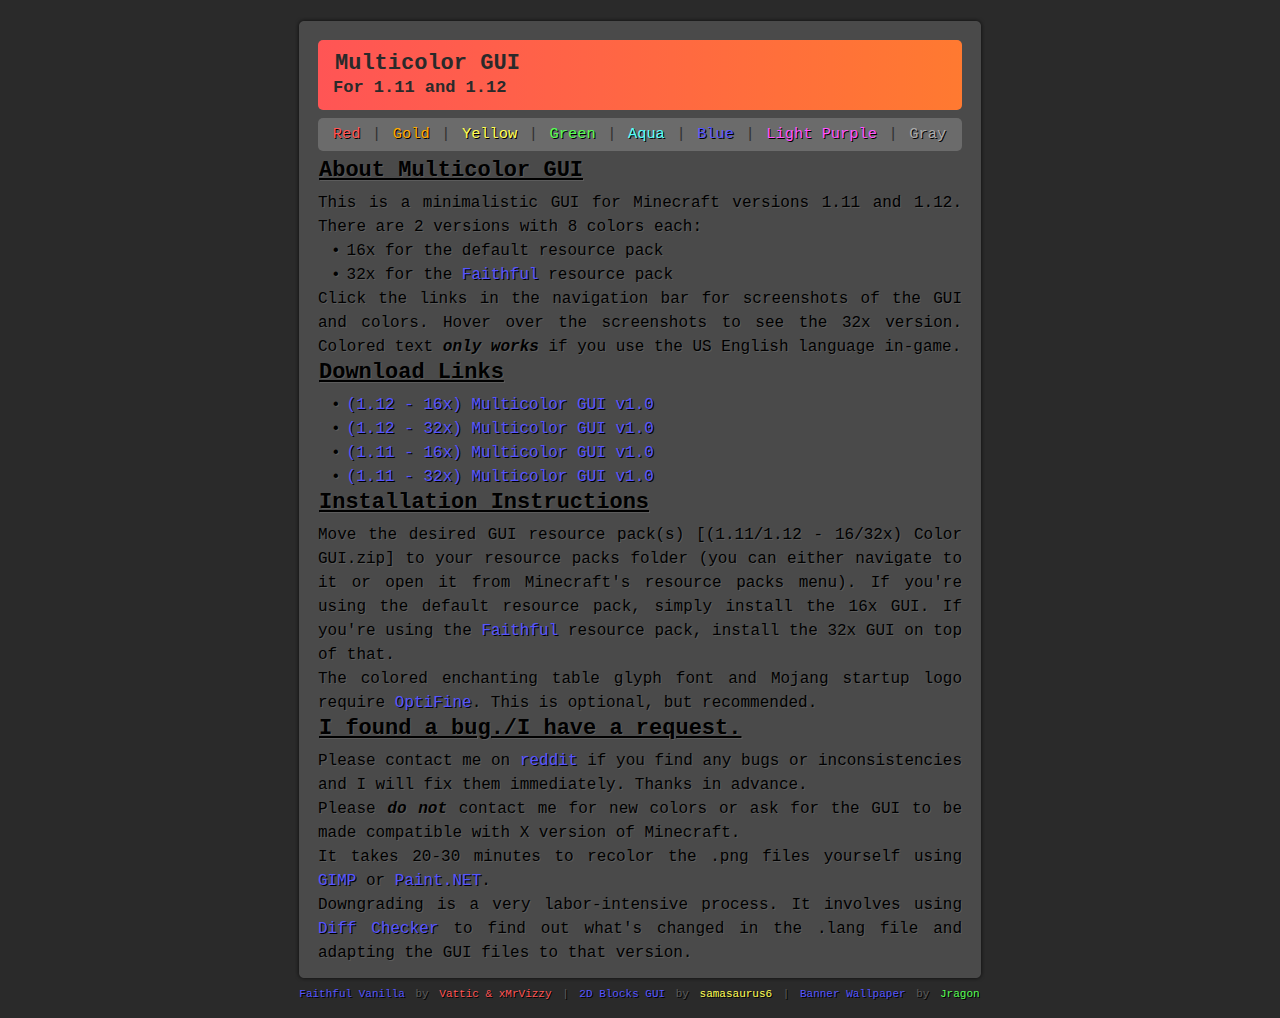
<file: index.html>
﻿<!doctype html>
<html lang="en">
  <head>
    <meta charset="utf-8">
    <link rel="stylesheet" type="text/css" href="style.css"/>
    <title>Multicolor GUI</title>
  </head>
  <body>
    <div class="wrapper">
      <div class="top"></div>
      <div class="content">
        <div class="header_rainbow">
          <h1><span data-toggle="tooltip" title="Index">Multicolor GUI</span></h1>
          <h2>For 1.11 and 1.12</h2>
        </div>
        <div class="navigation_bar">
          <a data-toggle="tooltip" href="red.html" id="red" title="Preview">Red</a> | <a data-toggle="tooltip" href="gold.html" id="gold" title="Preview">Gold</a> | <a data-toggle="tooltip" href="yellow.html" id="yellow" title="Preview">Yellow</a> | <a data-toggle="tooltip" href="green.html" id="green" title="Preview">Green</a> | <a data-toggle="tooltip" href="aqua.html" id="aqua" title="Preview">Aqua</a> | <a data-toggle="tooltip" href="blue.html" id="blue" title="Preview">Blue</a> | <a data-toggle="tooltip" href="light_purple.html" id="light_purple" title="Preview">Light Purple</a> | <a data-toggle="tooltip" href="gray.html" id="gray" title="Preview">Gray</a>
        </div>
        <div class="index">
          <h1>About Multicolor GUI</h1>
            This is a minimalistic GUI for Minecraft versions 1.11 and 1.12.
            There are 2 versions with 8 colors each:
          <ul>
            <li>16x for the default resource pack</li>
            <li>32x for the <a data-toggle="tooltip" href="https://minecraft.curseforge.com/projects/faithful-vanilla" title="Overview - Faithful Vanilla - Texture Packs - Projects - Minecraft CurseForge">Faithful</a> resource pack</li>
          </ul>
            Click the links in the navigation bar for screenshots of the GUI
            and colors. Hover over the screenshots to see the 32x version.
            Colored text <b><i>only works</i></b> if you use the US English language
            in-game.
          <h1>Download Links</h1>
          <ul>
            <li><a data-toggle="tooltip" href="https://github.com/0N10NKN16H7/mcgui/releases/tag/v1.0-1.12-16x" title="Release (1.12 - 16x) Multicolor GUI v1.0 · 0N10NKN16H7/mcgui · GitHub">(1.12 - 16x) Multicolor GUI v1.0</a></li>
            <li><a data-toggle="tooltip" href="https://github.com/0N10NKN16H7/mcgui/releases/tag/v1.0-1.12-32x" title="Release (1.12 - 32x) Multicolor GUI v1.0 · 0N10NKN16H7/mcgui · GitHub">(1.12 - 32x) Multicolor GUI v1.0</a></li>
            <li><a data-toggle="tooltip" href="https://github.com/0N10NKN16H7/mcgui/releases/tag/v1.0-1.11-16x" title="Release (1.11 - 16x) Multicolor GUI v1.0 · 0N10NKN16H7/mcgui · GitHub">(1.11 - 16x) Multicolor GUI v1.0</a></li>
            <li><a data-toggle="tooltip" href="https://github.com/0N10NKN16H7/mcgui/releases/tag/v1.0-1.11-32x" title="Release (1.11 - 32x) Multicolor GUI v1.0 · 0N10NKN16H7/mcgui · GitHub">(1.11 - 32x) Multicolor GUI v1.0</a></li>
          </ul>
          <h1>Installation Instructions</h1>
            Move the desired GUI resource pack(s) [(1.11/1.12 - 16/32x)
            Color GUI.zip] to your resource packs folder (you can either
            navigate to it or open it from Minecraft's resource packs menu).
            If you're using the default resource pack, simply install the
            16x GUI. If you're using the <a data-toggle="tooltip" href="https://minecraft.curseforge.com/projects/faithful-vanilla" title="Overview - Faithful Vanilla - Texture Packs - Projects - Minecraft CurseForge">Faithful</a> resource pack, install the
            32x GUI on top of that.
            <br>
            The colored enchanting table glyph font and Mojang startup logo
            require <a data-toggle="tooltip" href="https://optifine.net/home" title="OptiFine">OptiFine</a>. This is optional, but recommended.
          <h1>I found a bug./I have a request.</h1>
            Please contact me on <a data-toggle="tooltip" href="https://www.reddit.com/message/compose/?to=0N10NKN16H7" title="messages: compose">reddit</a> if you find any bugs or
            inconsistencies and I will fix them immediately. Thanks in
            advance.
            <br>
            Please <b><i>do not</i></b> contact me for new colors or ask for the GUI to be
            made compatible with X version of Minecraft.
            <br>
            It takes 20-30 minutes to recolor the .png files yourself using
            <a data-toggle="tooltip" href="https://www.gimp.org/" title="GIMP - GNU Image Manipulation Program">GIMP</a> or <a data-toggle="tooltip" href="https://www.getpaint.net/" title="Paint.NET - Free Software for Digital Photo Editing">Paint.NET</a>.
            <br>
            Downgrading is a very labor-intensive process. It involves using
            <a data-toggle="tooltip" href="https://www.diffchecker.com/" title="Diff Checker - Online diff tool to compare text to find the difference between two text files">Diff Checker</a> to find out what's changed in the .lang file and
            adapting the GUI files to that version.
        </div>
        <div class="clear"></div>
      </div>
      <div class="bottom"></div>
      <div class="footer">
        <a data-toggle="tooltip" href="https://minecraft.curseforge.com/projects/faithful-vanilla" title="Overview - Faithful Vanilla - Texture Packs - Projects - Minecraft CurseForge">Faithful Vanilla</a> by <span id="red">Vattic & xMrVizzy</span> | <a data-toggle="tooltip" href="https://minecraft.curseforge.com/projects/d-blocks-gui" title="Overview - 2D Blocks GUI - Texture Packs - Projects - Minecraft CurseForge">2D Blocks GUI</a> by <span id="yellow">samasaurus6</span> | <a data-toggle="tooltip" href="https://www.youtube.com/watch?v=DtRjr9mI6dY" title="Wallpaper in Vanilla Minecraft 1.12 [Resourcepack]">Banner Wallpaper</a> by <span id="green">Jragon</span>
      </div>
    </div>
  </body>
</html>
</file>
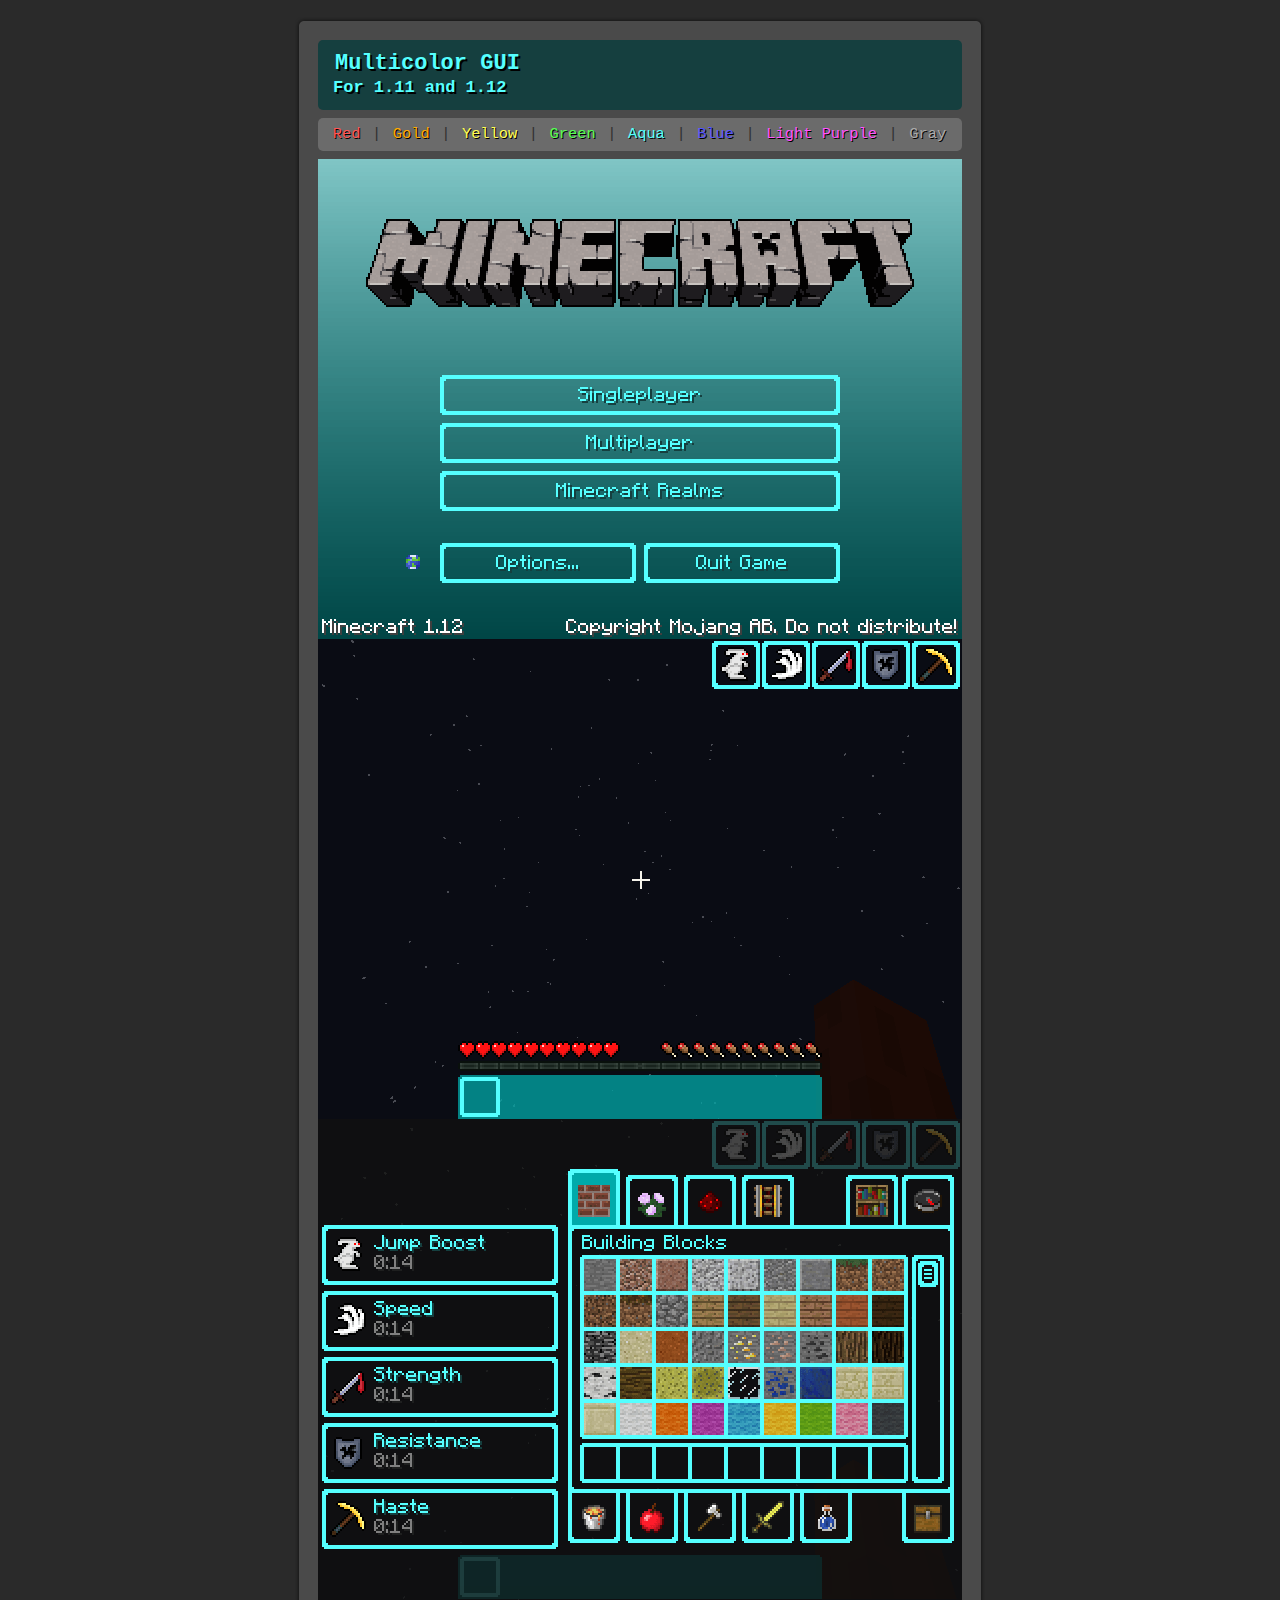
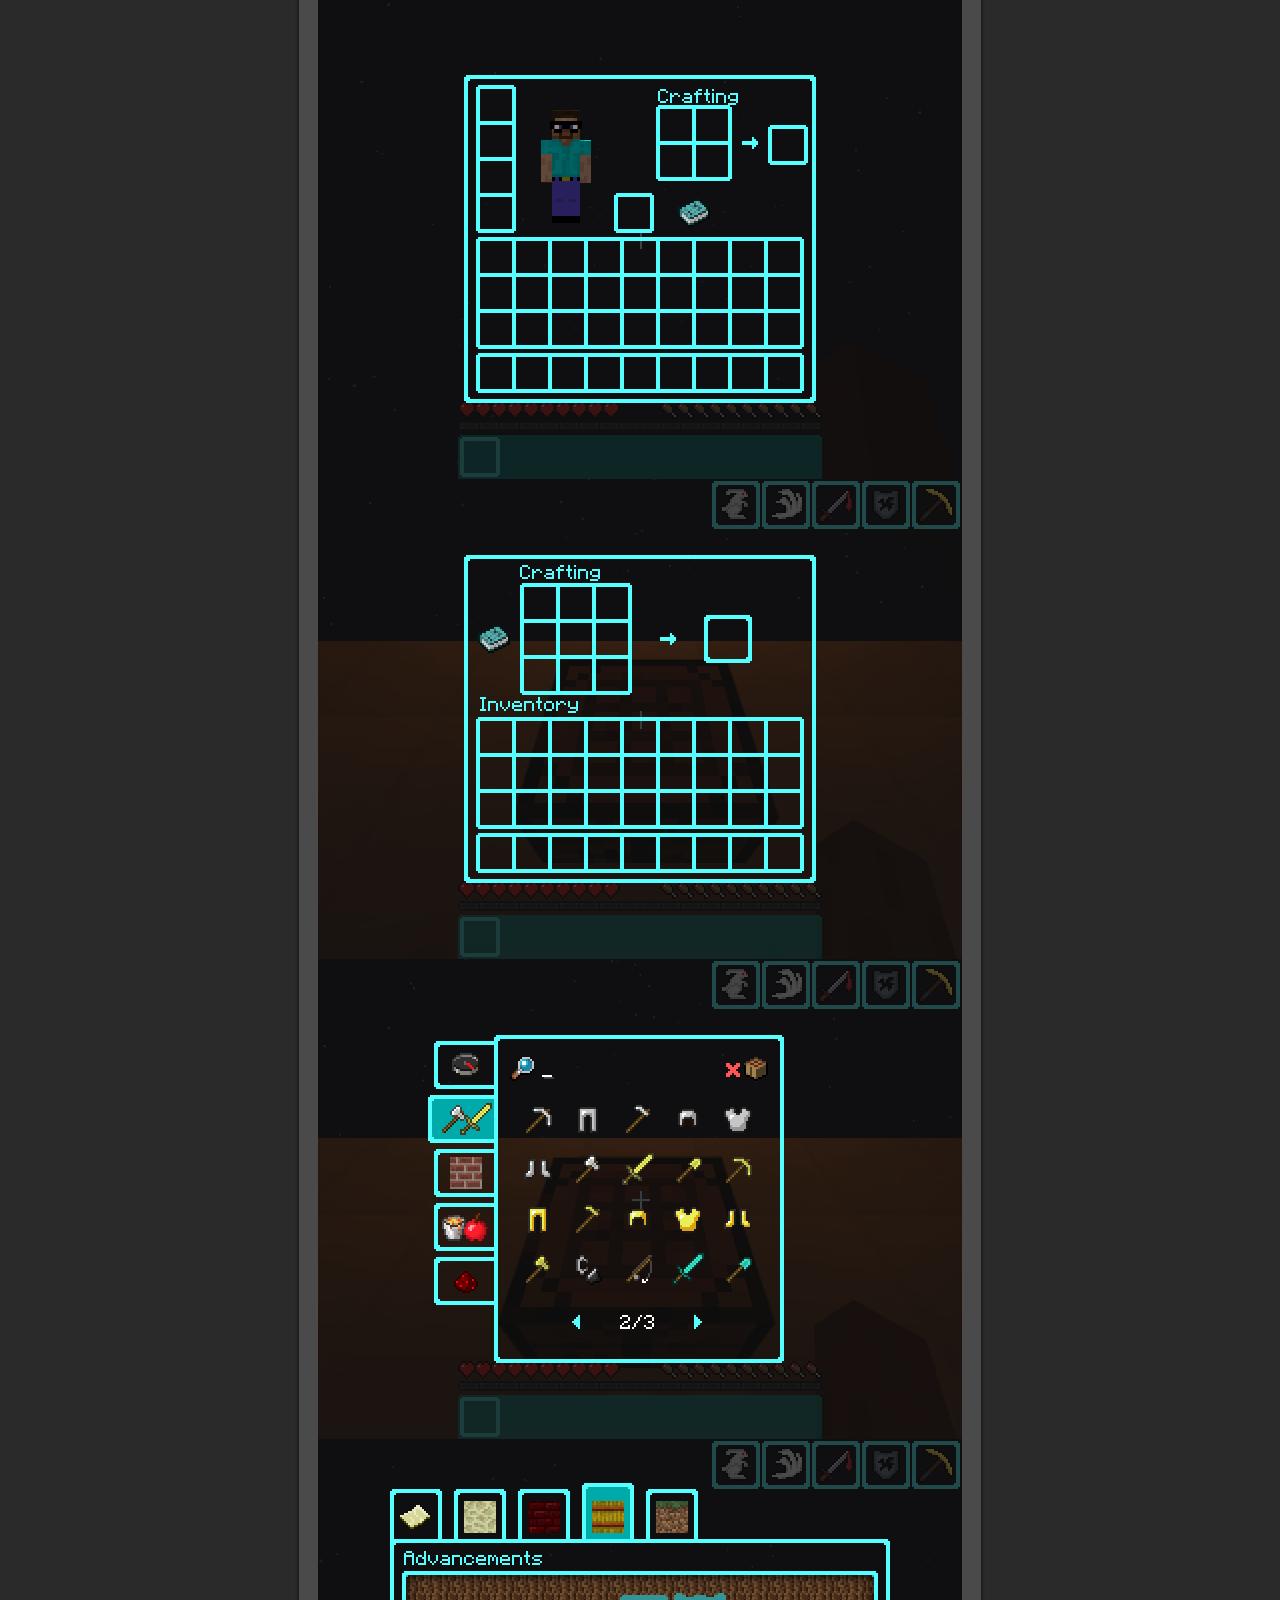
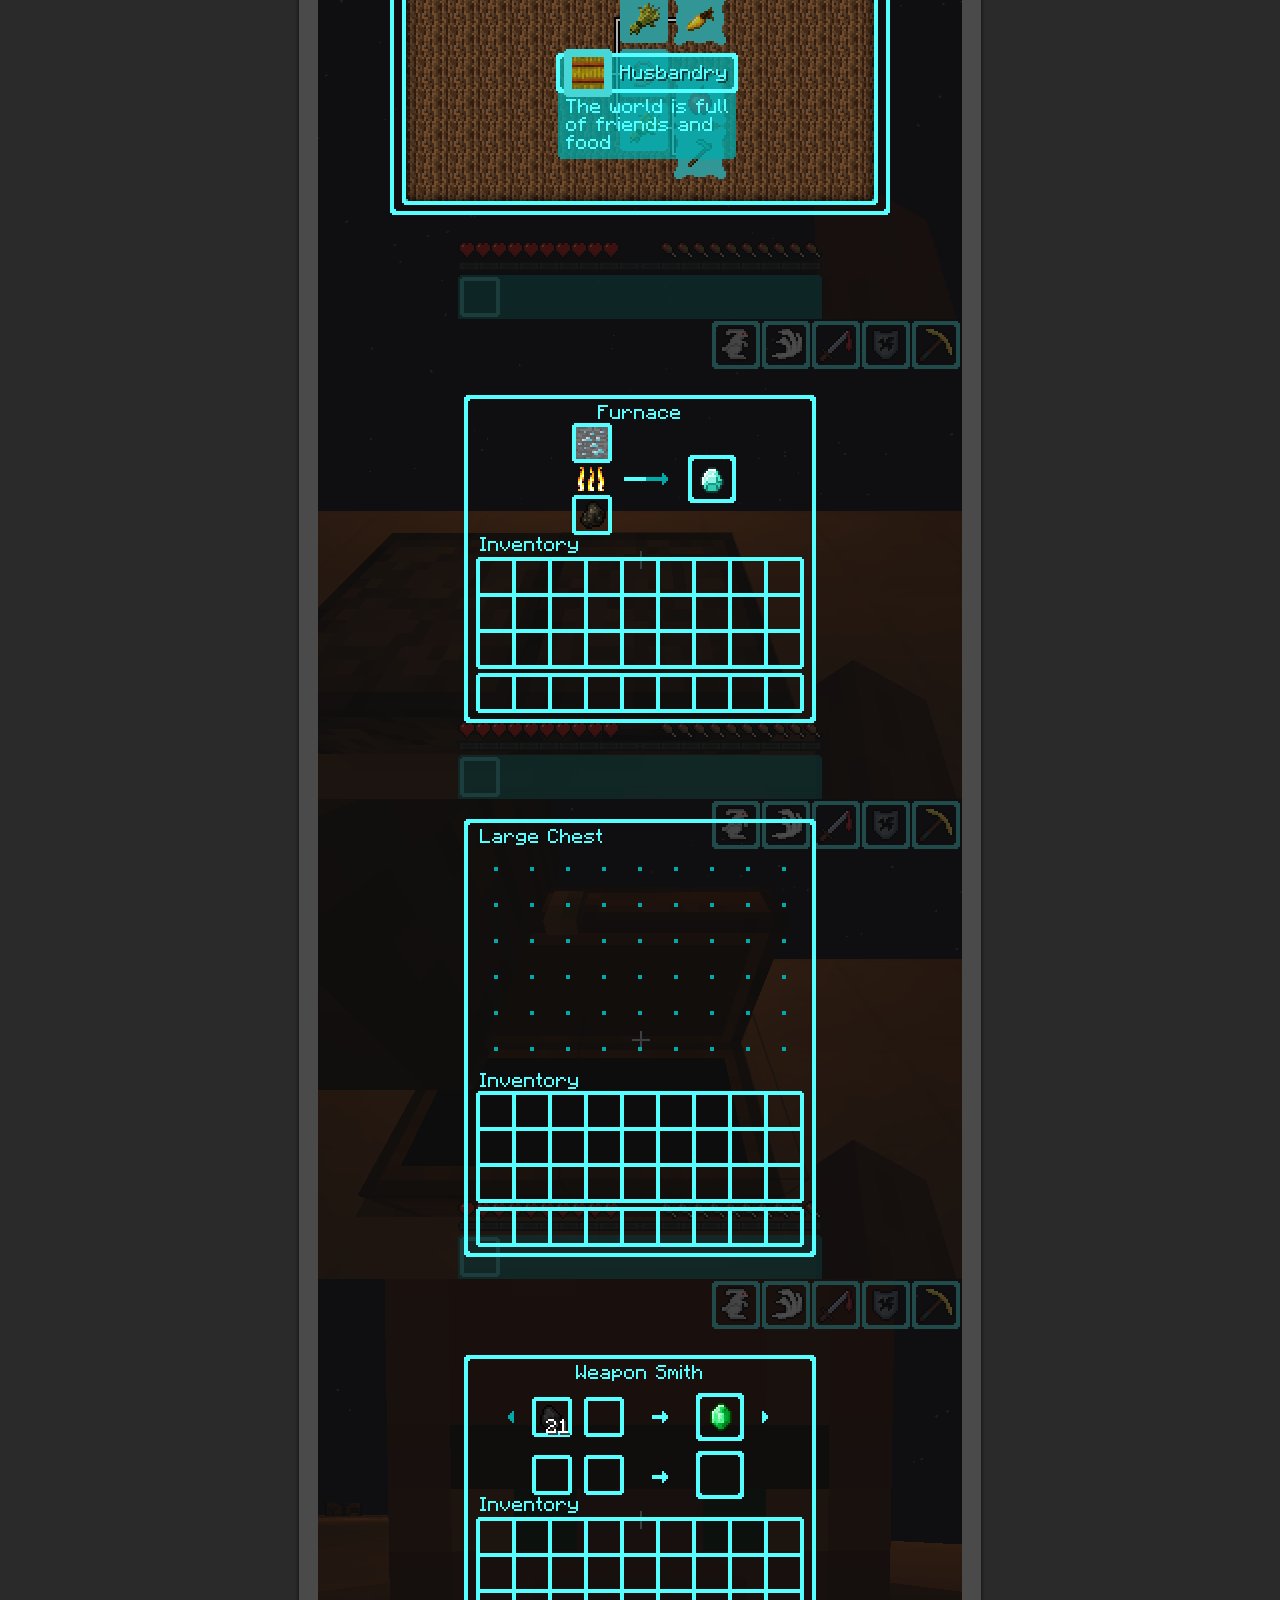
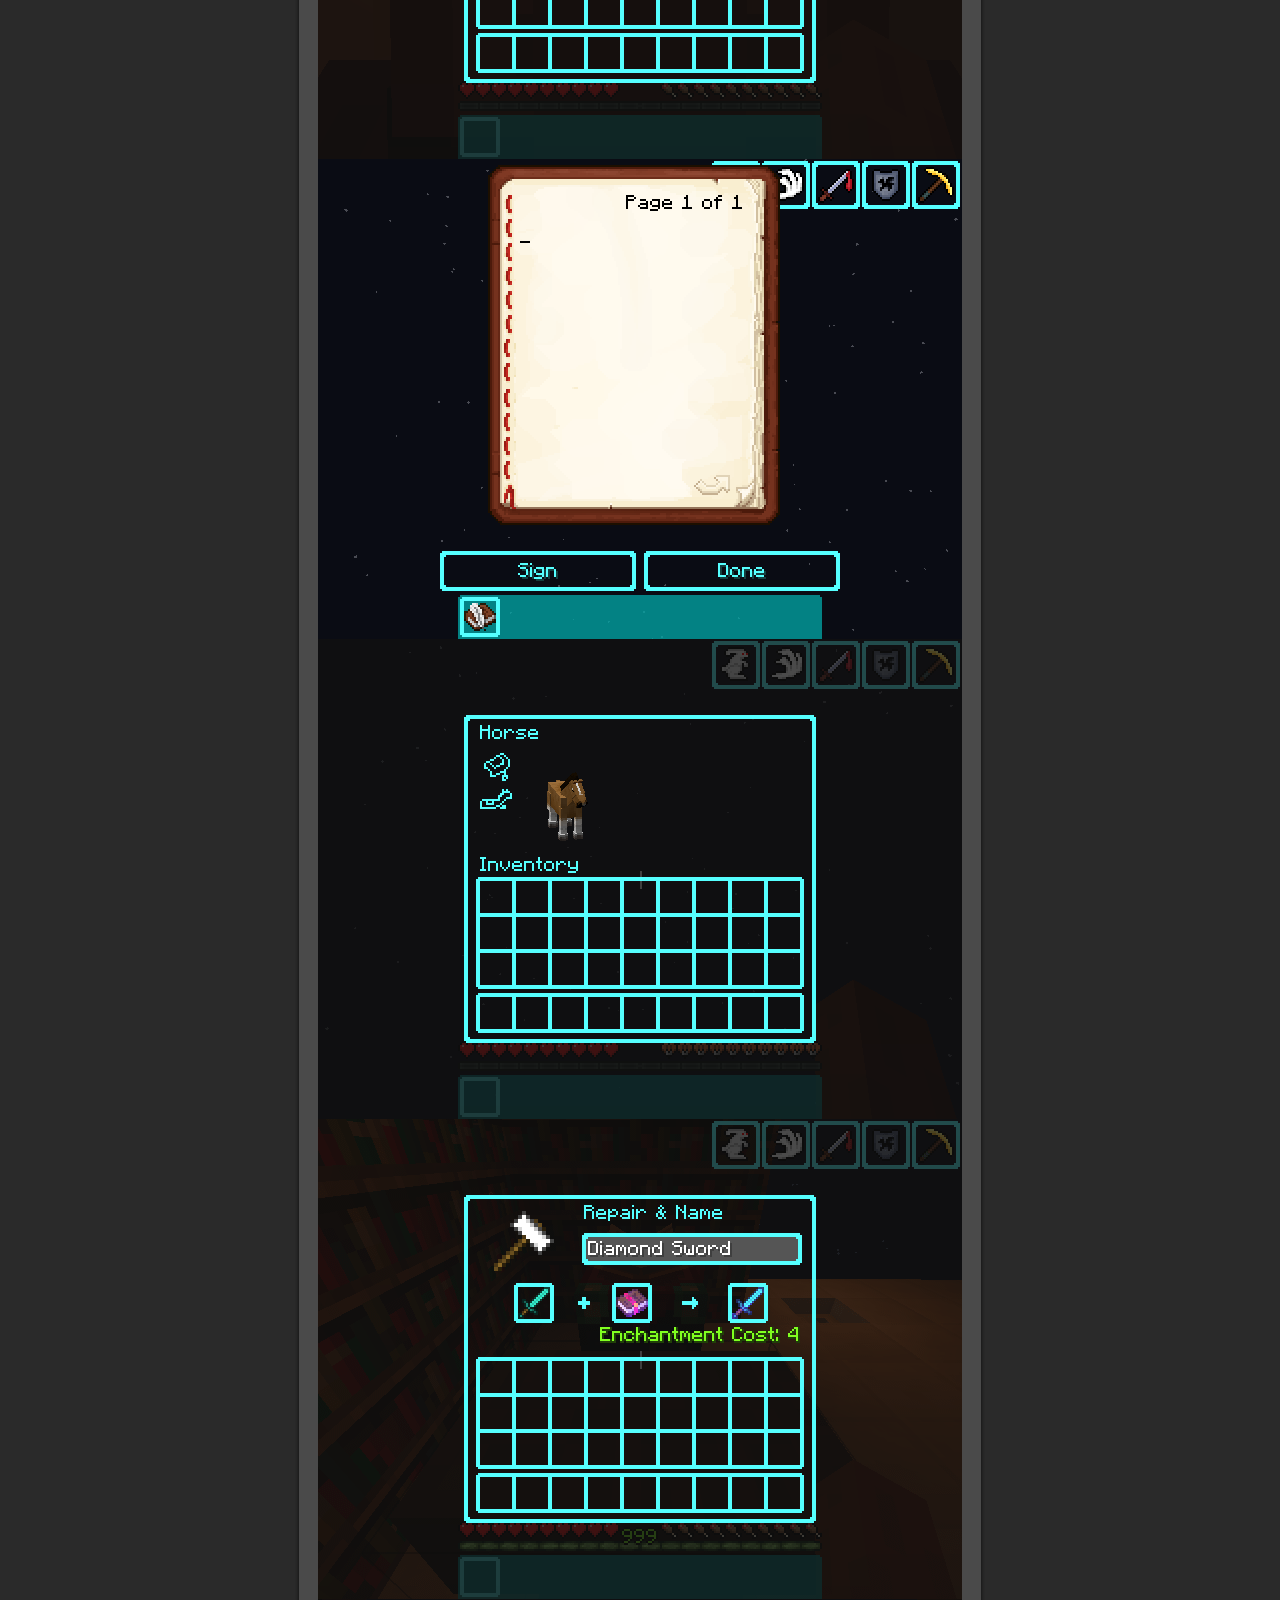
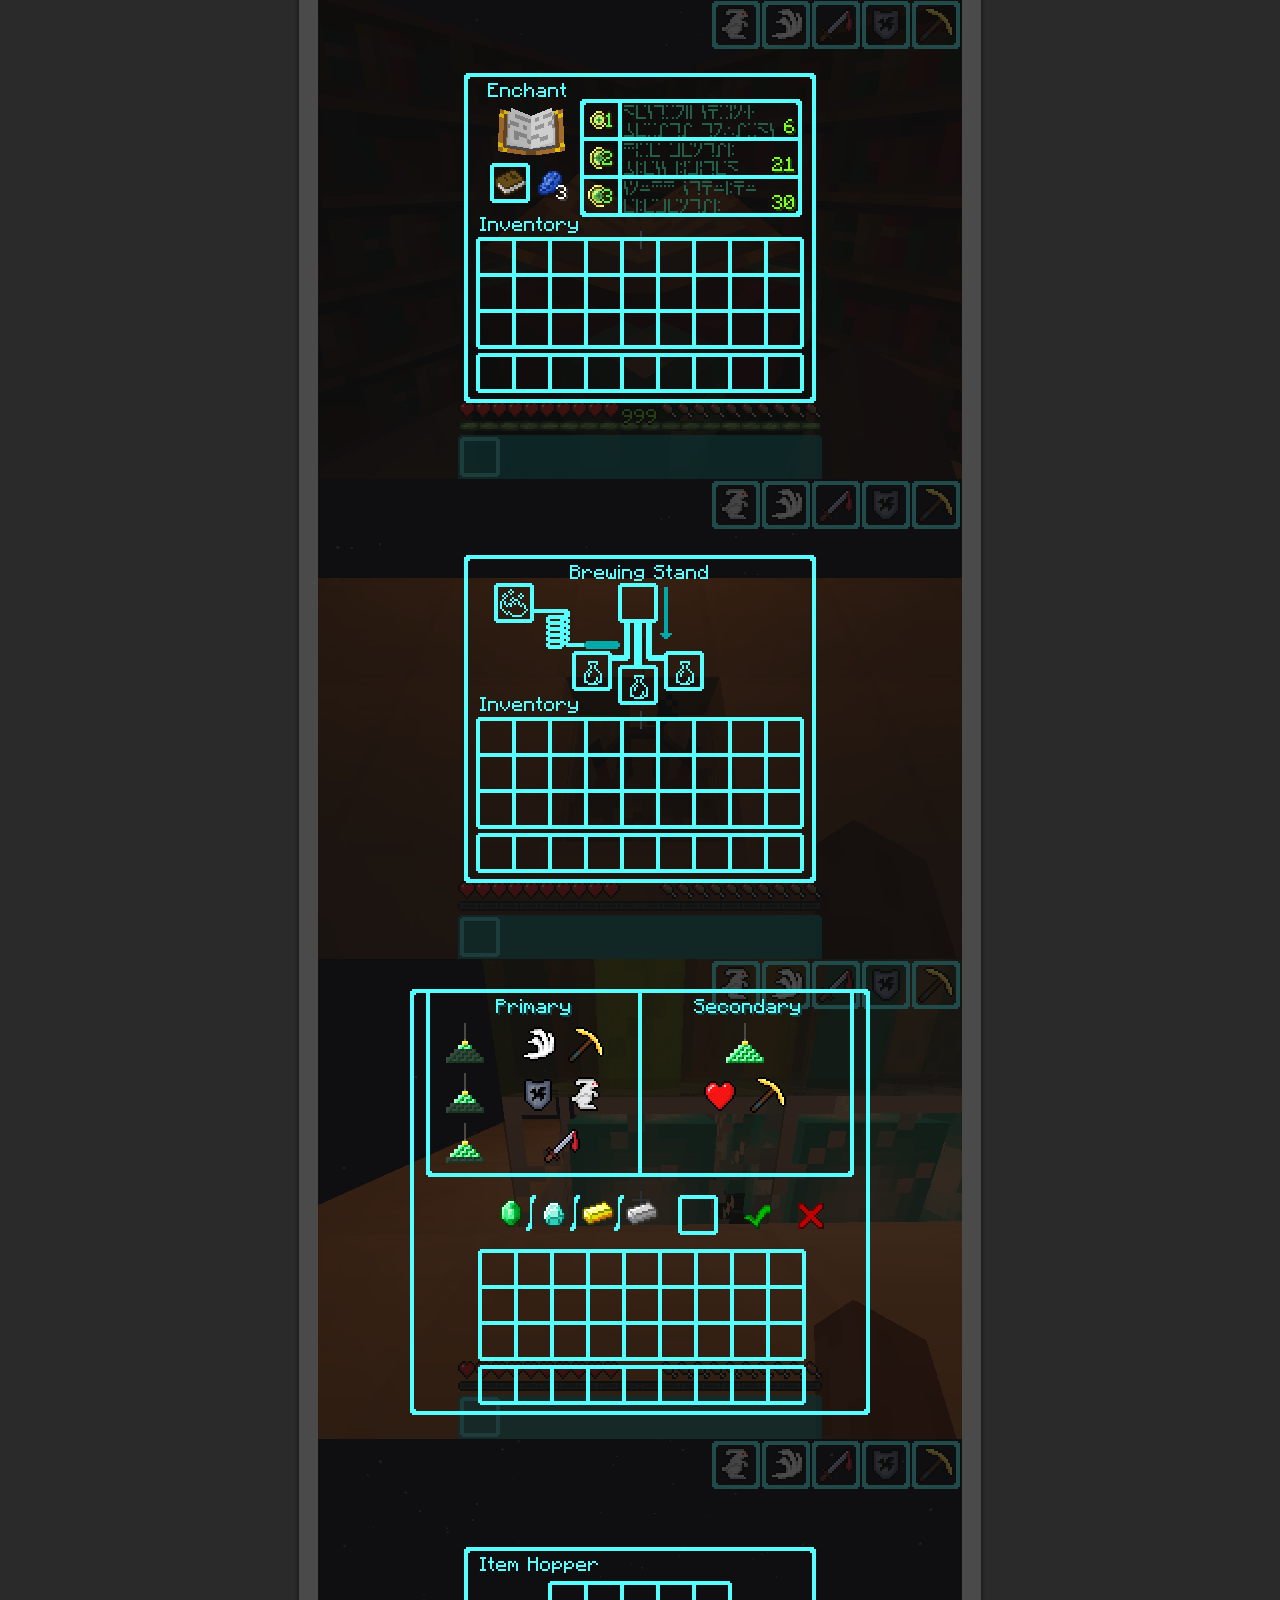
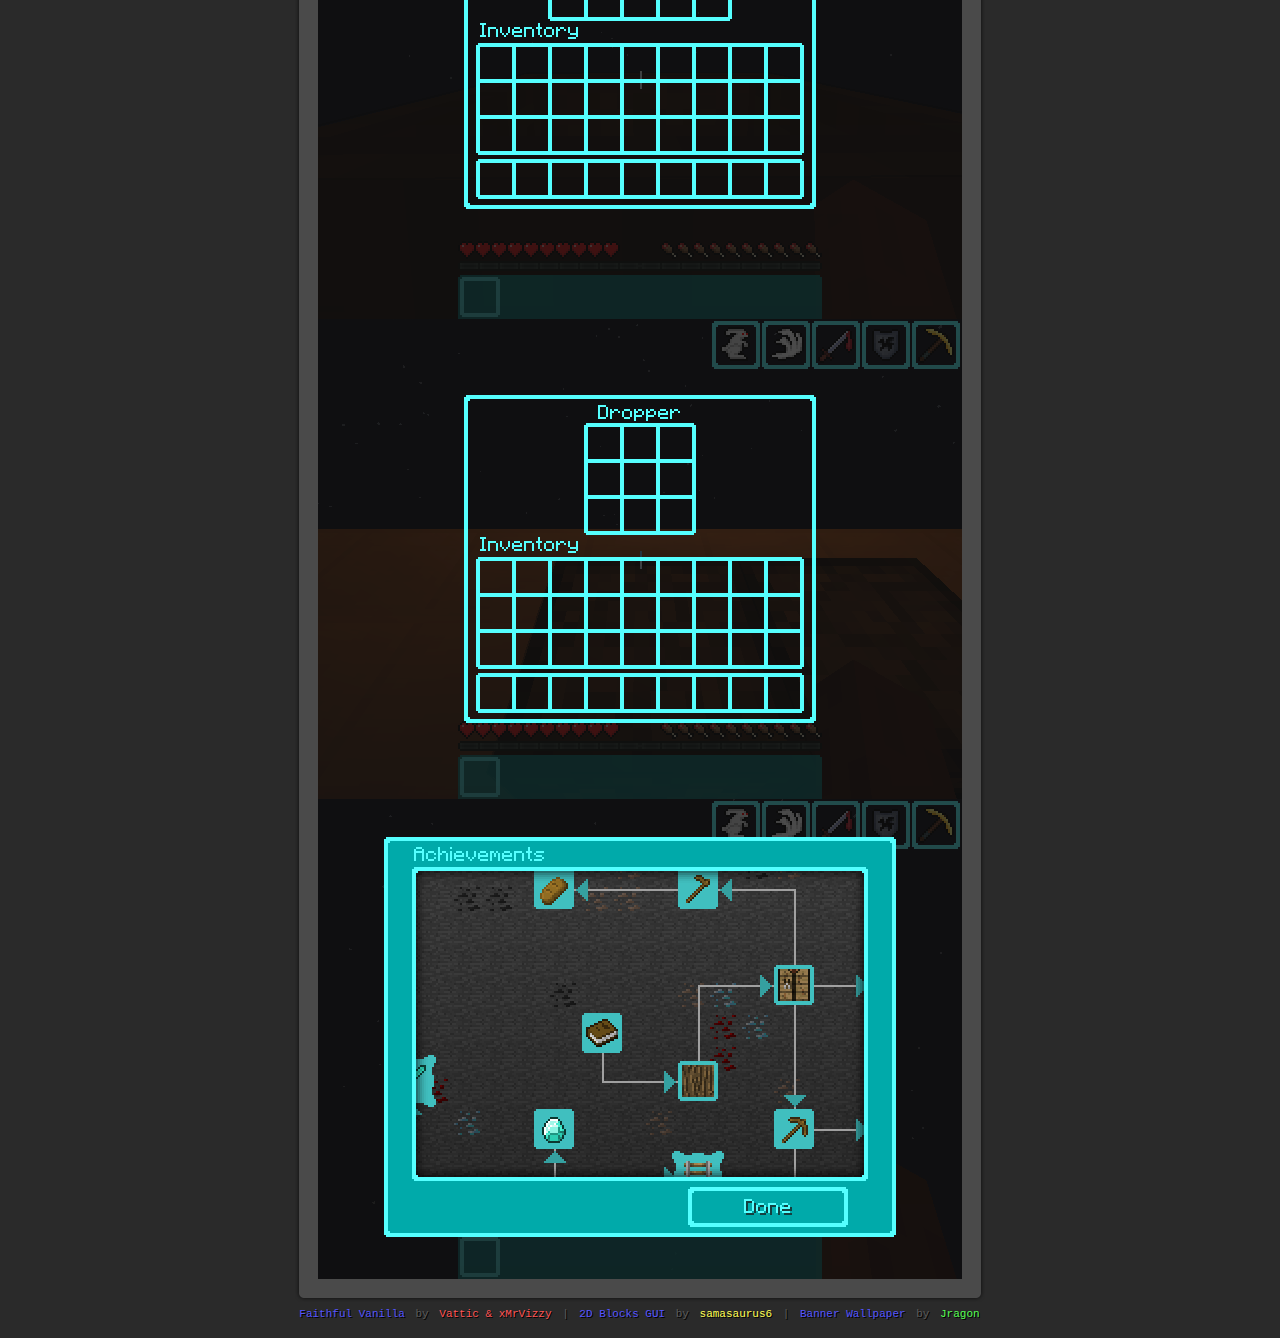
<file: aqua.html>
﻿<!doctype html>
<html lang="en">
  <head>
    <meta charset="utf-8">
    <link rel="stylesheet" type="text/css" href="style.css"/>
    <title>Aqua GUI Preview</title>
  </head>
  <body>
    <div class="wrapper">
      <div class="top"></div>
      <div class="content">
        <div class="header_aqua">
          <h1><a data-toggle="tooltip" href="index.html" title="Index">Multicolor GUI</a></h1>
          <h2>For 1.11 and 1.12</h2>
        </div>
        <div class="navigation_bar">
          <a data-toggle="tooltip" href="red.html" id="red" title="Preview">Red</a> | <a data-toggle="tooltip" href="gold.html" id="gold" title="Preview">Gold</a> | <a data-toggle="tooltip" href="yellow.html" id="yellow" title="Preview">Yellow</a> | <a data-toggle="tooltip" href="green.html" id="green" title="Preview">Green</a> | <span data-toggle="tooltip" id="aqua" title="Preview">Aqua</span> | <a data-toggle="tooltip" href="blue.html" id="blue" title="Preview">Blue</a> | <a data-toggle="tooltip" href="light_purple.html" id="light_purple" title="Preview">Light Purple</a> | <a data-toggle="tooltip" href="gray.html" id="gray" title="Preview">Gray</a>
        </div>
        <div class="preview">
          <div class="sixteen">
            <img src="images/aqua/16x/main_menu.png">
            <img src="images/aqua/16x/survival.png">
            <img src="images/aqua/16x/creative.png">
            <img src="images/aqua/16x/inventory.png">
            <img src="images/aqua/16x/crafting_table.png">
            <img src="images/aqua/16x/recipe_book.png">
            <img src="images/aqua/16x/advancements.png">
            <img src="images/aqua/16x/furnace.png">
            <img src="images/aqua/16x/chest.png">
            <img src="images/aqua/16x/villager.png">
            <img src="images/aqua/16x/book.png">
            <img src="images/aqua/16x/horse.png">
            <img src="images/aqua/16x/anvil.png">
            <img src="images/aqua/16x/enchanting_table.png">
            <img src="images/aqua/16x/brewing_stand.png">
            <img src="images/aqua/16x/beacon.png">
            <img src="images/aqua/16x/hopper.png">
            <img src="images/aqua/16x/dropper.png">
            <img src="images/aqua/16x/achievements.png">
          </div>
          <div class="thirtytwo">
            <img src="images/aqua/32x/main_menu.png">
            <img src="images/aqua/32x/survival.png">
            <img src="images/aqua/32x/creative.png">
            <img src="images/aqua/32x/inventory.png">
            <img src="images/aqua/32x/crafting_table.png">
            <img src="images/aqua/32x/recipe_book.png">
            <img src="images/aqua/32x/advancements.png">
            <img src="images/aqua/32x/furnace.png">
            <img src="images/aqua/32x/chest.png">
            <img src="images/aqua/32x/villager.png">
            <img src="images/aqua/32x/book.png">
            <img src="images/aqua/32x/horse.png">
            <img src="images/aqua/32x/anvil.png">
            <img src="images/aqua/32x/enchanting_table.png">
            <img src="images/aqua/32x/brewing_stand.png">
            <img src="images/aqua/32x/beacon.png">
            <img src="images/aqua/32x/hopper.png">
            <img src="images/aqua/32x/dropper.png">
            <img src="images/aqua/32x/achievements.png">
          </div>
        </div>
        <div class="clear"></div>
      </div>
      <div class="bottom"></div>
      <div class="footer">
        <a data-toggle="tooltip" href="https://minecraft.curseforge.com/projects/faithful-vanilla" title="Overview - Faithful Vanilla - Texture Packs - Projects - Minecraft CurseForge">Faithful Vanilla</a> by <span id="red">Vattic & xMrVizzy</span> | <a data-toggle="tooltip" href="https://minecraft.curseforge.com/projects/d-blocks-gui" title="Overview - 2D Blocks GUI - Texture Packs - Projects - Minecraft CurseForge">2D Blocks GUI</a> by <span id="yellow">samasaurus6</span> | <a data-toggle="tooltip" href="https://www.youtube.com/watch?v=DtRjr9mI6dY" title="Wallpaper in Vanilla Minecraft 1.12 [Resourcepack]">Banner Wallpaper</a> by <span id="green">Jragon</span>
      </div>
    </div>
  </body>
</html>
</file>
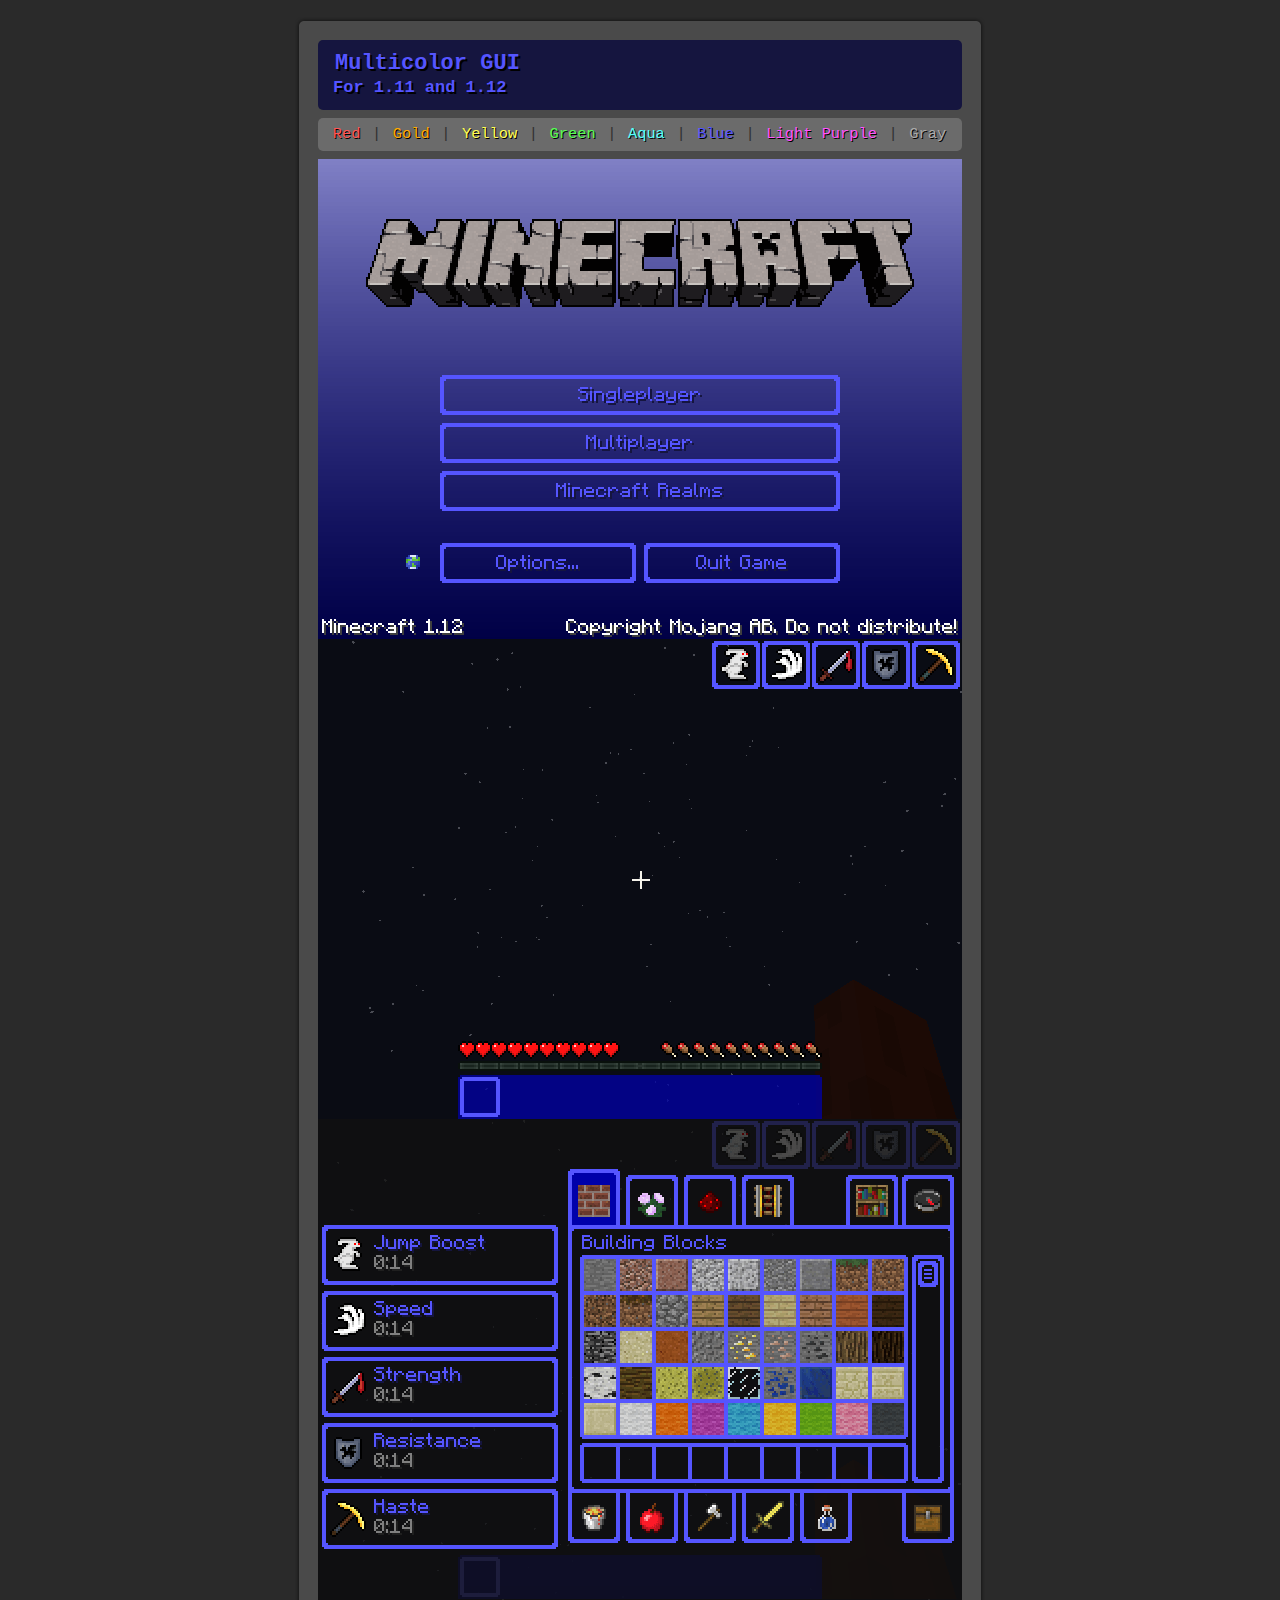
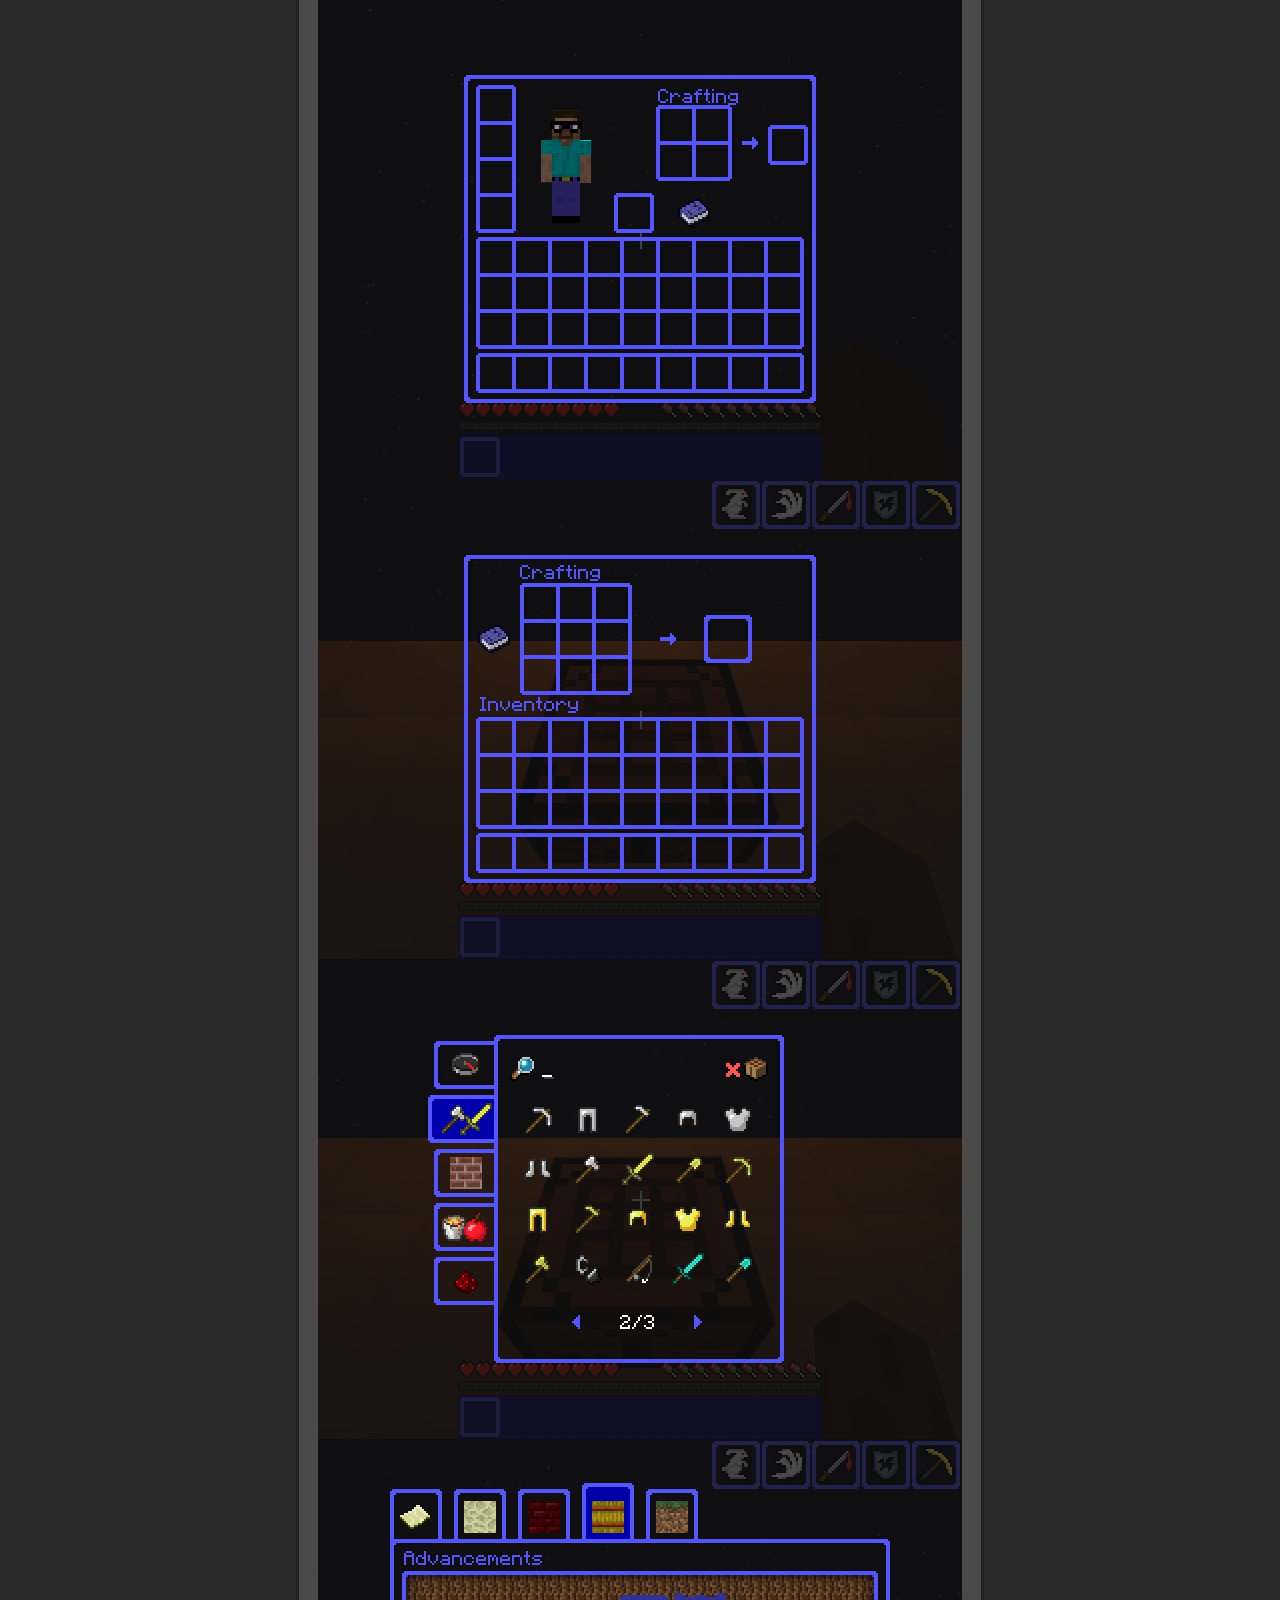
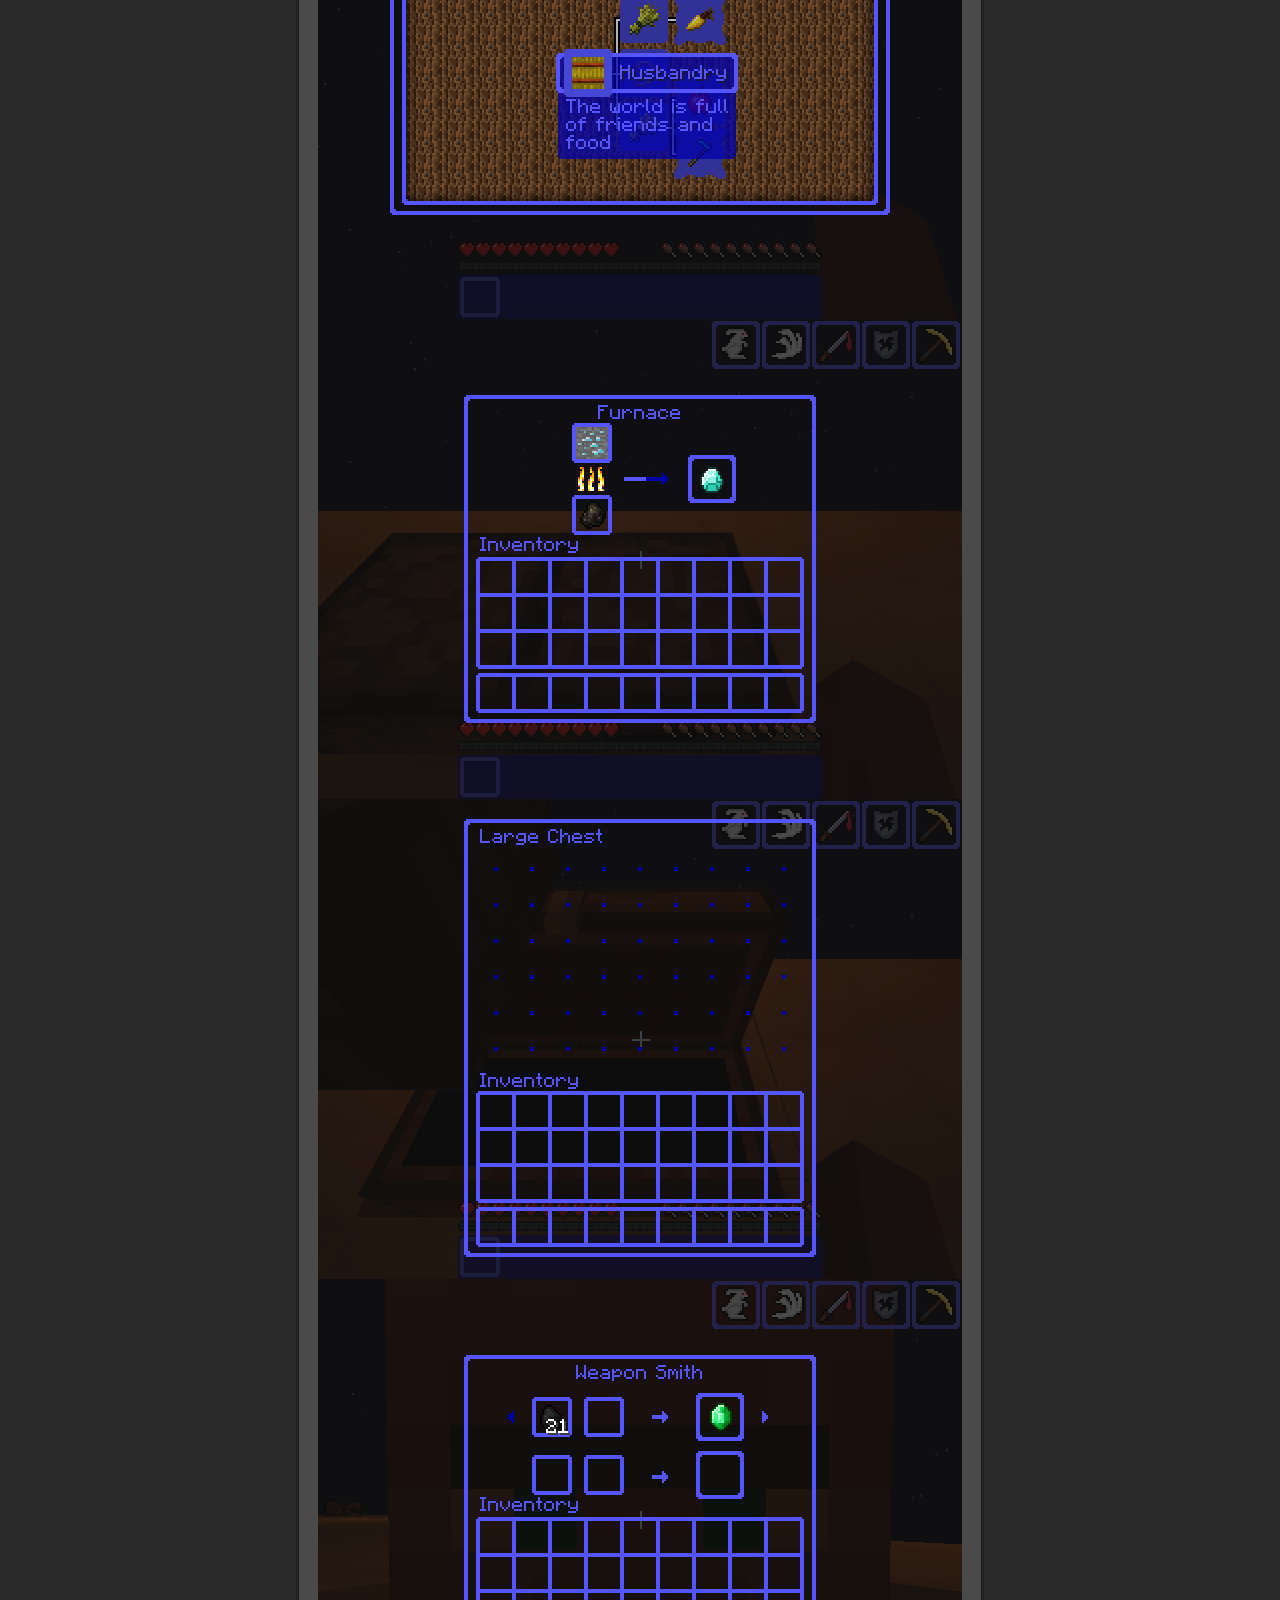
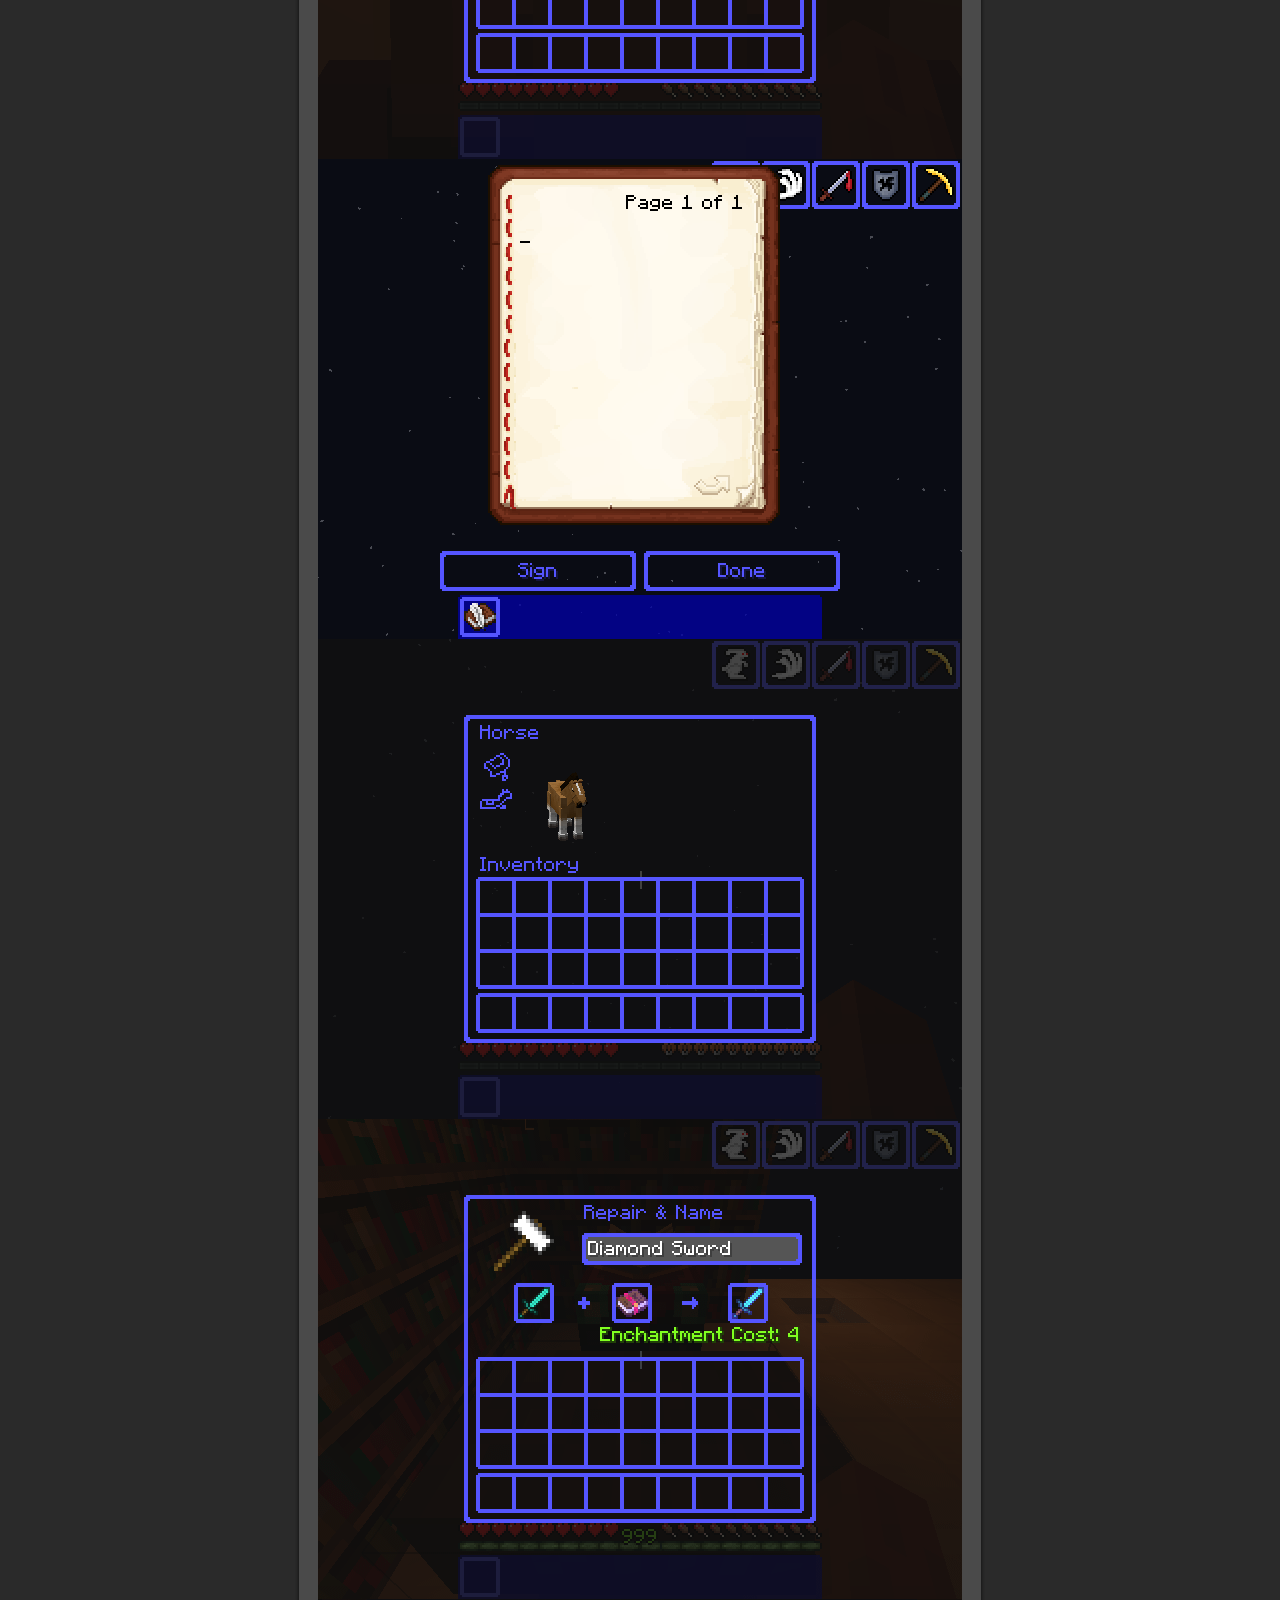
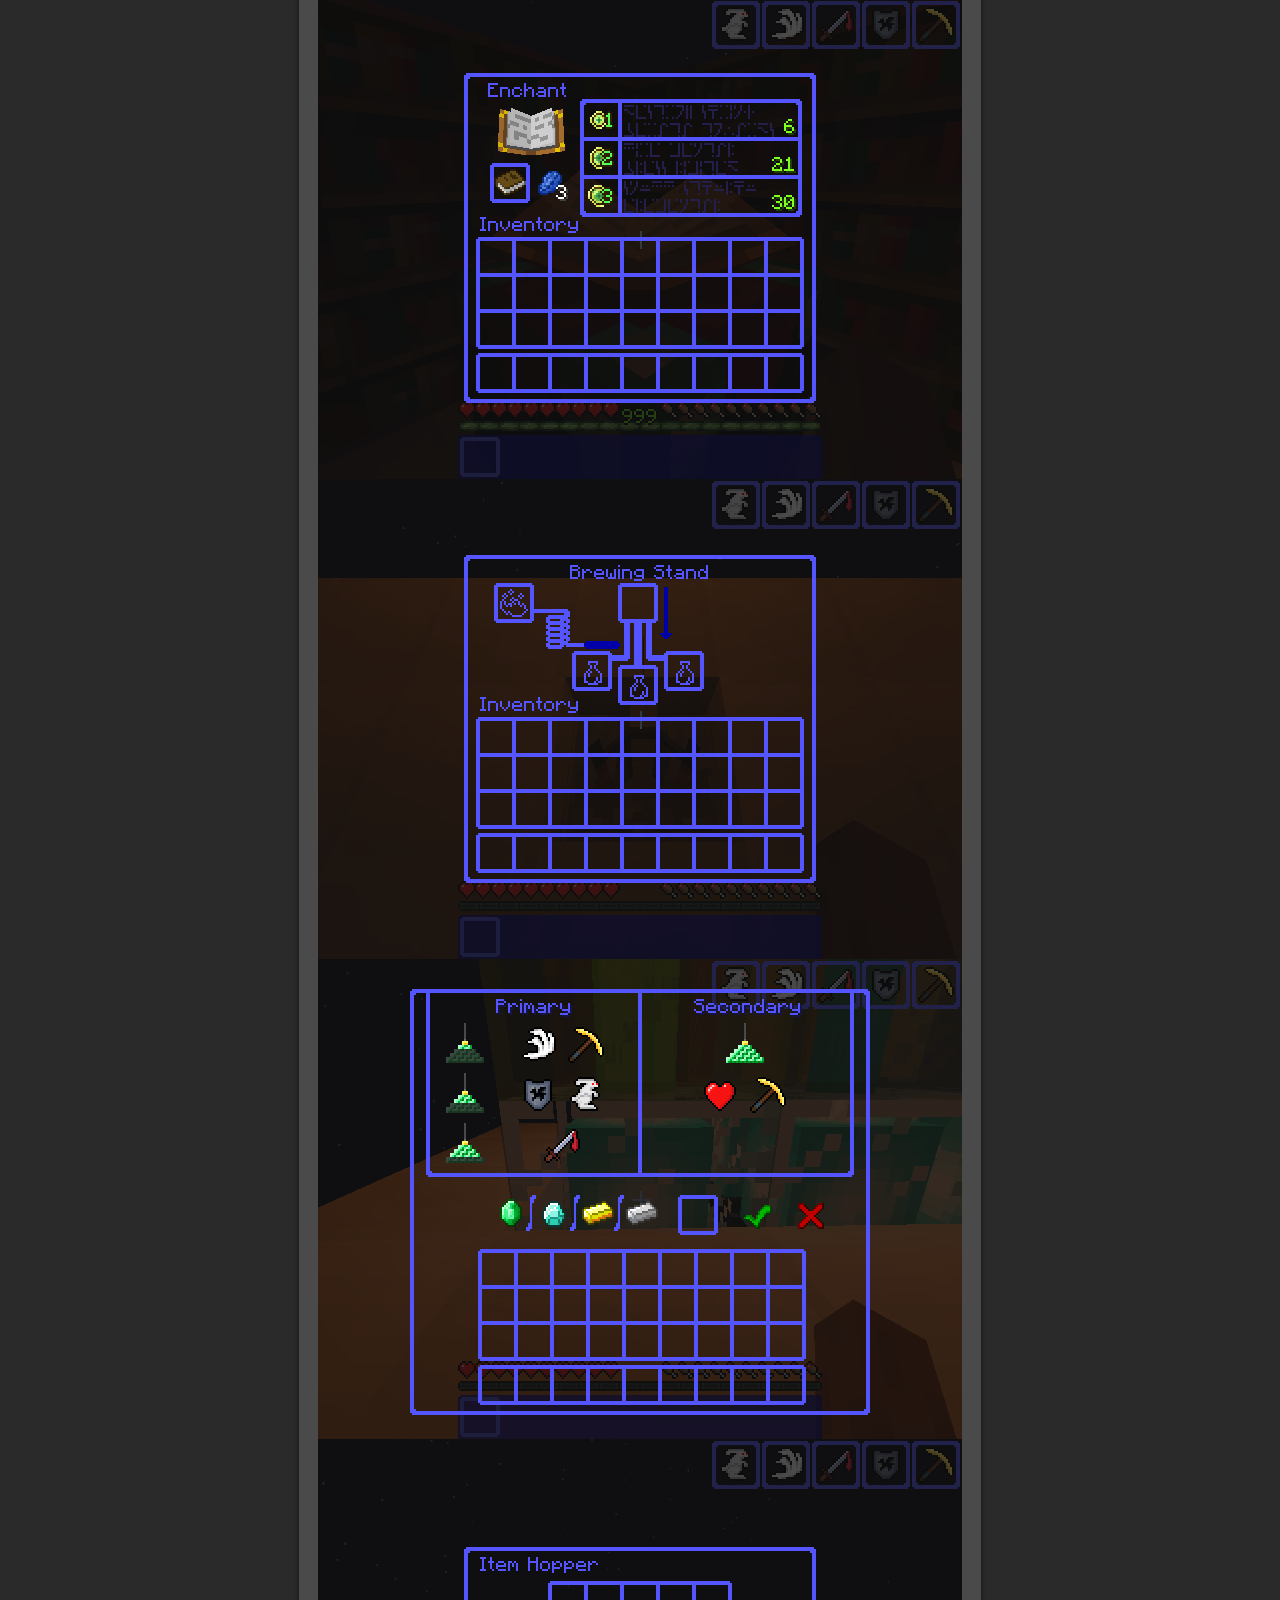
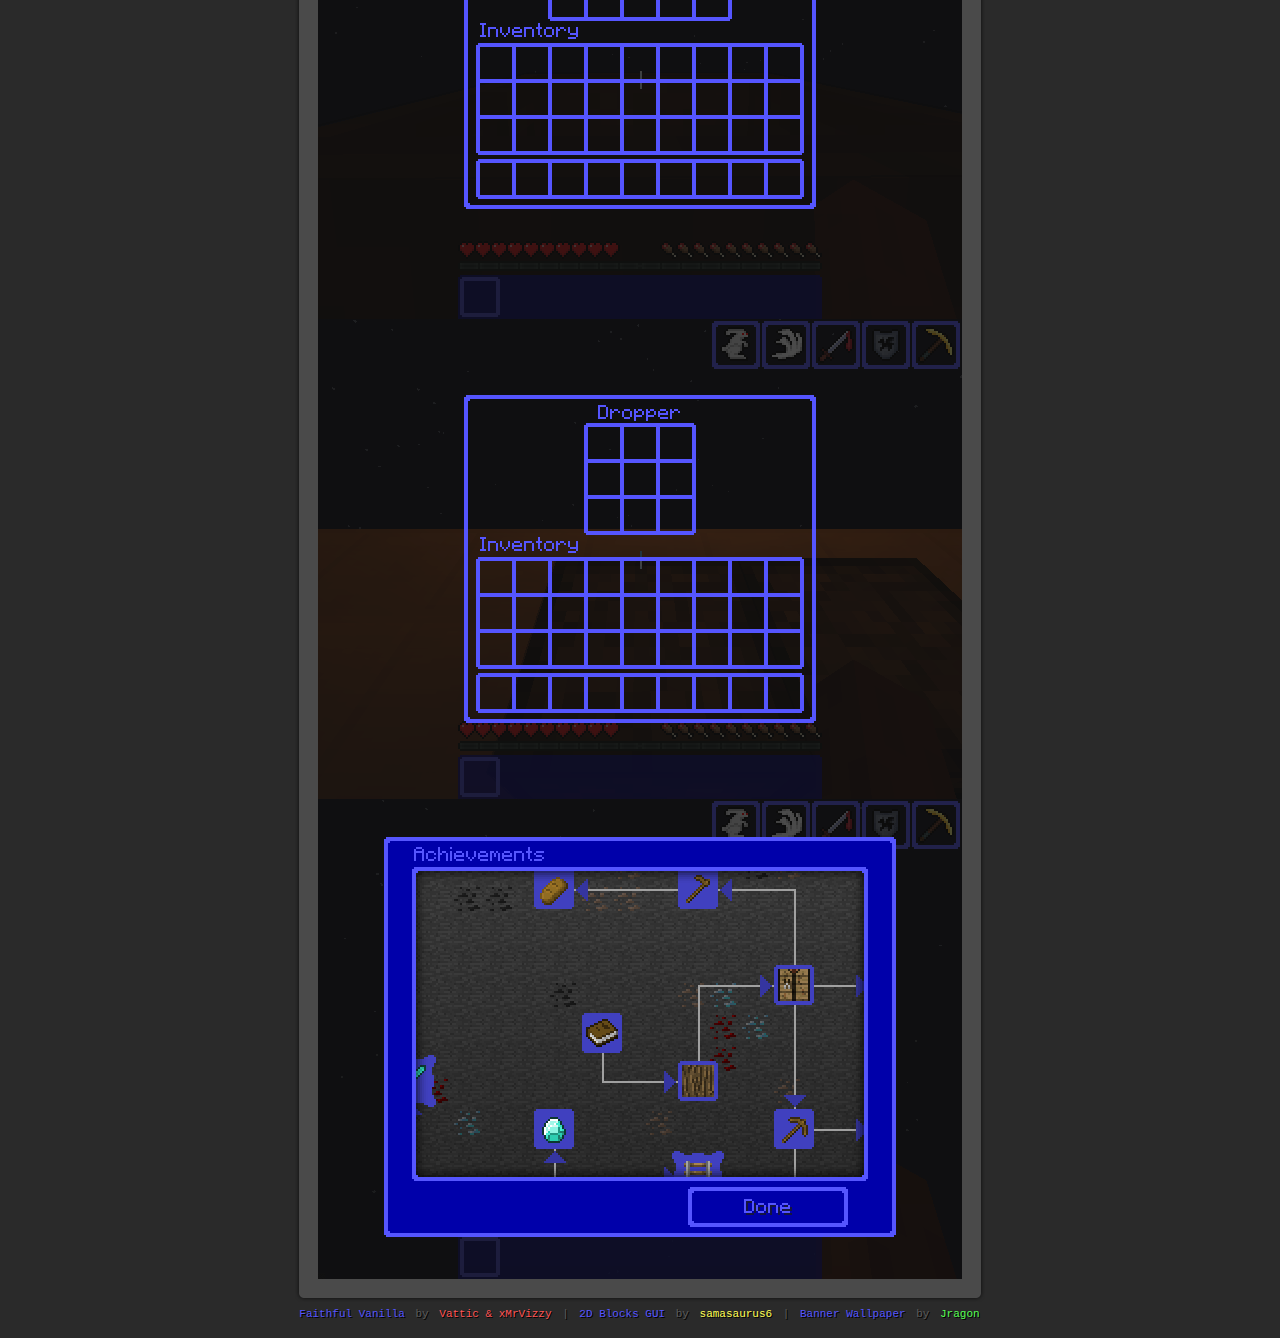
<file: blue.html>
﻿<!doctype html>
<html lang="en">
  <head>
    <meta charset="utf-8">
    <link rel="stylesheet" type="text/css" href="style.css"/>
    <title>Blue GUI Preview</title>
  </head>
  <body>
    <div class="wrapper">
      <div class="top"></div>
      <div class="content">
        <div class="header_blue">
          <h1><a data-toggle="tooltip" href="index.html" title="Index">Multicolor GUI</a></h1>
          <h2>For 1.11 and 1.12</h2>
        </div>
        <div class="navigation_bar">
          <a data-toggle="tooltip" href="red.html" id="red" title="Preview">Red</a> | <a data-toggle="tooltip" href="gold.html" id="gold" title="Preview">Gold</a> | <a data-toggle="tooltip" href="yellow.html" id="yellow" title="Preview">Yellow</a> | <a data-toggle="tooltip" href="green.html" id="green" title="Preview">Green</a> | <a data-toggle="tooltip" href="aqua.html" id="aqua" title="Preview">Aqua</a> | <span data-toggle="tooltip" id="blue" title="Preview">Blue</span> | <a data-toggle="tooltip" href="light_purple.html" id="light_purple" title="Preview">Light Purple</a> | <a data-toggle="tooltip" href="gray.html" id="gray" title="Preview">Gray</a>
        </div>
        <div class="preview">
          <div class="sixteen">
            <img src="images/blue/16x/main_menu.png">
            <img src="images/blue/16x/survival.png">
            <img src="images/blue/16x/creative.png">
            <img src="images/blue/16x/inventory.png">
            <img src="images/blue/16x/crafting_table.png">
            <img src="images/blue/16x/recipe_book.png">
            <img src="images/blue/16x/advancements.png">
            <img src="images/blue/16x/furnace.png">
            <img src="images/blue/16x/chest.png">
            <img src="images/blue/16x/villager.png">
            <img src="images/blue/16x/book.png">
            <img src="images/blue/16x/horse.png">
            <img src="images/blue/16x/anvil.png">
            <img src="images/blue/16x/enchanting_table.png">
            <img src="images/blue/16x/brewing_stand.png">
            <img src="images/blue/16x/beacon.png">
            <img src="images/blue/16x/hopper.png">
            <img src="images/blue/16x/dropper.png">
            <img src="images/blue/16x/achievements.png">
          </div>
          <div class="thirtytwo">
            <img src="images/blue/32x/main_menu.png">
            <img src="images/blue/32x/survival.png">
            <img src="images/blue/32x/creative.png">
            <img src="images/blue/32x/inventory.png">
            <img src="images/blue/32x/crafting_table.png">
            <img src="images/blue/32x/recipe_book.png">
            <img src="images/blue/32x/advancements.png">
            <img src="images/blue/32x/furnace.png">
            <img src="images/blue/32x/chest.png">
            <img src="images/blue/32x/villager.png">
            <img src="images/blue/32x/book.png">
            <img src="images/blue/32x/horse.png">
            <img src="images/blue/32x/anvil.png">
            <img src="images/blue/32x/enchanting_table.png">
            <img src="images/blue/32x/brewing_stand.png">
            <img src="images/blue/32x/beacon.png">
            <img src="images/blue/32x/hopper.png">
            <img src="images/blue/32x/dropper.png">
            <img src="images/blue/32x/achievements.png">
          </div>
        </div>
        <div class="clear"></div>
      </div>
      <div class="bottom"></div>
      <div class="footer">
        <a data-toggle="tooltip" href="https://minecraft.curseforge.com/projects/faithful-vanilla" title="Overview - Faithful Vanilla - Texture Packs - Projects - Minecraft CurseForge">Faithful Vanilla</a> by <span id="red">Vattic & xMrVizzy</span> | <a data-toggle="tooltip" href="https://minecraft.curseforge.com/projects/d-blocks-gui" title="Overview - 2D Blocks GUI - Texture Packs - Projects - Minecraft CurseForge">2D Blocks GUI</a> by <span id="yellow">samasaurus6</span> | <a data-toggle="tooltip" href="https://www.youtube.com/watch?v=DtRjr9mI6dY" title="Wallpaper in Vanilla Minecraft 1.12 [Resourcepack]">Banner Wallpaper</a> by <span id="green">Jragon</span>
      </div>
    </div>
  </body>
</html>
</file>
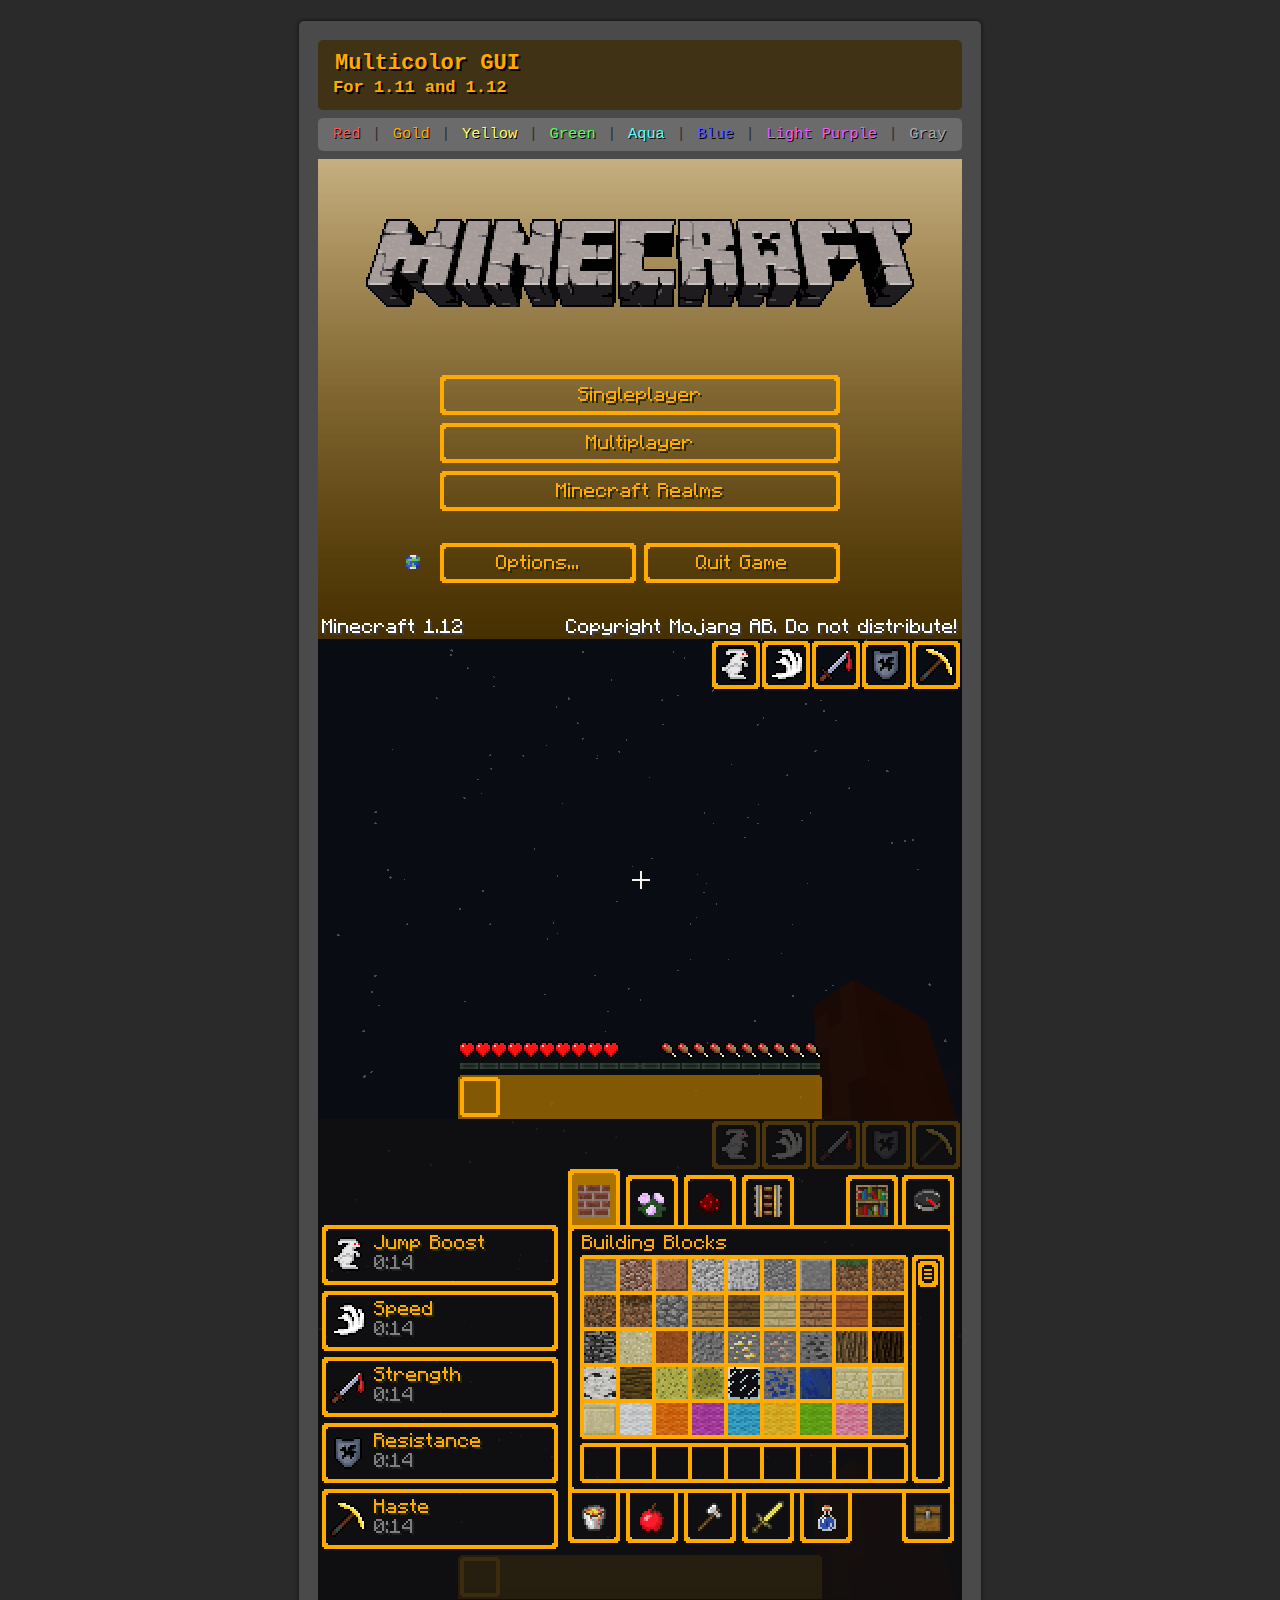
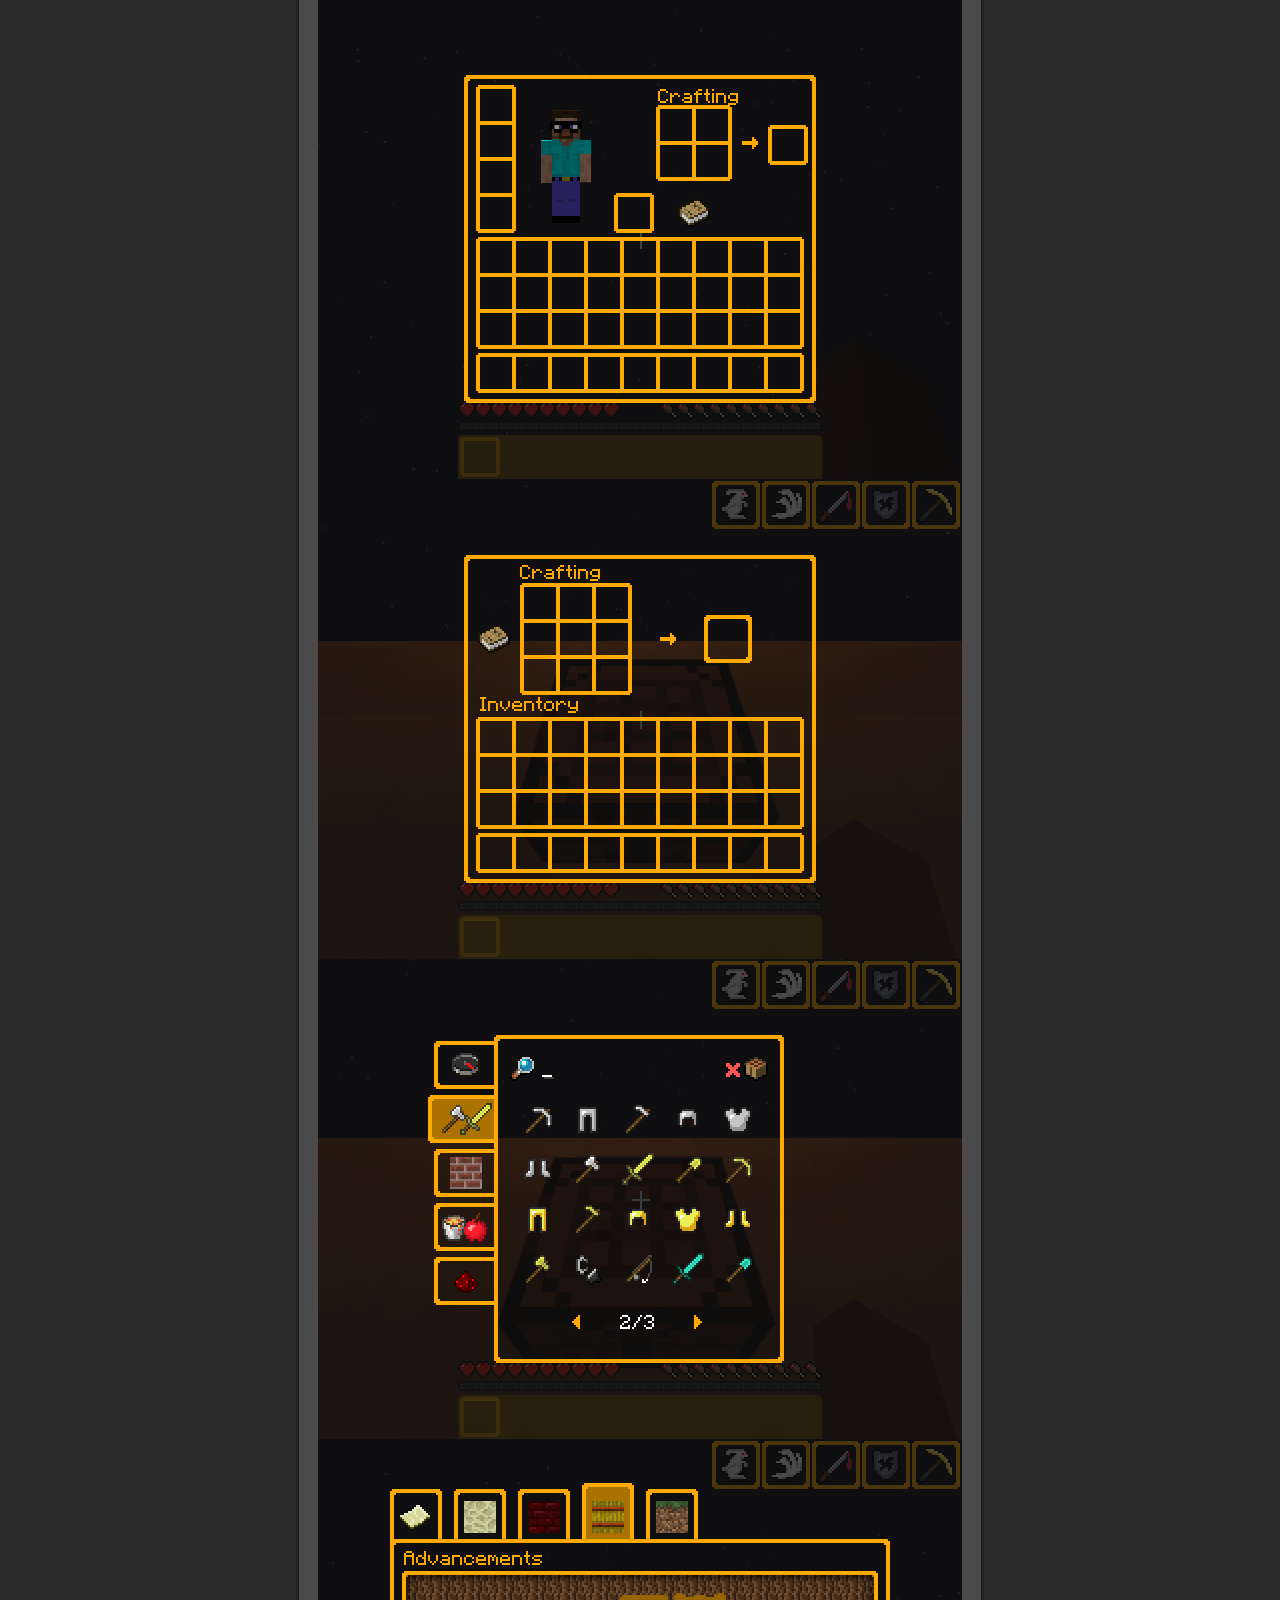
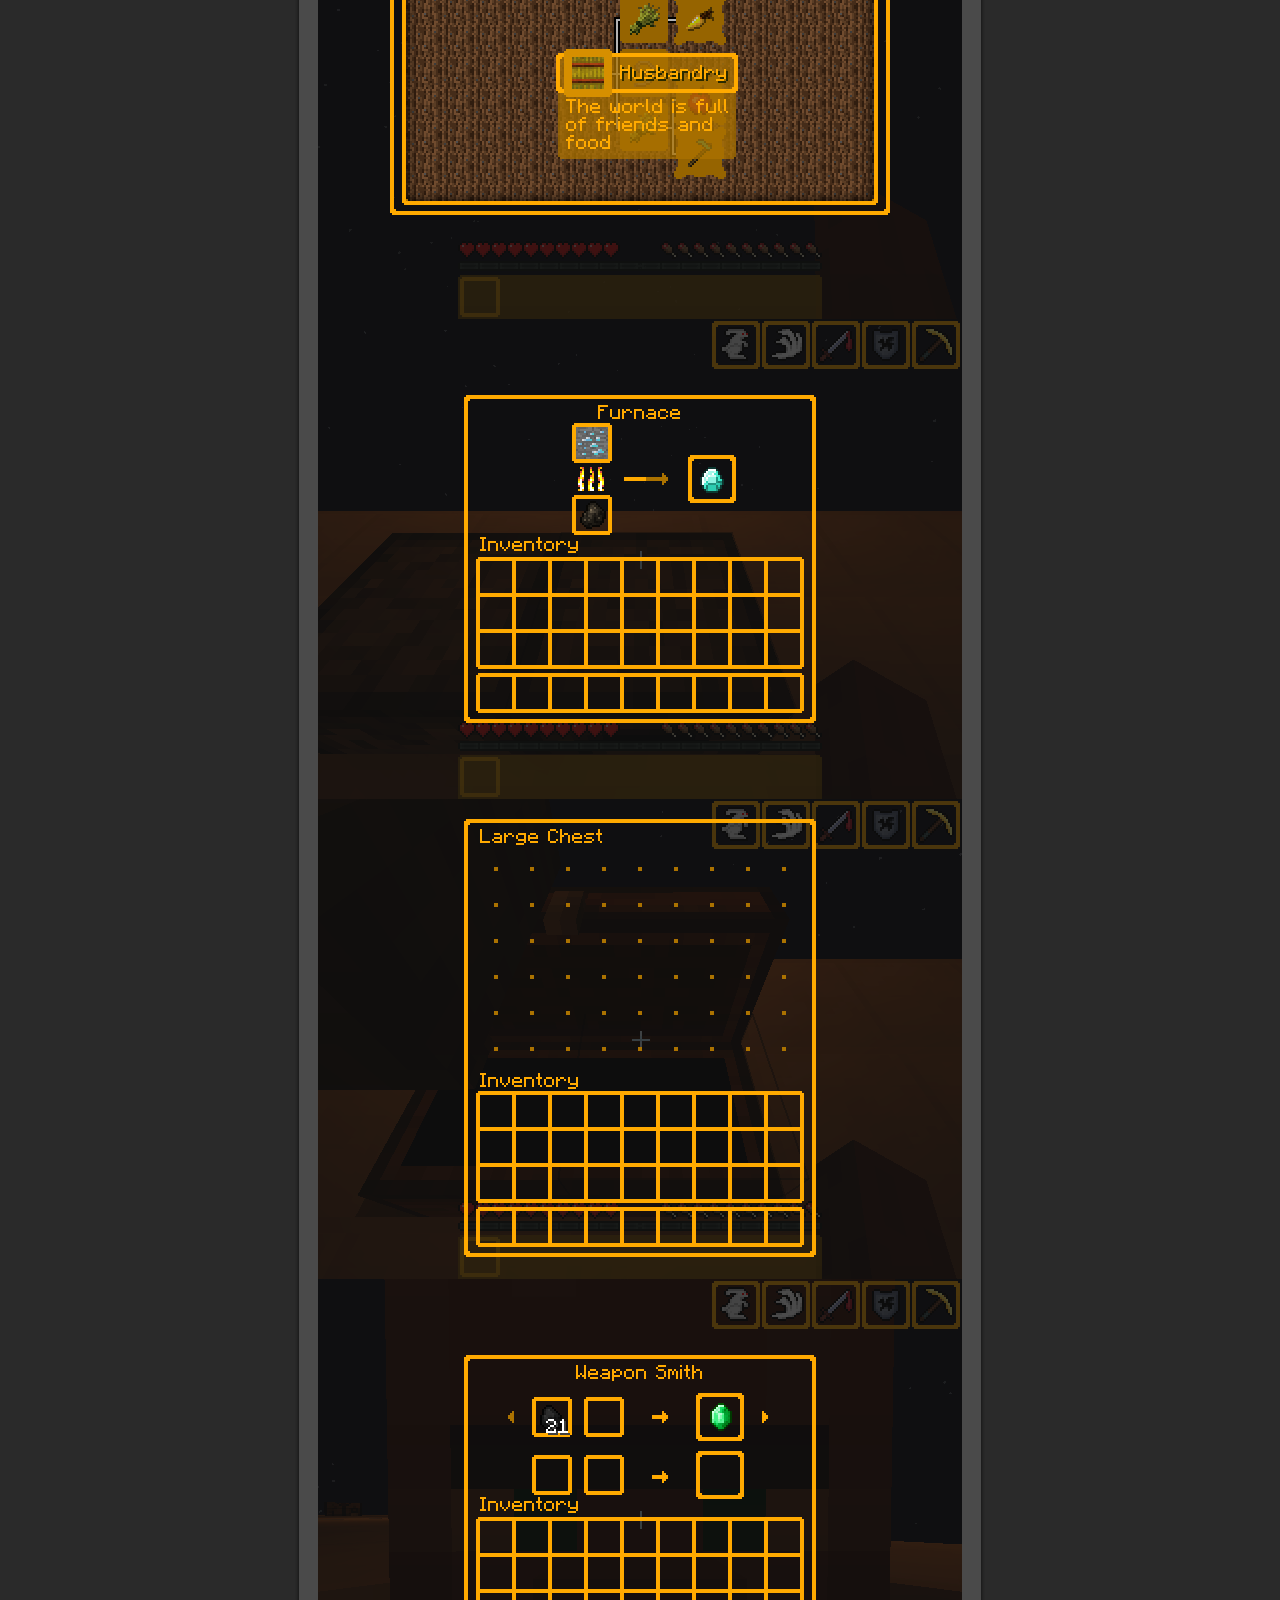
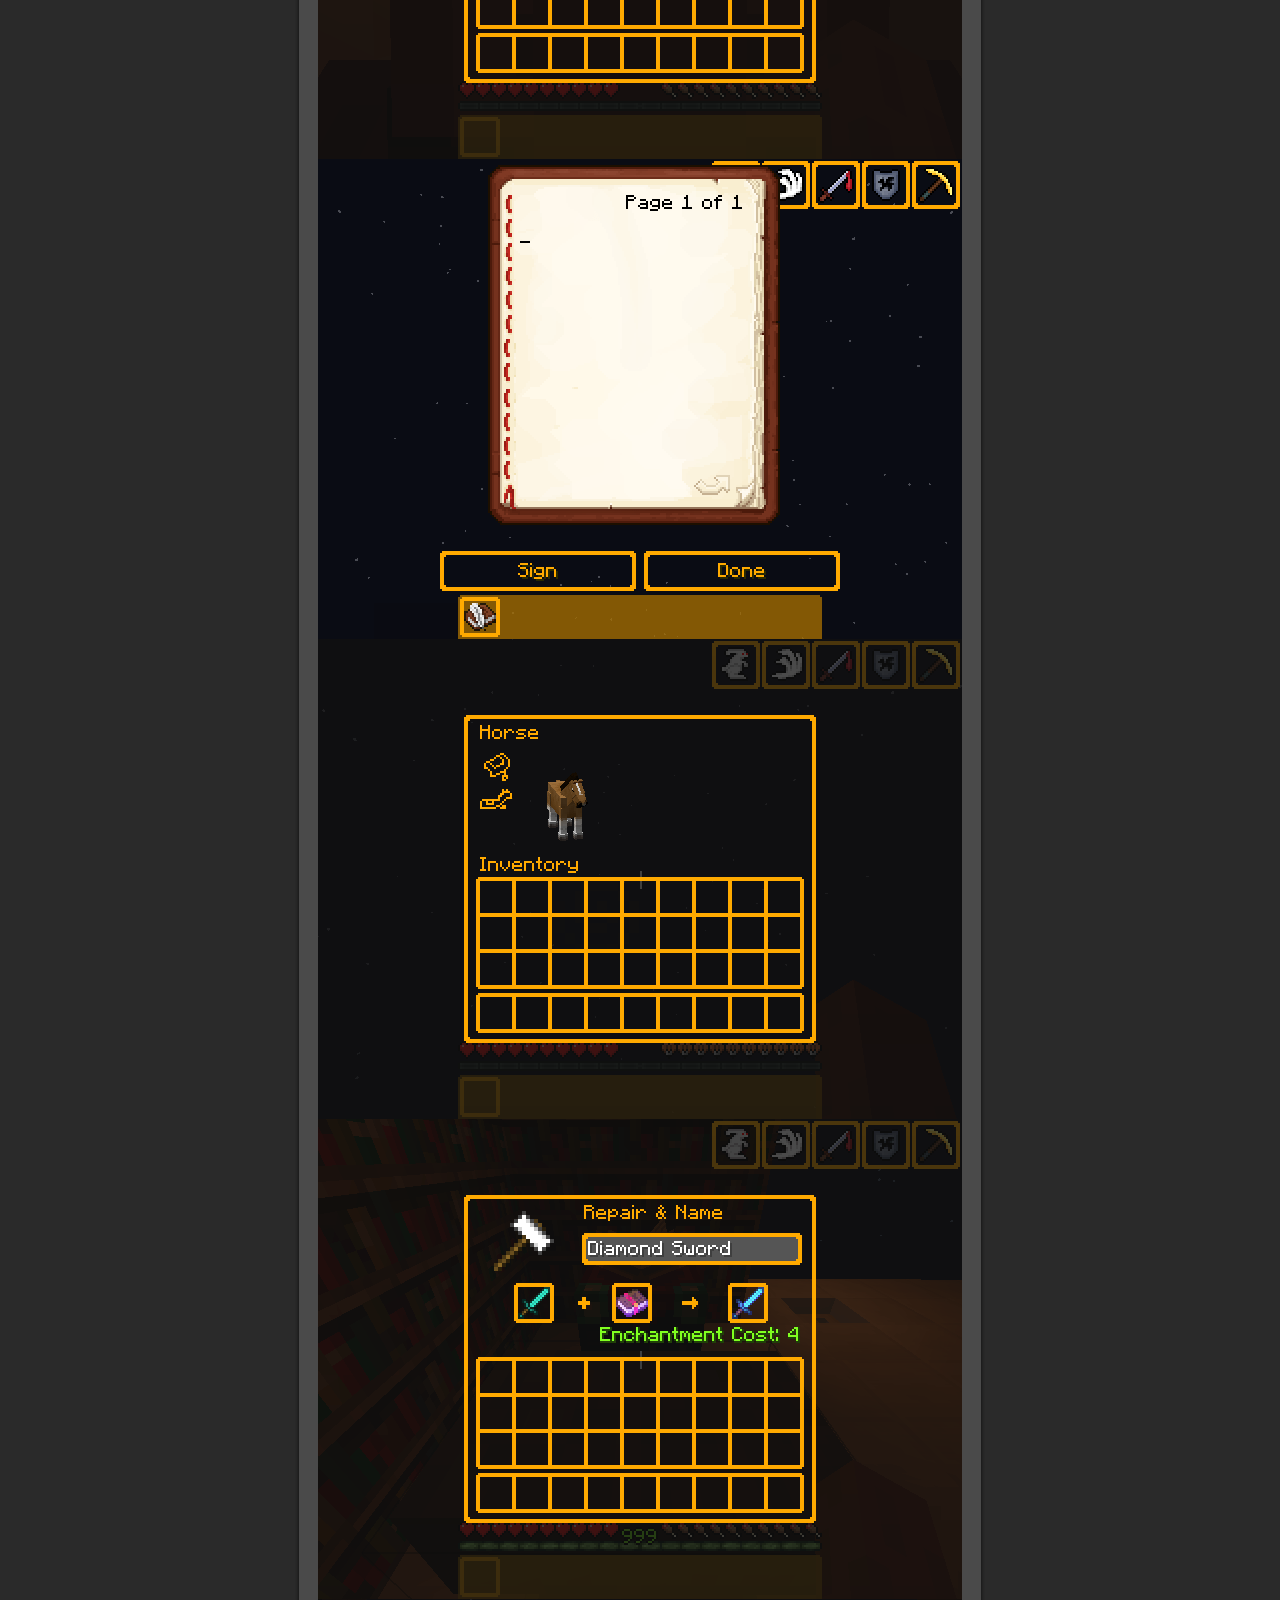
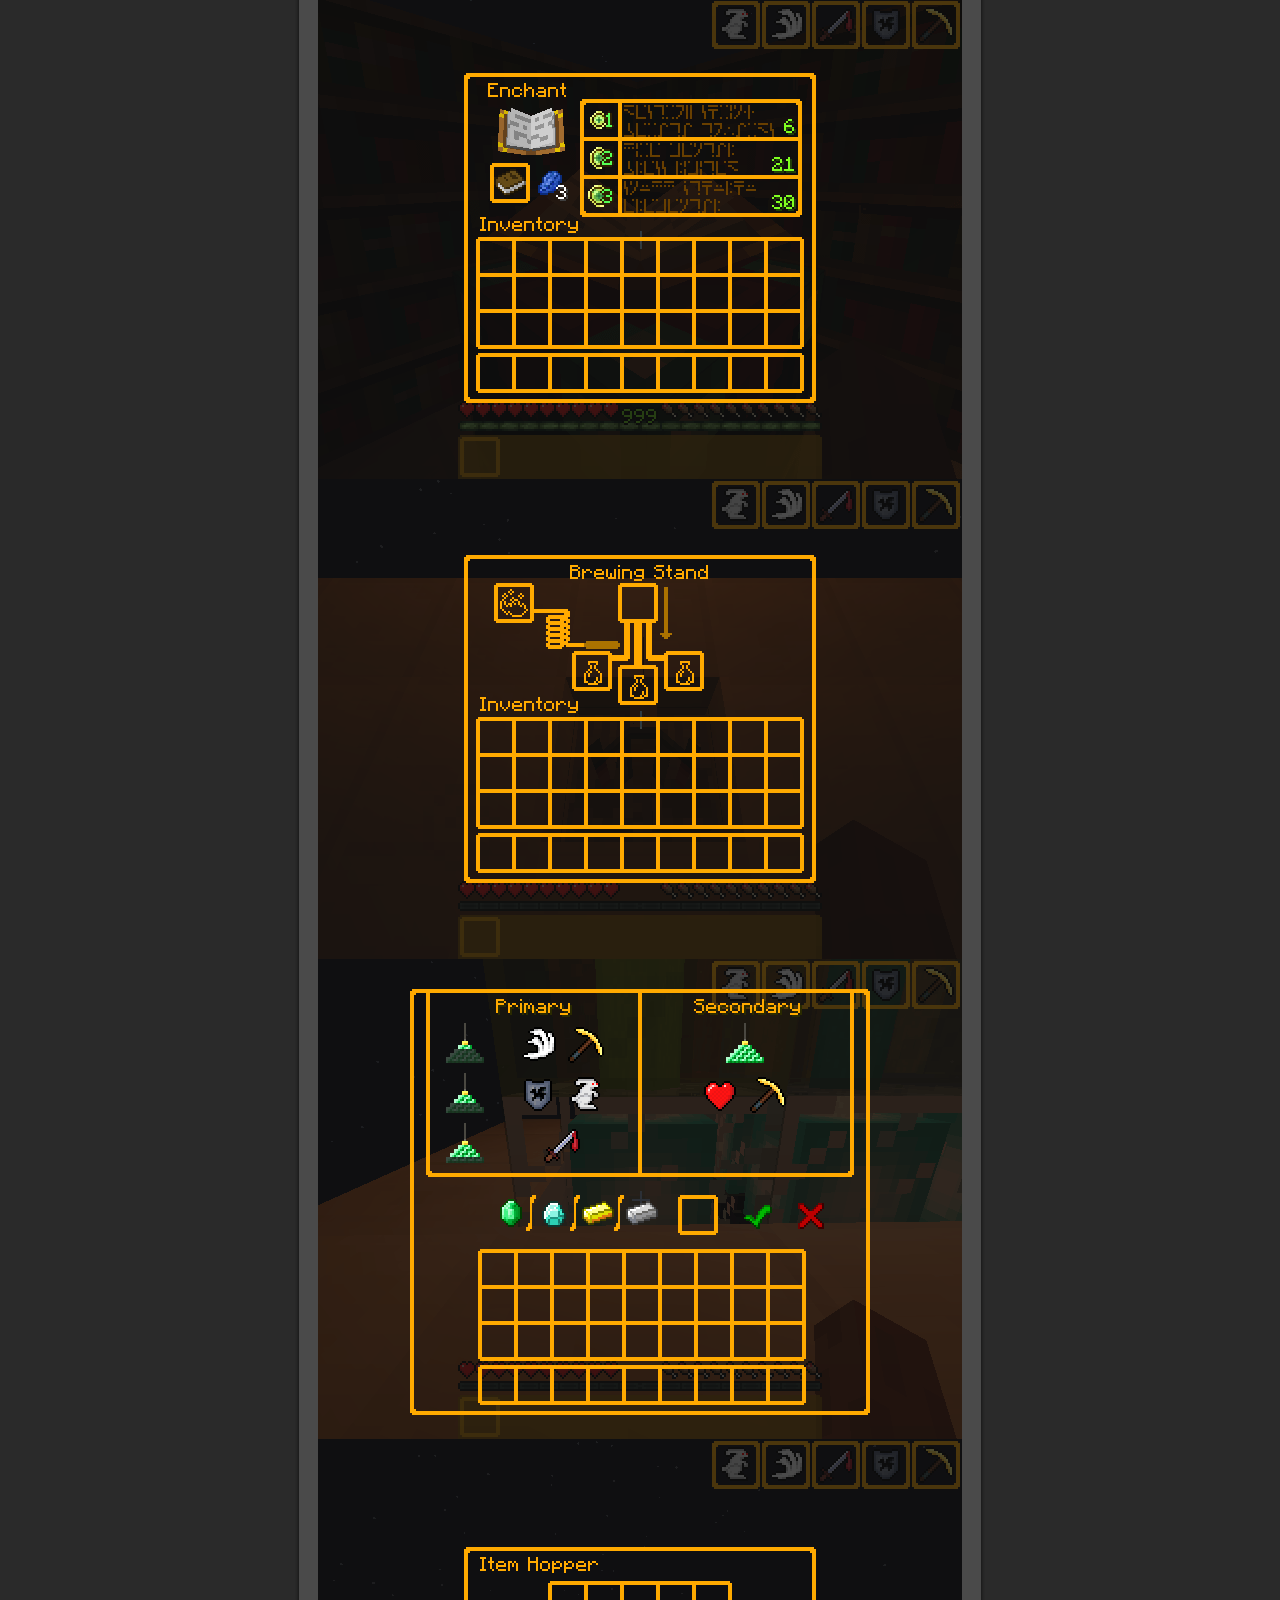
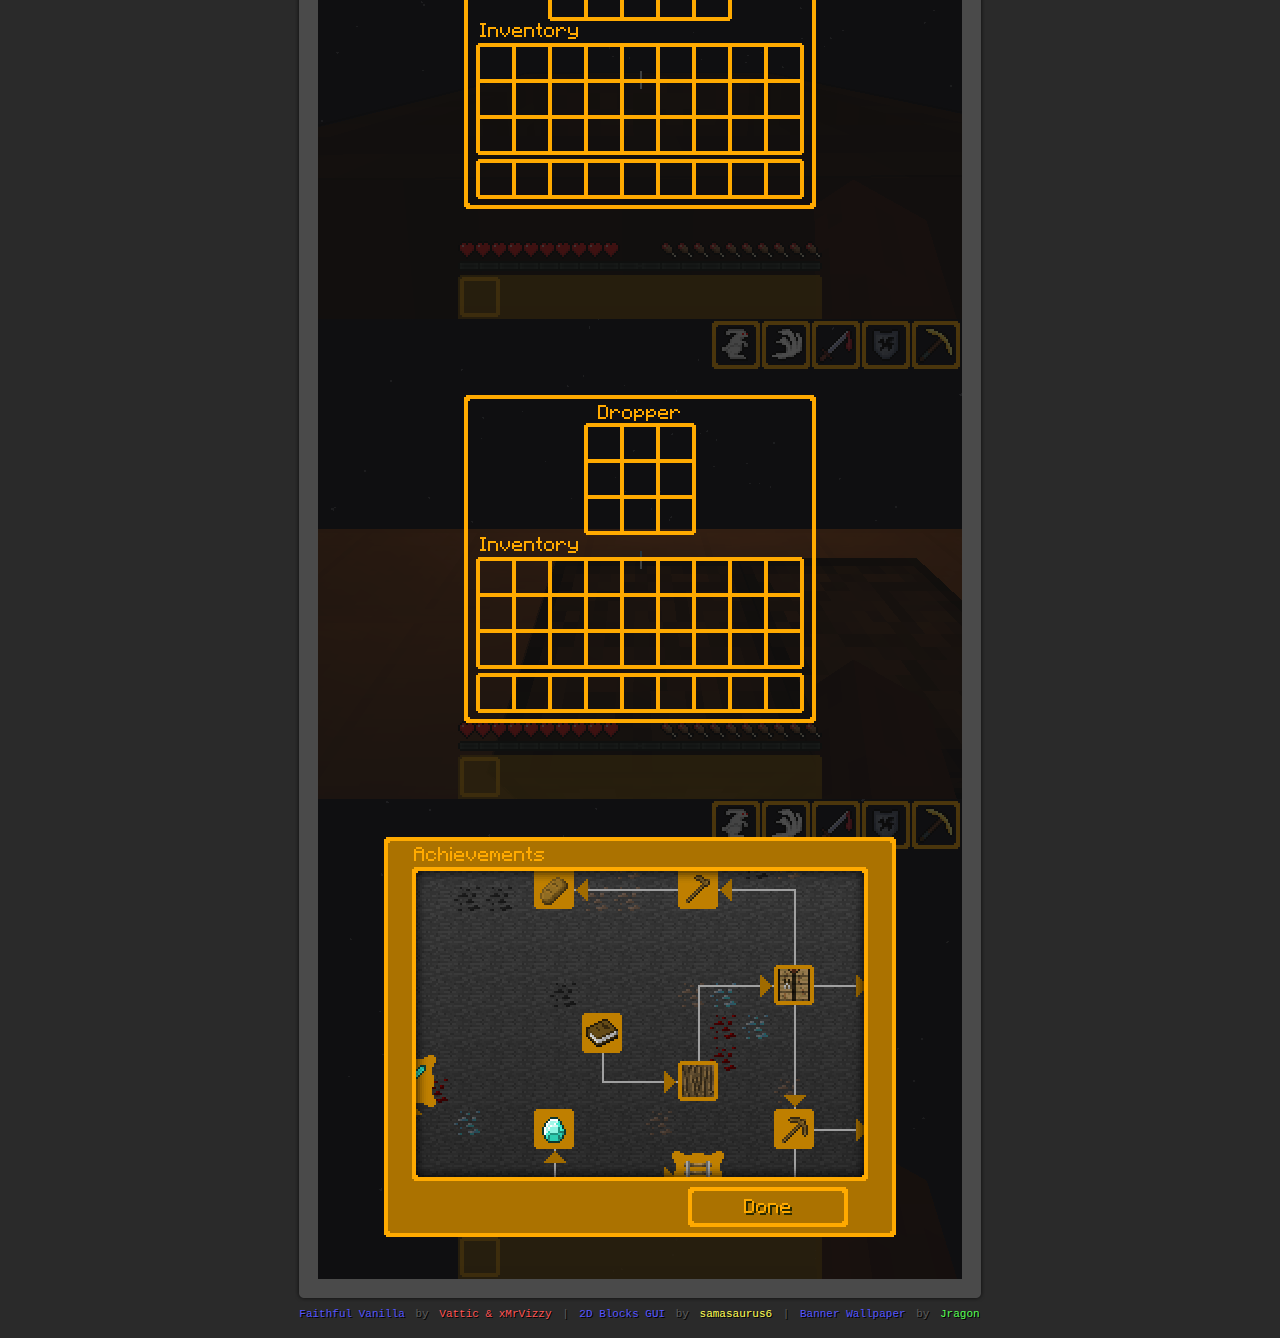
<file: gold.html>
﻿<!doctype html>
<html lang="en">
  <head>
    <meta charset="utf-8">
    <link rel="stylesheet" type="text/css" href="style.css"/>
    <title>Gold GUI Preview</title>
  </head>
  <body>
    <div class="wrapper">
      <div class="top"></div>
      <div class="content">
        <div class="header_gold">
          <h1><a data-toggle="tooltip" href="index.html" title="Index">Multicolor GUI</a></h1>
          <h2>For 1.11 and 1.12</h2>
        </div>
        <div class="navigation_bar">
          <a data-toggle="tooltip" href="red.html" id="red" title="Preview">Red</a> | <span data-toggle="tooltip" id="gold" title="Preview">Gold</span> | <a data-toggle="tooltip" href="yellow.html" id="yellow" title="Preview">Yellow</a> | <a data-toggle="tooltip" href="green.html" id="green" title="Preview">Green</a> | <a data-toggle="tooltip" href="aqua.html" id="aqua" title="Preview">Aqua</a> | <a data-toggle="tooltip" href="blue.html" id="blue" title="Preview">Blue</a> | <a data-toggle="tooltip" href="light_purple.html" id="light_purple" title="Preview">Light Purple</a> | <a data-toggle="tooltip" href="gray.html" id="gray" title="Preview">Gray</a>
        </div>
        <div class="preview">
          <div class="sixteen">
            <img src="images/gold/16x/main_menu.png">
            <img src="images/gold/16x/survival.png">
            <img src="images/gold/16x/creative.png">
            <img src="images/gold/16x/inventory.png">
            <img src="images/gold/16x/crafting_table.png">
            <img src="images/gold/16x/recipe_book.png">
            <img src="images/gold/16x/advancements.png">
            <img src="images/gold/16x/furnace.png">
            <img src="images/gold/16x/chest.png">
            <img src="images/gold/16x/villager.png">
            <img src="images/gold/16x/book.png">
            <img src="images/gold/16x/horse.png">
            <img src="images/gold/16x/anvil.png">
            <img src="images/gold/16x/enchanting_table.png">
            <img src="images/gold/16x/brewing_stand.png">
            <img src="images/gold/16x/beacon.png">
            <img src="images/gold/16x/hopper.png">
            <img src="images/gold/16x/dropper.png">
            <img src="images/gold/16x/achievements.png">
          </div>
          <div class="thirtytwo">
            <img src="images/gold/32x/main_menu.png">
            <img src="images/gold/32x/survival.png">
            <img src="images/gold/32x/creative.png">
            <img src="images/gold/32x/inventory.png">
            <img src="images/gold/32x/crafting_table.png">
            <img src="images/gold/32x/recipe_book.png">
            <img src="images/gold/32x/advancements.png">
            <img src="images/gold/32x/furnace.png">
            <img src="images/gold/32x/chest.png">
            <img src="images/gold/32x/villager.png">
            <img src="images/gold/32x/book.png">
            <img src="images/gold/32x/horse.png">
            <img src="images/gold/32x/anvil.png">
            <img src="images/gold/32x/enchanting_table.png">
            <img src="images/gold/32x/brewing_stand.png">
            <img src="images/gold/32x/beacon.png">
            <img src="images/gold/32x/hopper.png">
            <img src="images/gold/32x/dropper.png">
            <img src="images/gold/32x/achievements.png">
          </div>
        </div>
        <div class="clear"></div>
      </div>
      <div class="bottom"></div>
      <div class="footer">
        <a data-toggle="tooltip" href="https://minecraft.curseforge.com/projects/faithful-vanilla" title="Overview - Faithful Vanilla - Texture Packs - Projects - Minecraft CurseForge">Faithful Vanilla</a> by <span id="red">Vattic & xMrVizzy</span> | <a data-toggle="tooltip" href="https://minecraft.curseforge.com/projects/d-blocks-gui" title="Overview - 2D Blocks GUI - Texture Packs - Projects - Minecraft CurseForge">2D Blocks GUI</a> by <span id="yellow">samasaurus6</span> | <a data-toggle="tooltip" href="https://www.youtube.com/watch?v=DtRjr9mI6dY" title="Wallpaper in Vanilla Minecraft 1.12 [Resourcepack]">Banner Wallpaper</a> by <span id="green">Jragon</span>
      </div>
    </div>
  </body>
</html>
</file>
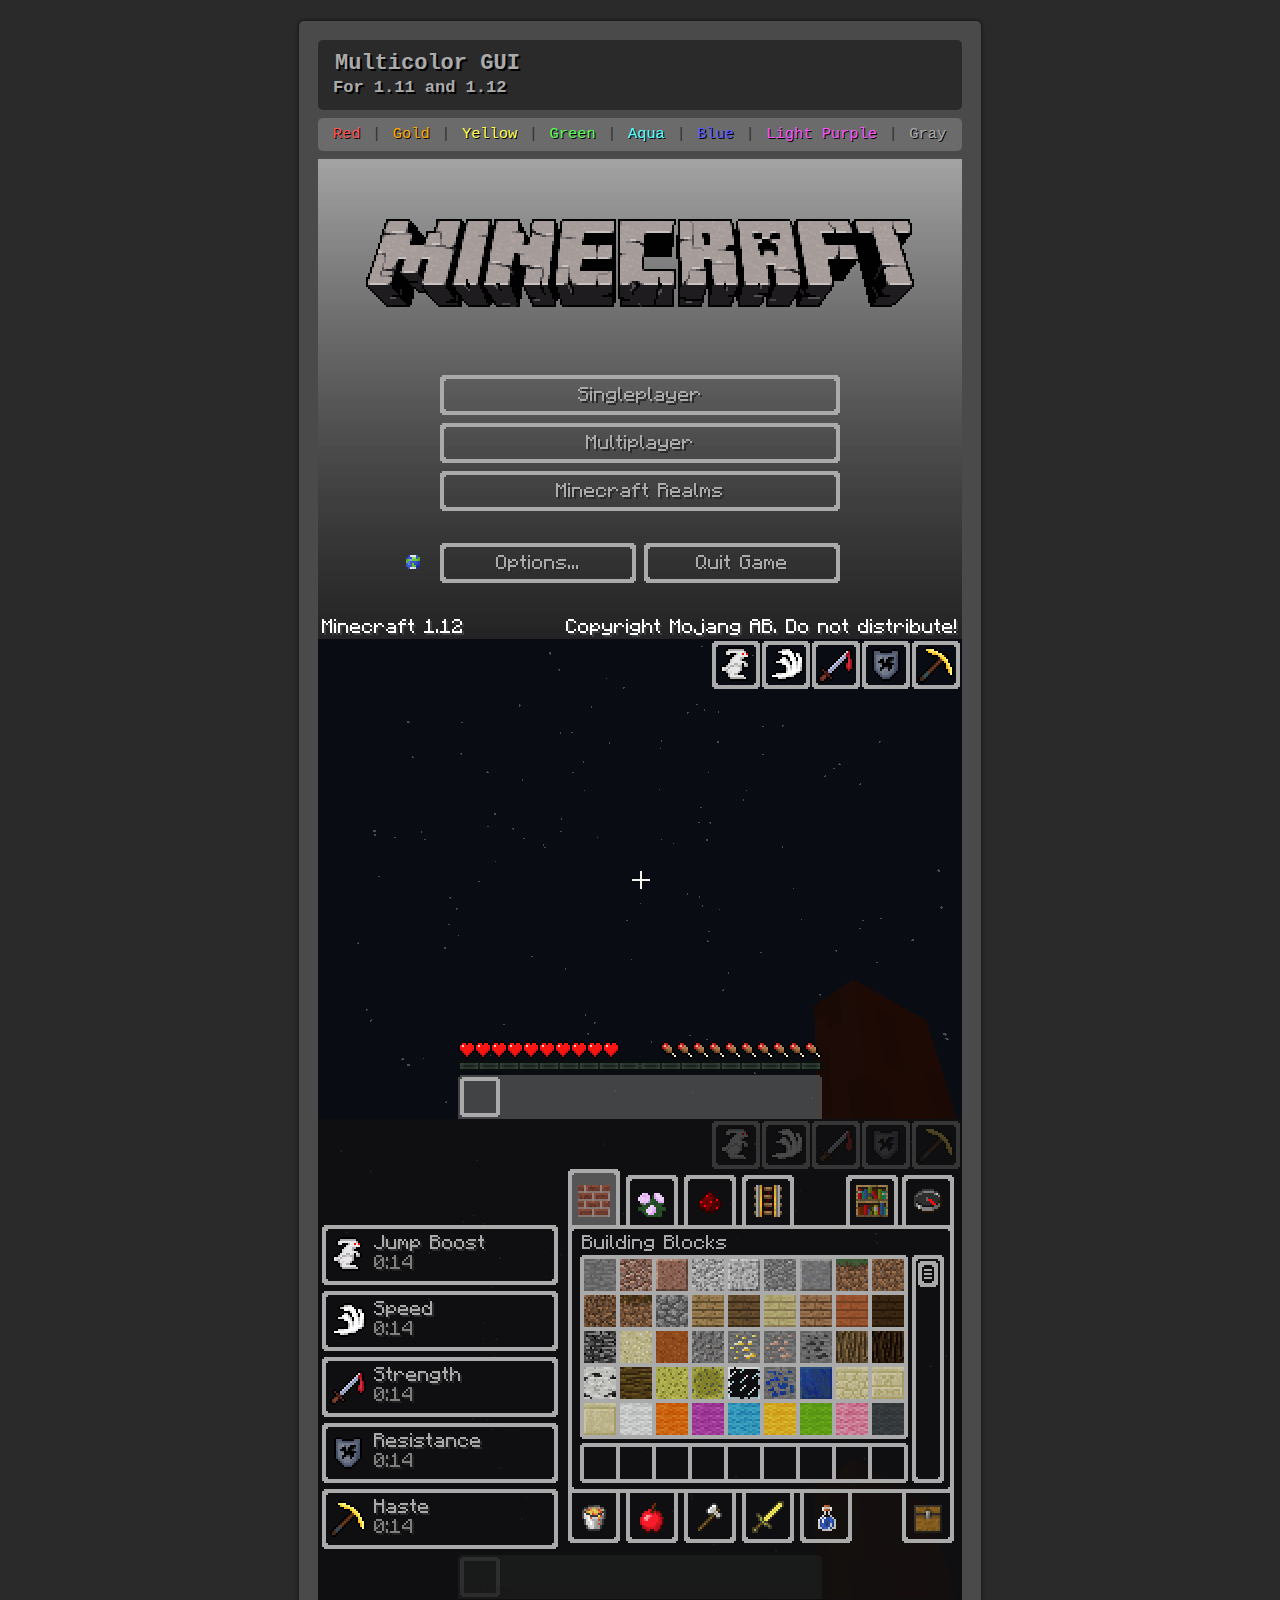
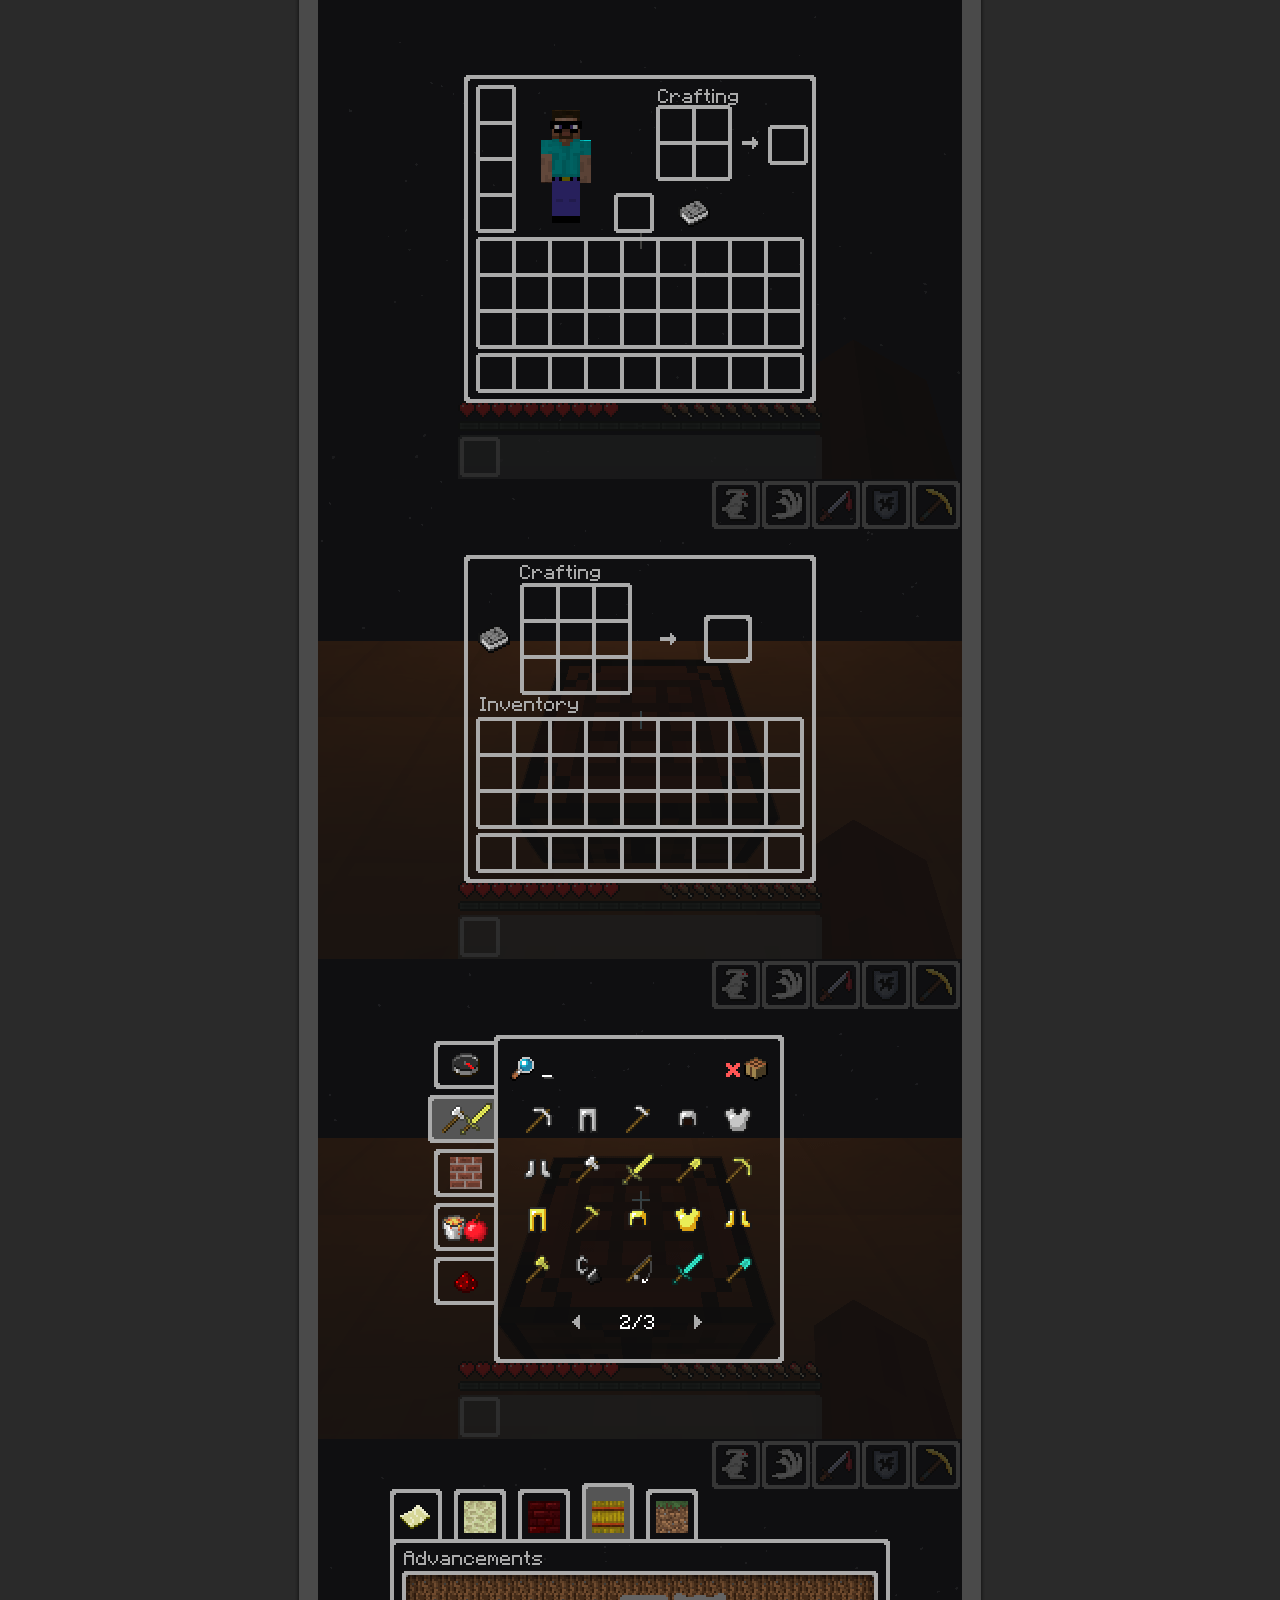
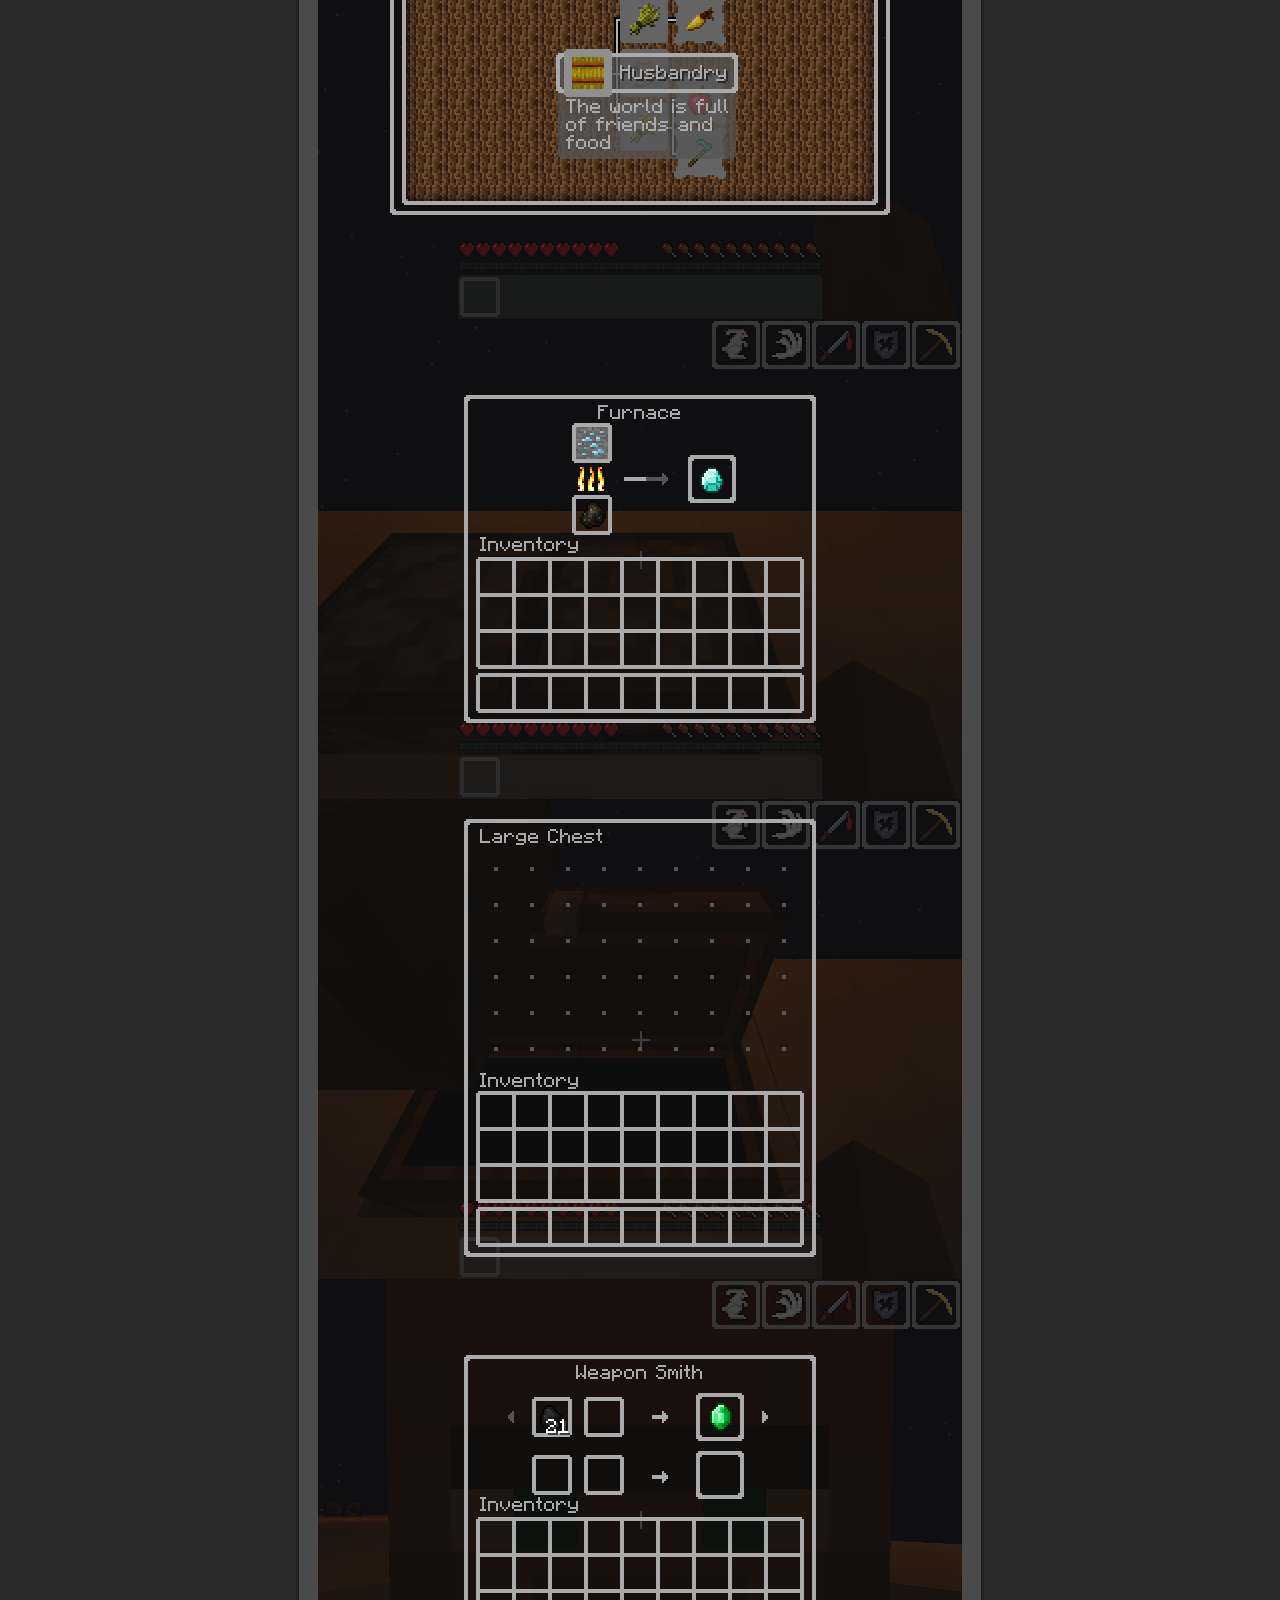
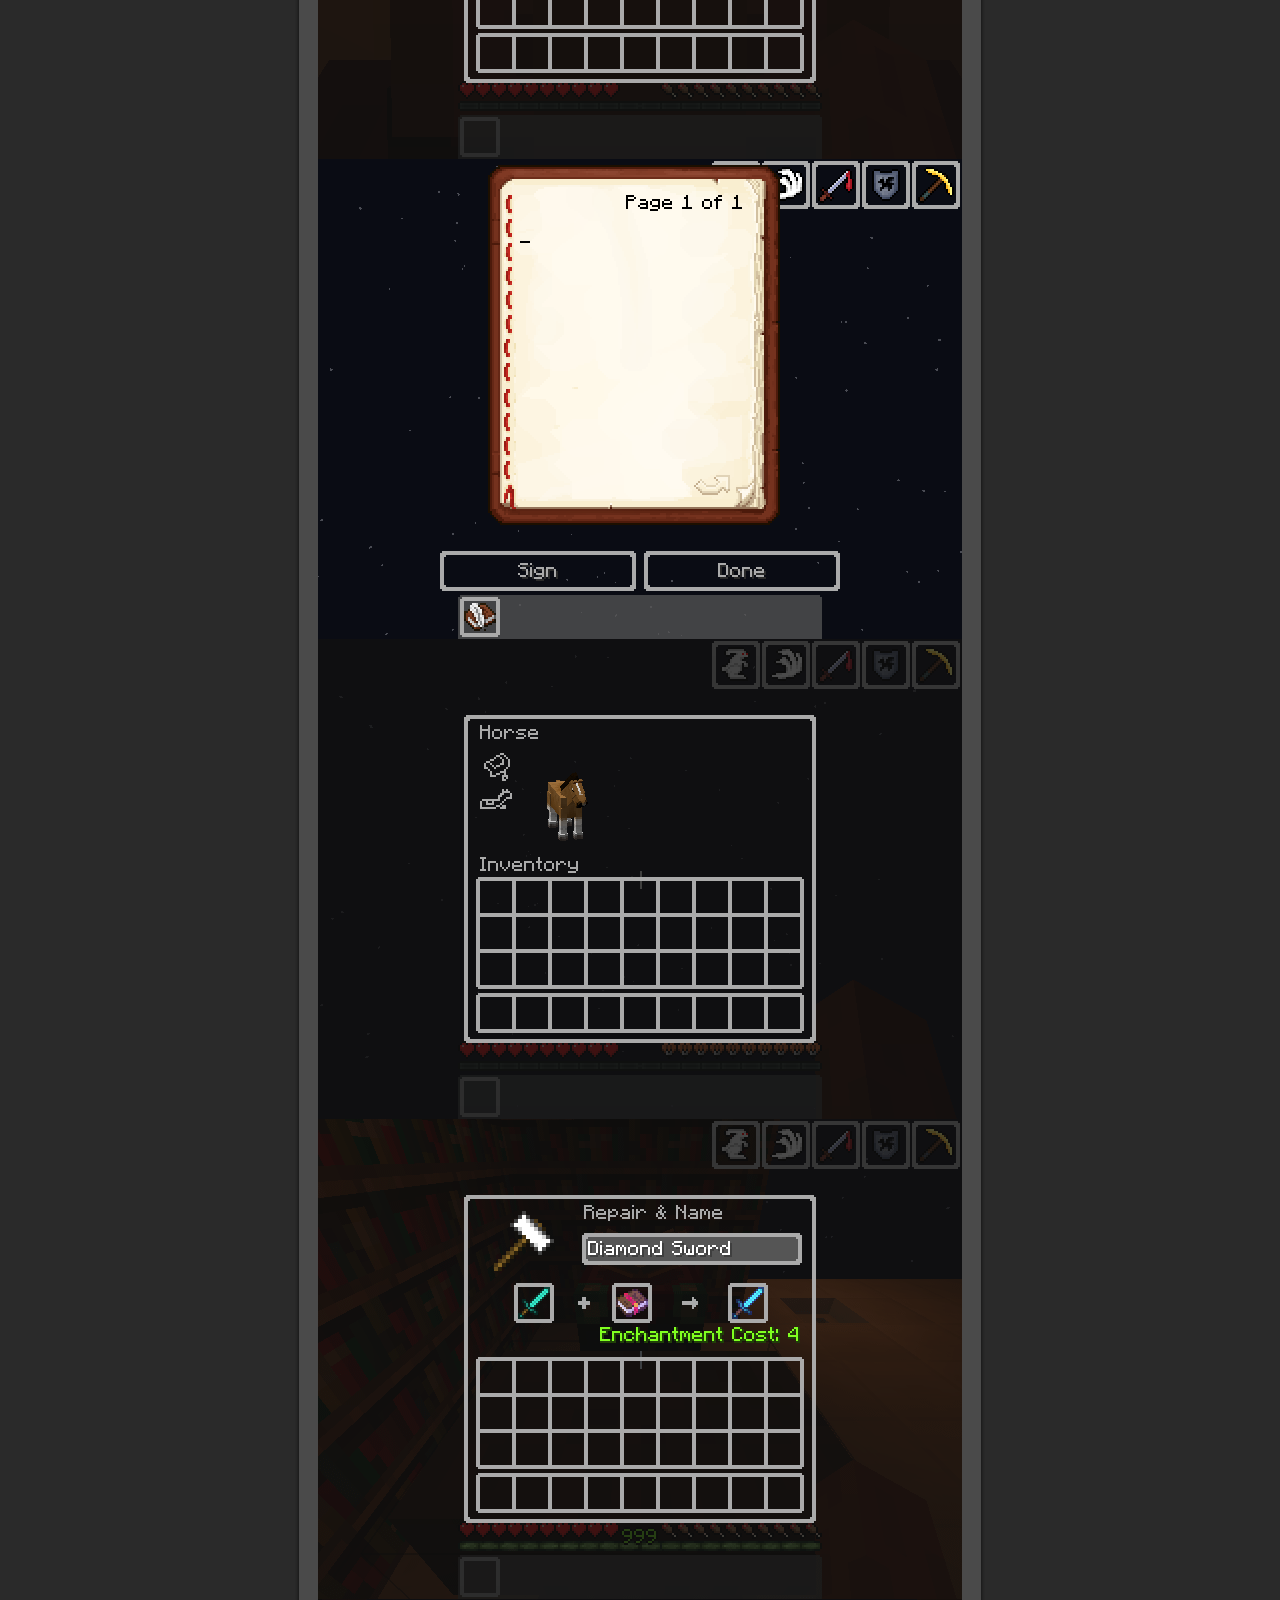
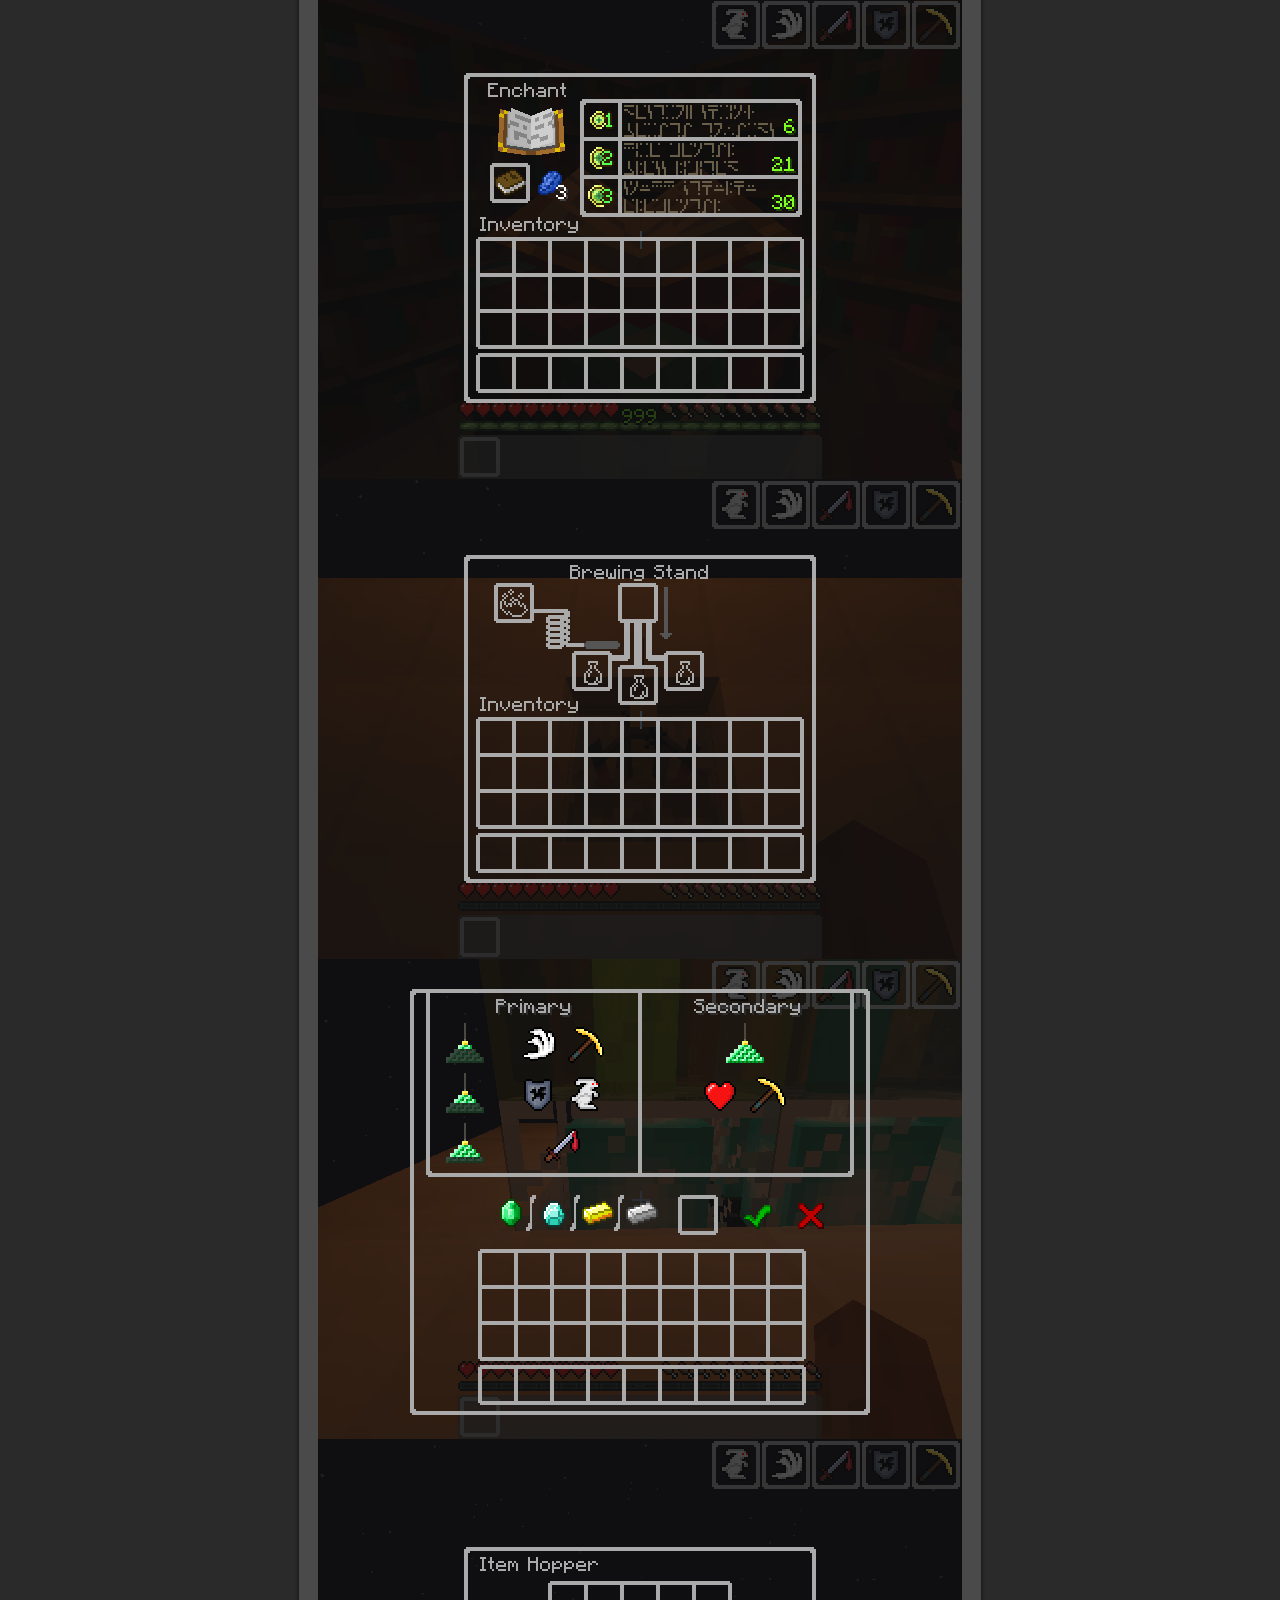
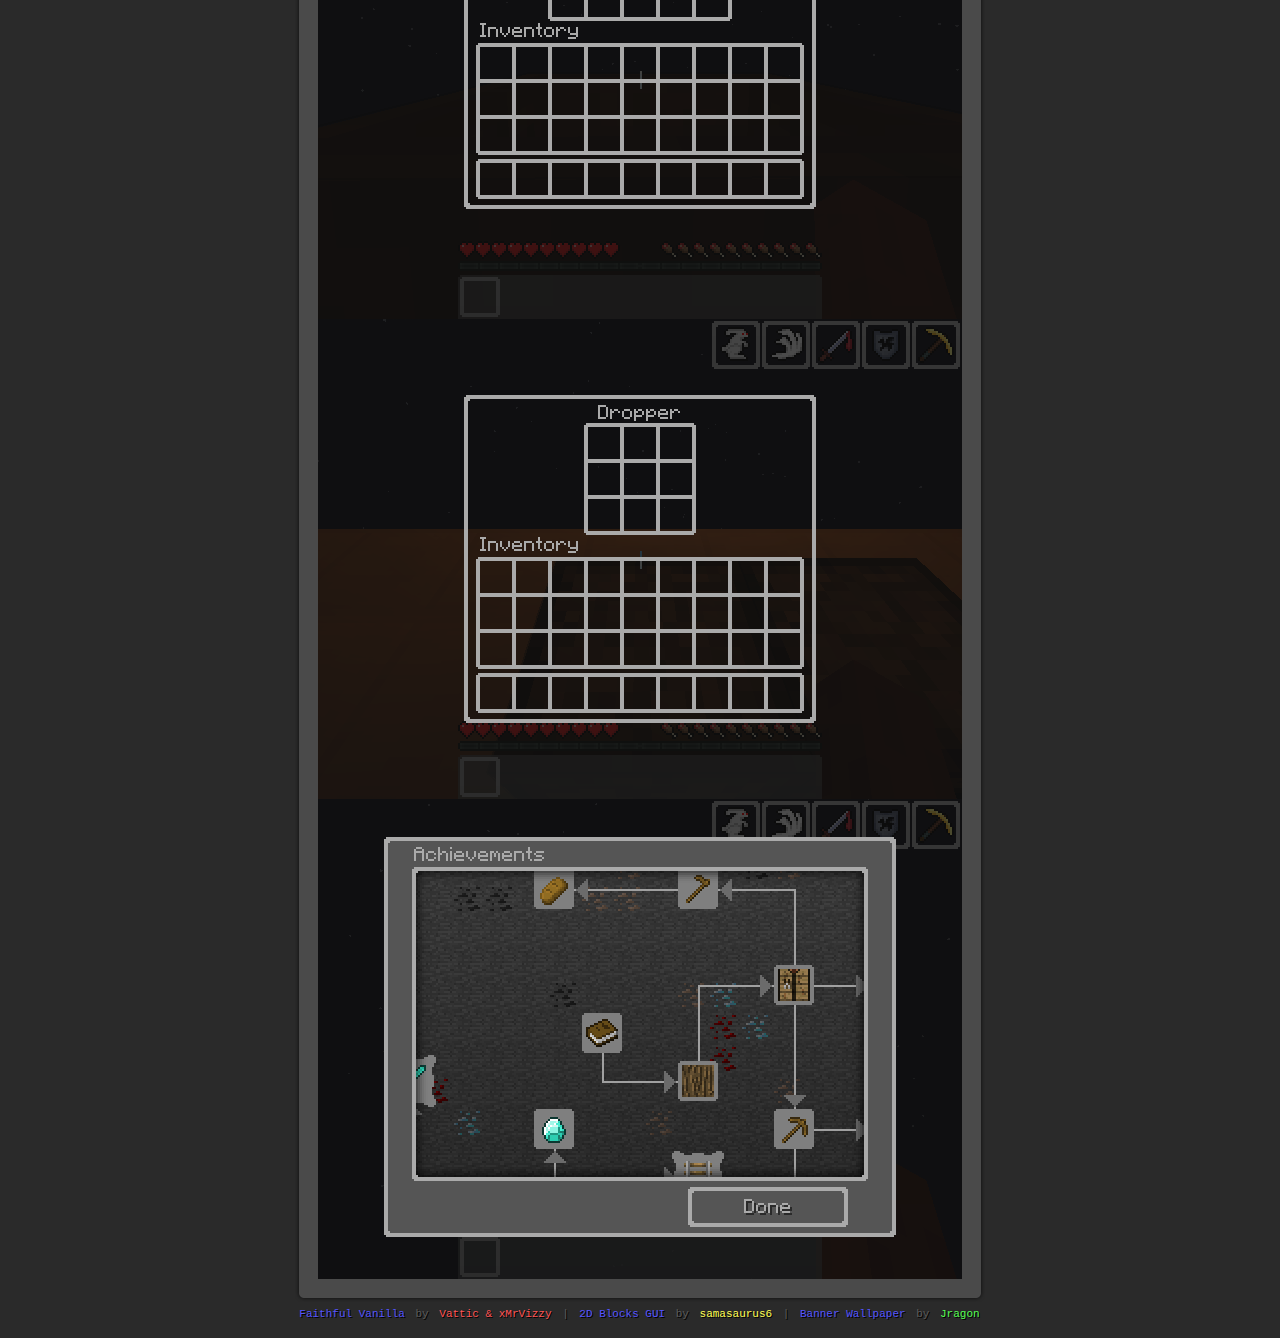
<file: gray.html>
﻿<!doctype html>
<html lang="en">
  <head>
    <meta charset="utf-8">
    <link rel="stylesheet" type="text/css" href="style.css"/>
    <title>Gray GUI Preview</title>
  </head>
  <body>
    <div class="wrapper">
      <div class="top"></div>
      <div class="content">
        <div class="header_gray">
          <h1><a data-toggle="tooltip" href="index.html" title="Index">Multicolor GUI</a></h1>
          <h2>For 1.11 and 1.12</h2>
        </div>
        <div class="navigation_bar">
          <a data-toggle="tooltip" href="red.html" id="red" title="Preview">Red</a> | <a data-toggle="tooltip" href="gold.html" id="gold" title="Preview">Gold</a> | <a data-toggle="tooltip" href="yellow.html" id="yellow" title="Preview">Yellow</a> | <a data-toggle="tooltip" href="green.html" id="green" title="Preview">Green</a> | <a data-toggle="tooltip" href="aqua.html" id="aqua" title="Preview">Aqua</a> | <a data-toggle="tooltip" href="blue.html" id="blue" title="Preview">Blue</a> | <a data-toggle="tooltip" href="light_purple.html" id="light_purple" title="Preview">Light Purple</a> | <span data-toggle="tooltip" id="gray" title="Preview">Gray</span>
        </div>
        <div class="preview">
          <div class="sixteen">
            <img src="images/gray/16x/main_menu.png">
            <img src="images/gray/16x/survival.png">
            <img src="images/gray/16x/creative.png">
            <img src="images/gray/16x/inventory.png">
            <img src="images/gray/16x/crafting_table.png">
            <img src="images/gray/16x/recipe_book.png">
            <img src="images/gray/16x/advancements.png">
            <img src="images/gray/16x/furnace.png">
            <img src="images/gray/16x/chest.png">
            <img src="images/gray/16x/villager.png">
            <img src="images/gray/16x/book.png">
            <img src="images/gray/16x/horse.png">
            <img src="images/gray/16x/anvil.png">
            <img src="images/gray/16x/enchanting_table.png">
            <img src="images/gray/16x/brewing_stand.png">
            <img src="images/gray/16x/beacon.png">
            <img src="images/gray/16x/hopper.png">
            <img src="images/gray/16x/dropper.png">
            <img src="images/gray/16x/achievements.png">
          </div>
          <div class="thirtytwo">
            <img src="images/gray/32x/main_menu.png">
            <img src="images/gray/32x/survival.png">
            <img src="images/gray/32x/creative.png">
            <img src="images/gray/32x/inventory.png">
            <img src="images/gray/32x/crafting_table.png">
            <img src="images/gray/32x/recipe_book.png">
            <img src="images/gray/32x/advancements.png">
            <img src="images/gray/32x/furnace.png">
            <img src="images/gray/32x/chest.png">
            <img src="images/gray/32x/villager.png">
            <img src="images/gray/32x/book.png">
            <img src="images/gray/32x/horse.png">
            <img src="images/gray/32x/anvil.png">
            <img src="images/gray/32x/enchanting_table.png">
            <img src="images/gray/32x/brewing_stand.png">
            <img src="images/gray/32x/beacon.png">
            <img src="images/gray/32x/hopper.png">
            <img src="images/gray/32x/dropper.png">
            <img src="images/gray/32x/achievements.png">
          </div>
        </div>
        <div class="clear"></div>
      </div>
      <div class="bottom"></div>
      <div class="footer">
        <a data-toggle="tooltip" href="https://minecraft.curseforge.com/projects/faithful-vanilla" title="Overview - Faithful Vanilla - Texture Packs - Projects - Minecraft CurseForge">Faithful Vanilla</a> by <span id="red">Vattic & xMrVizzy</span> | <a data-toggle="tooltip" href="https://minecraft.curseforge.com/projects/d-blocks-gui" title="Overview - 2D Blocks GUI - Texture Packs - Projects - Minecraft CurseForge">2D Blocks GUI</a> by <span id="yellow">samasaurus6</span> | <a data-toggle="tooltip" href="https://www.youtube.com/watch?v=DtRjr9mI6dY" title="Wallpaper in Vanilla Minecraft 1.12 [Resourcepack]">Banner Wallpaper</a> by <span id="green">Jragon</span>
      </div>
    </div>
  </body>
</html>
</file>
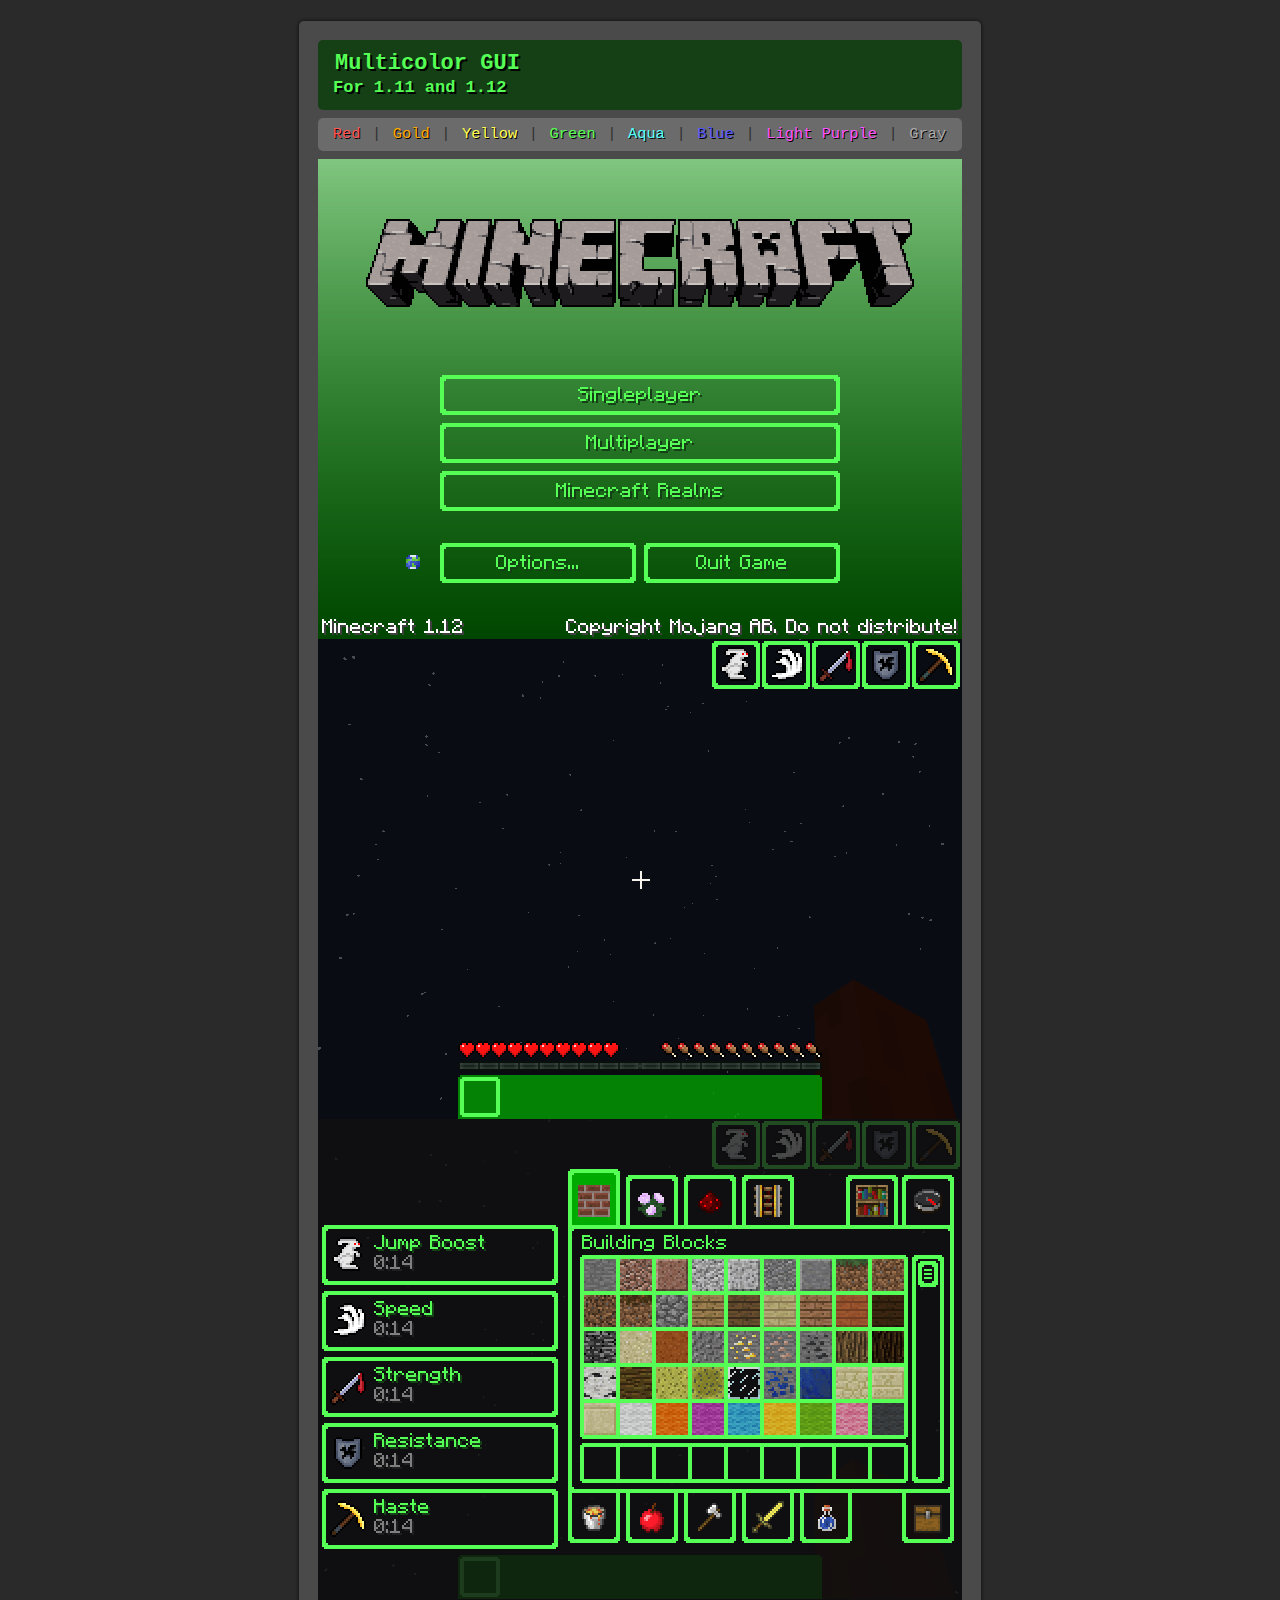
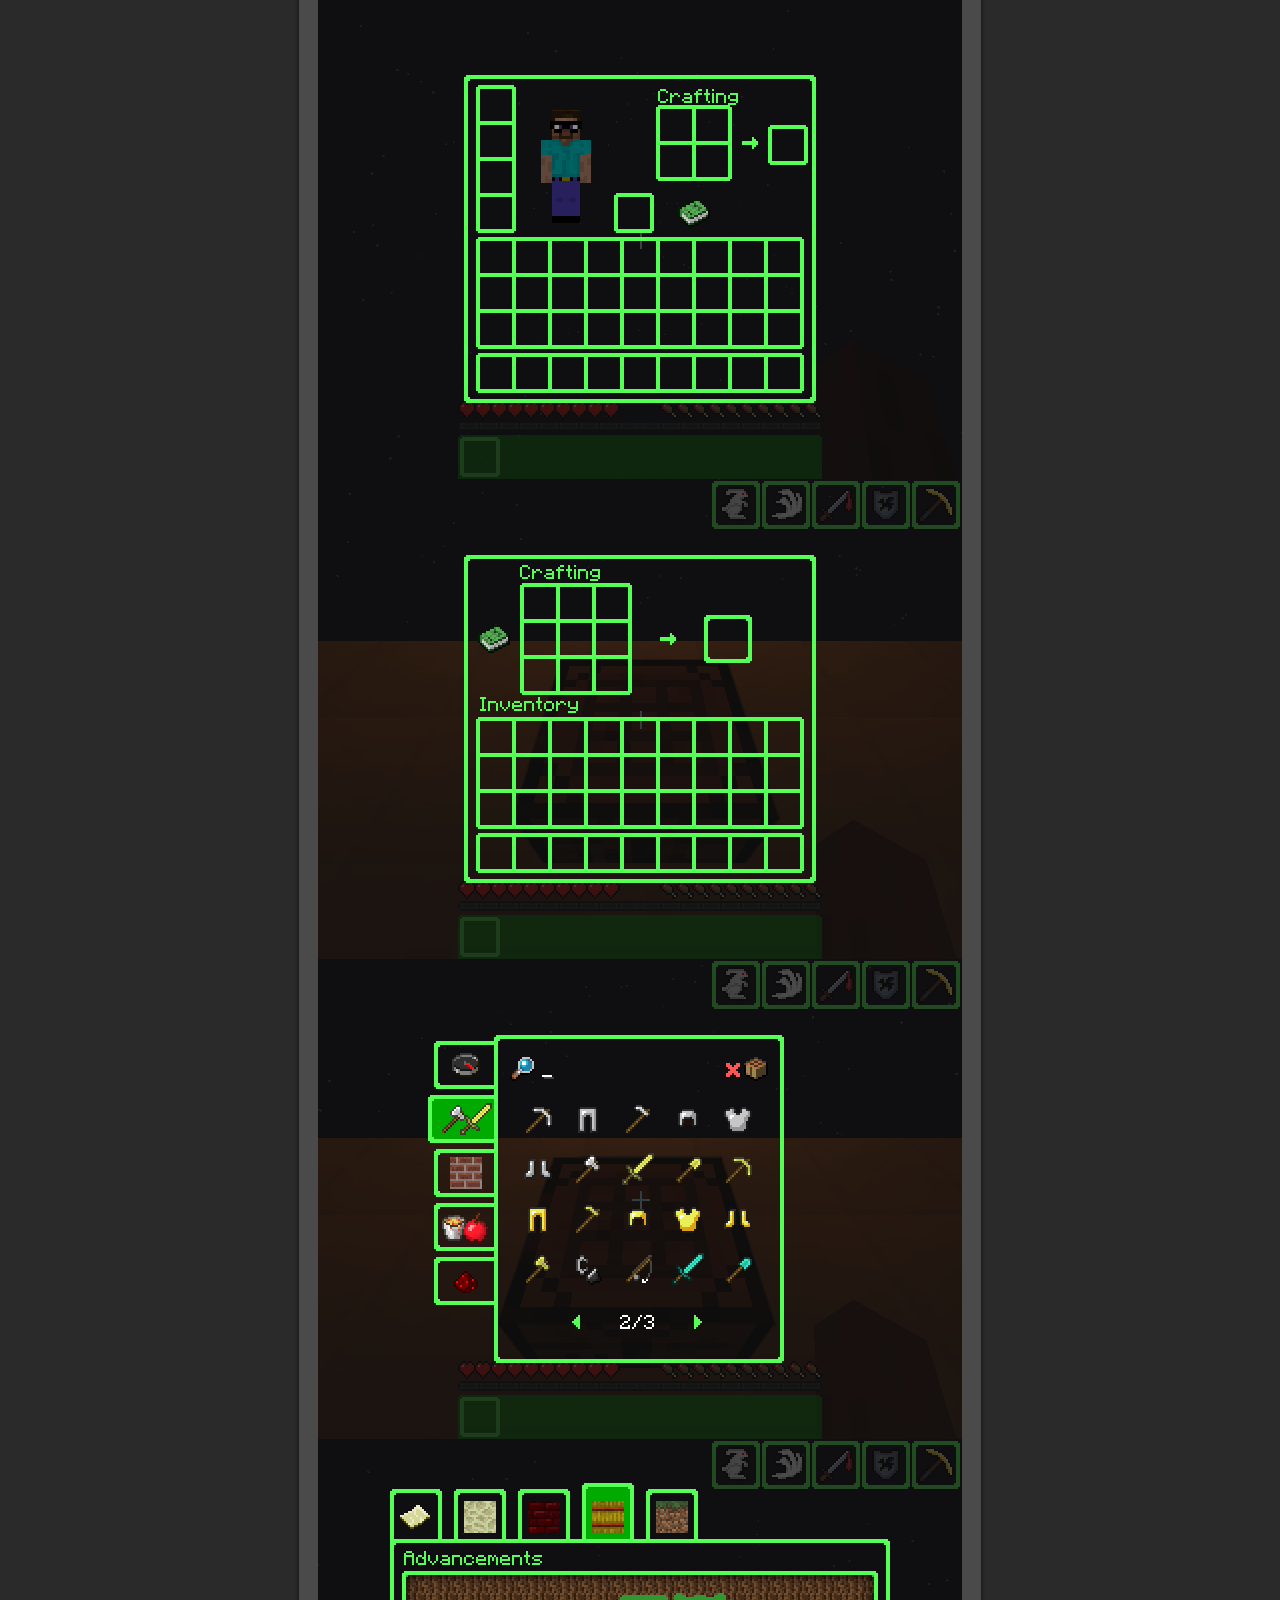
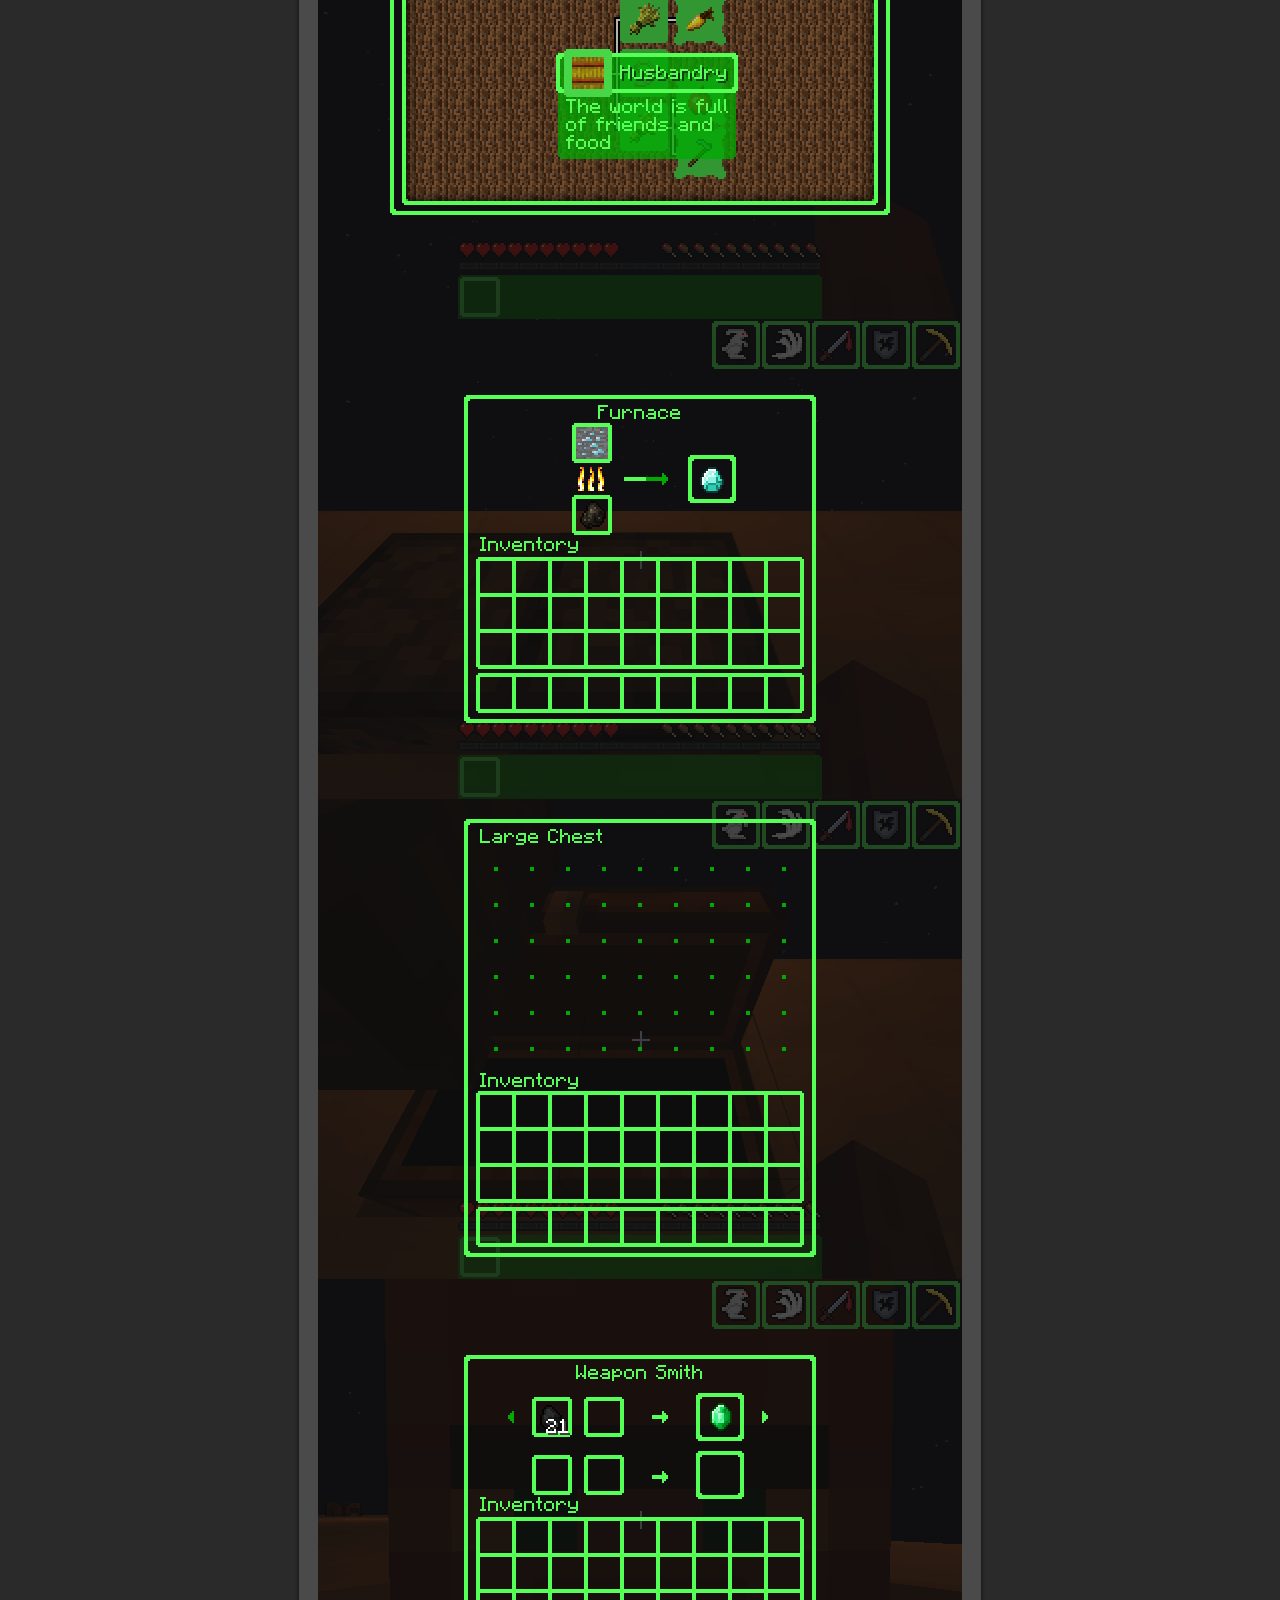
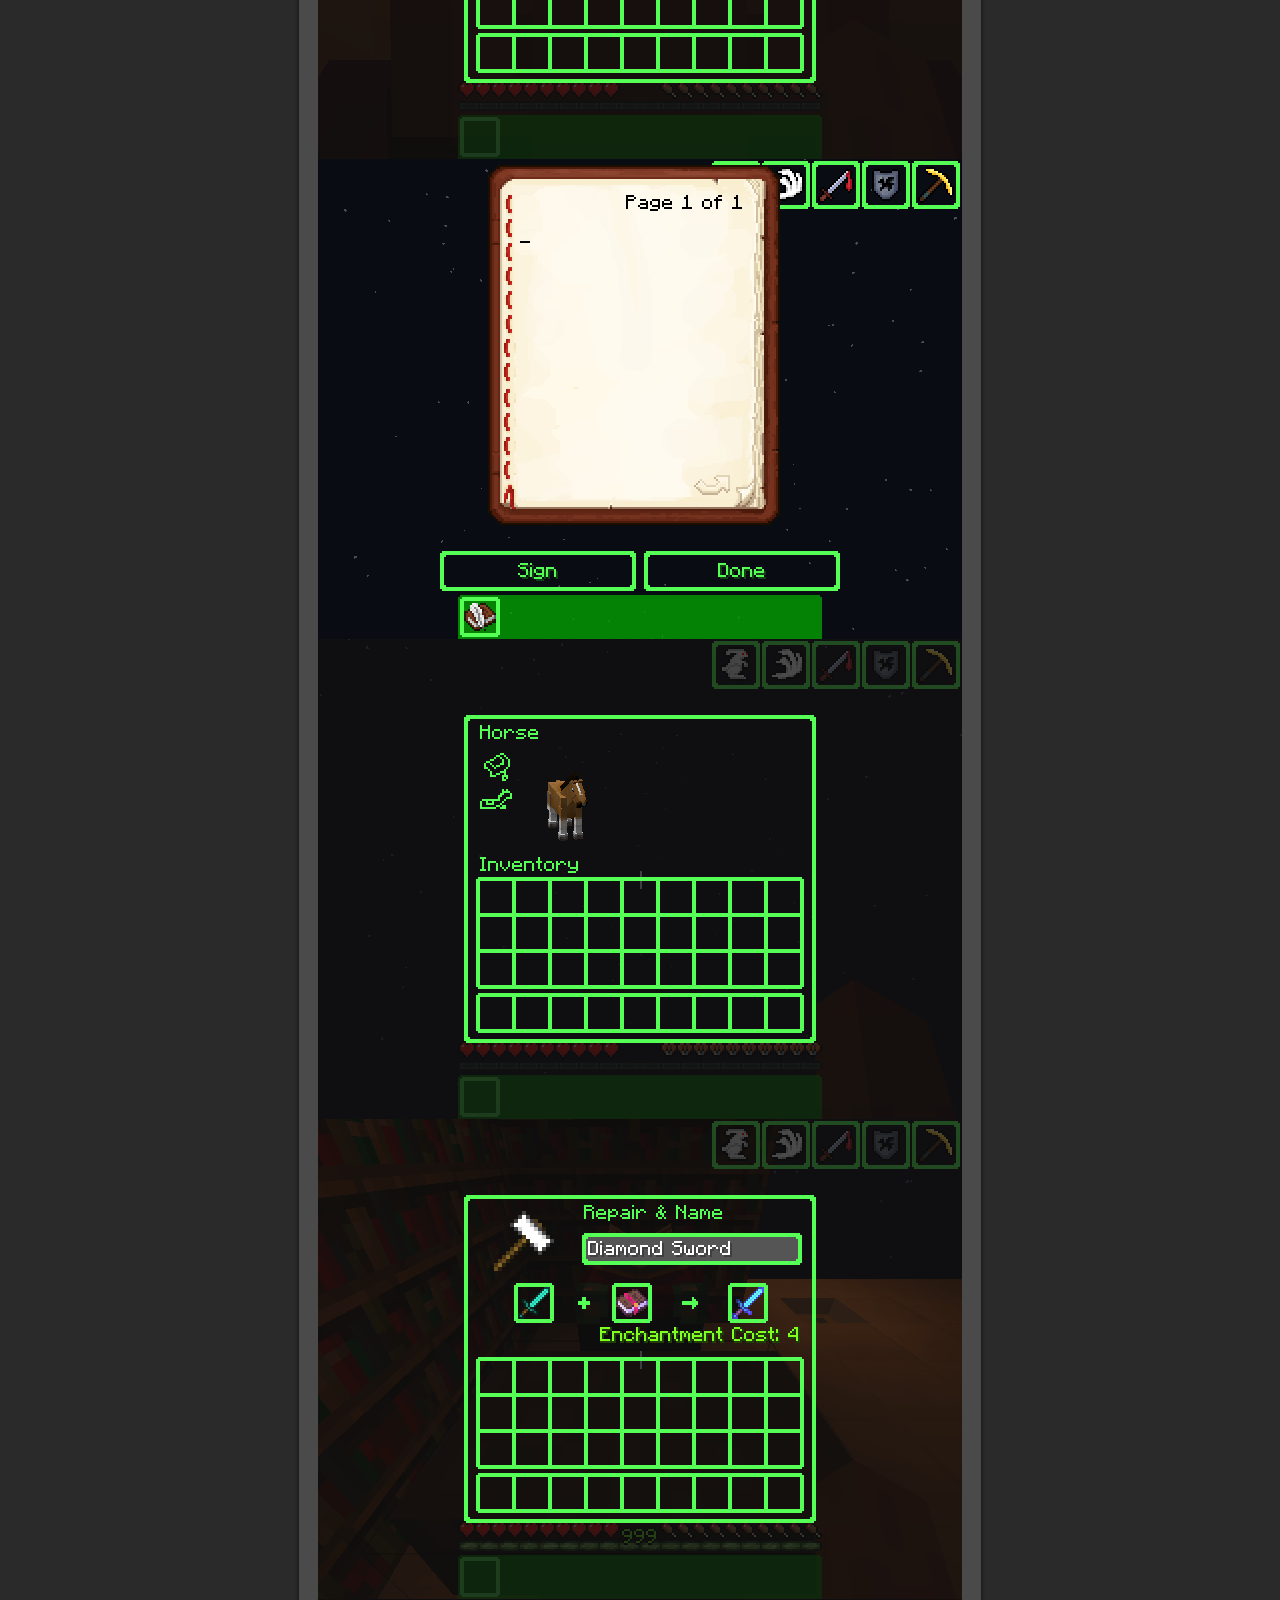
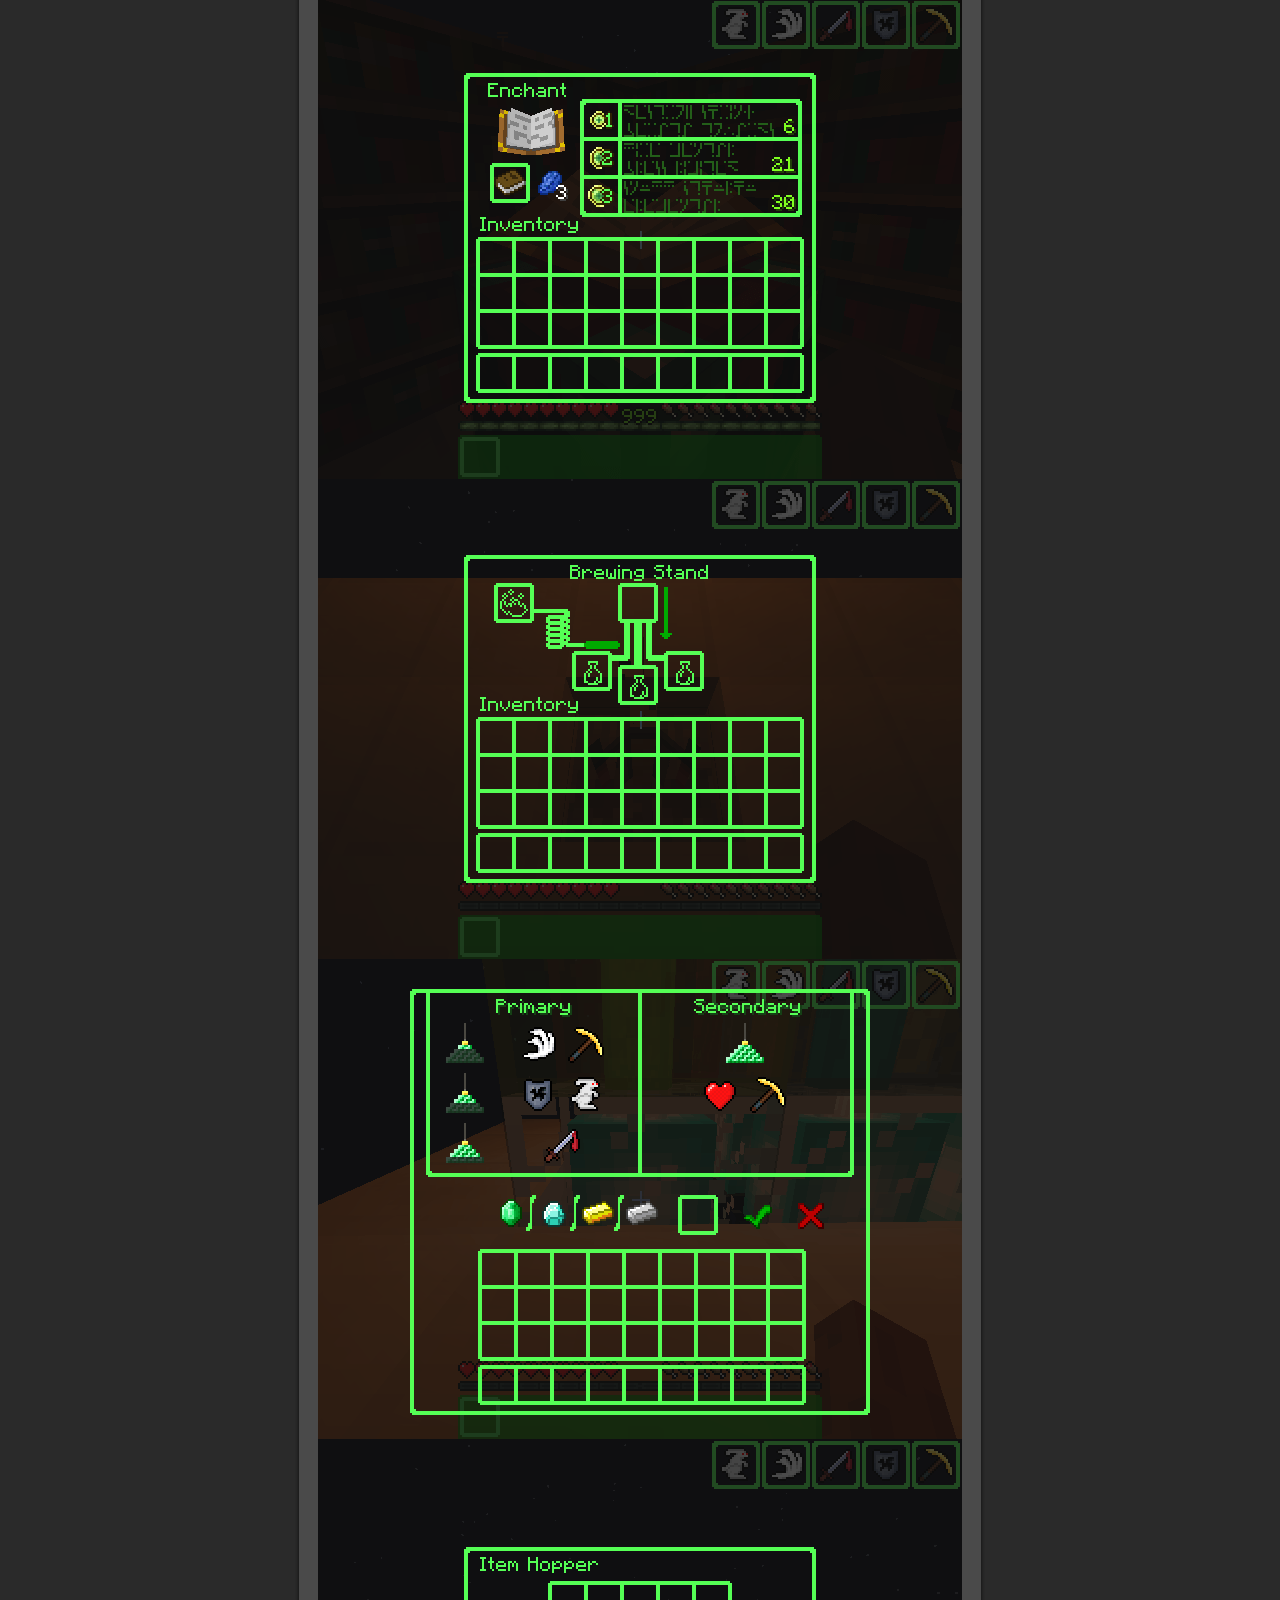
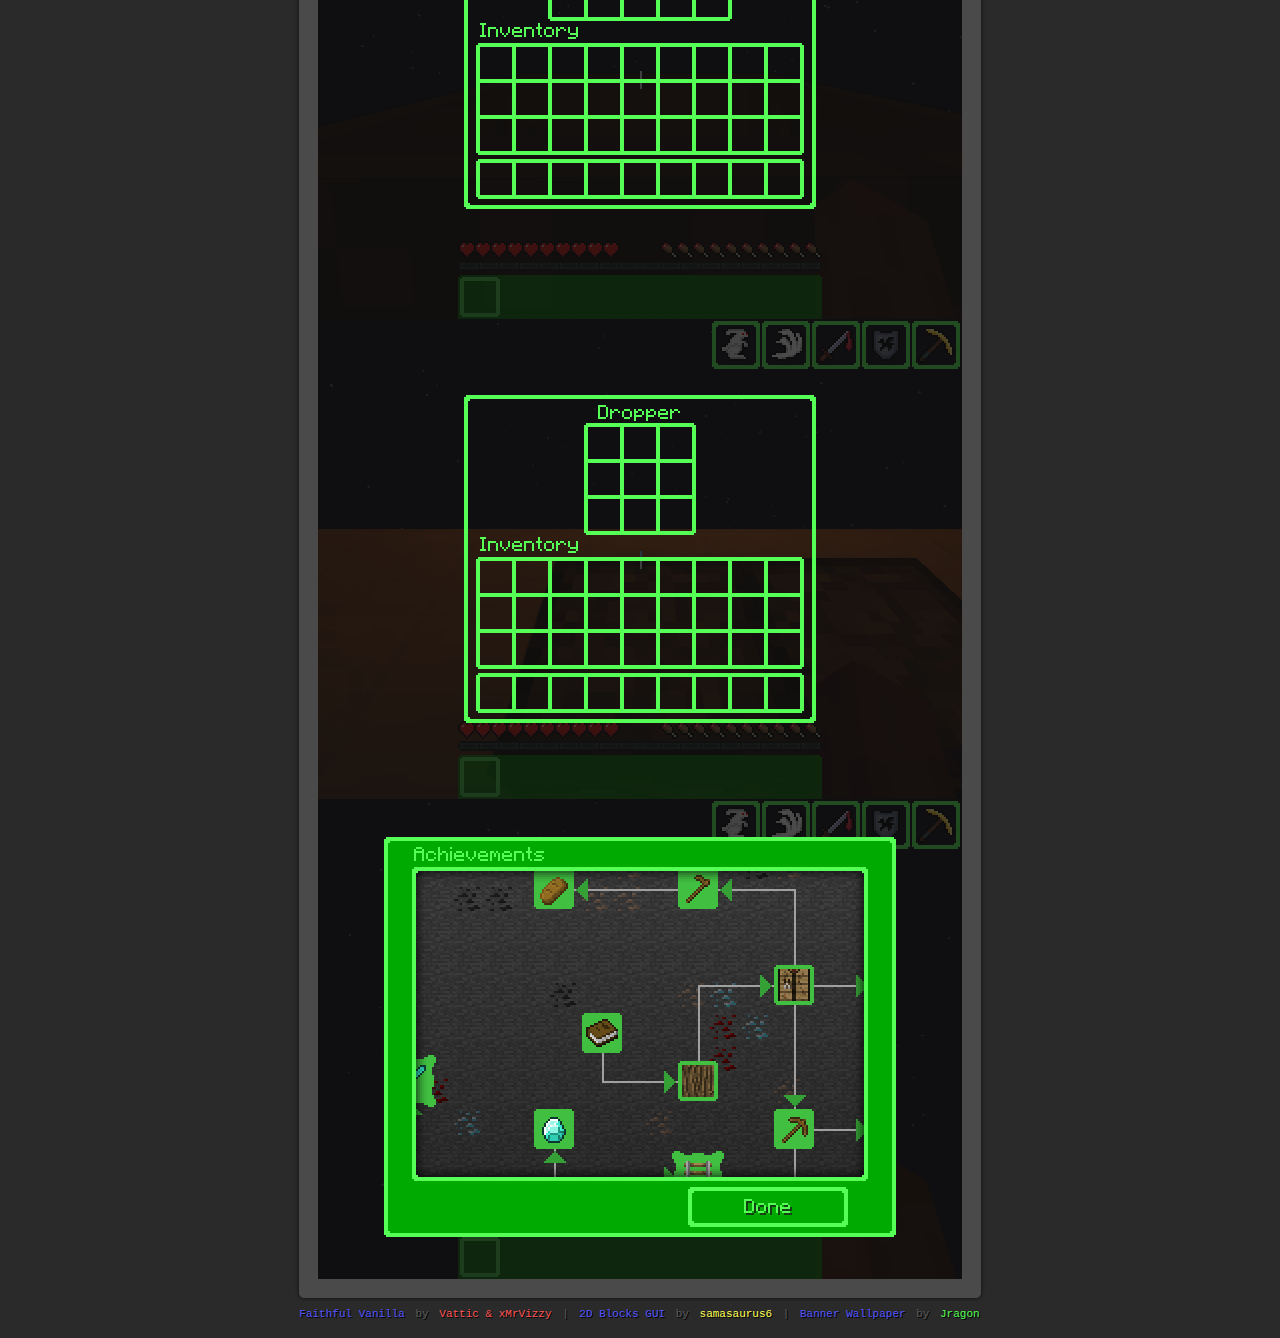
<file: green.html>
﻿<!doctype html>
<html lang="en">
  <head>
    <meta charset="utf-8">
    <link rel="stylesheet" type="text/css" href="style.css"/>
    <title>Green GUI Preview</title>
  </head>
  <body>
    <div class="wrapper">
      <div class="top"></div>
      <div class="content">
        <div class="header_green">
          <h1><a data-toggle="tooltip" href="index.html" title="Index">Multicolor GUI</a></h1>
          <h2>For 1.11 and 1.12</h2>
        </div>
        <div class="navigation_bar">
          <a data-toggle="tooltip" href="red.html" id="red" title="Preview">Red</a> | <a data-toggle="tooltip" href="gold.html" id="gold" title="Preview">Gold</a> | <a data-toggle="tooltip" href="yellow.html" id="yellow" title="Preview">Yellow</a> | <span data-toggle="tooltip" id="green" title="Preview">Green</span> | <a data-toggle="tooltip" href="aqua.html" id="aqua" title="Preview">Aqua</a> | <a data-toggle="tooltip" href="blue.html" id="blue" title="Preview">Blue</a> | <a data-toggle="tooltip" href="light_purple.html" id="light_purple" title="Preview">Light Purple</a> | <a data-toggle="tooltip" href="gray.html" id="gray" title="Preview">Gray</a>
        </div>
        <div class="preview">
          <div class="sixteen">
            <img src="images/green/16x/main_menu.png">
            <img src="images/green/16x/survival.png">
            <img src="images/green/16x/creative.png">
            <img src="images/green/16x/inventory.png">
            <img src="images/green/16x/crafting_table.png">
            <img src="images/green/16x/recipe_book.png">
            <img src="images/green/16x/advancements.png">
            <img src="images/green/16x/furnace.png">
            <img src="images/green/16x/chest.png">
            <img src="images/green/16x/villager.png">
            <img src="images/green/16x/book.png">
            <img src="images/green/16x/horse.png">
            <img src="images/green/16x/anvil.png">
            <img src="images/green/16x/enchanting_table.png">
            <img src="images/green/16x/brewing_stand.png">
            <img src="images/green/16x/beacon.png">
            <img src="images/green/16x/hopper.png">
            <img src="images/green/16x/dropper.png">
            <img src="images/green/16x/achievements.png">
          </div>
          <div class="thirtytwo">
            <img src="images/green/32x/main_menu.png">
            <img src="images/green/32x/survival.png">
            <img src="images/green/32x/creative.png">
            <img src="images/green/32x/inventory.png">
            <img src="images/green/32x/crafting_table.png">
            <img src="images/green/32x/recipe_book.png">
            <img src="images/green/32x/advancements.png">
            <img src="images/green/32x/furnace.png">
            <img src="images/green/32x/chest.png">
            <img src="images/green/32x/villager.png">
            <img src="images/green/32x/book.png">
            <img src="images/green/32x/horse.png">
            <img src="images/green/32x/anvil.png">
            <img src="images/green/32x/enchanting_table.png">
            <img src="images/green/32x/brewing_stand.png">
            <img src="images/green/32x/beacon.png">
            <img src="images/green/32x/hopper.png">
            <img src="images/green/32x/dropper.png">
            <img src="images/green/32x/achievements.png">
          </div>
        </div>
        <div class="clear"></div>
      </div>
      <div class="bottom"></div>
      <div class="footer">
        <a data-toggle="tooltip" href="https://minecraft.curseforge.com/projects/faithful-vanilla" title="Overview - Faithful Vanilla - Texture Packs - Projects - Minecraft CurseForge">Faithful Vanilla</a> by <span id="red">Vattic & xMrVizzy</span> | <a data-toggle="tooltip" href="https://minecraft.curseforge.com/projects/d-blocks-gui" title="Overview - 2D Blocks GUI - Texture Packs - Projects - Minecraft CurseForge">2D Blocks GUI</a> by <span id="yellow">samasaurus6</span> | <a data-toggle="tooltip" href="https://www.youtube.com/watch?v=DtRjr9mI6dY" title="Wallpaper in Vanilla Minecraft 1.12 [Resourcepack]">Banner Wallpaper</a> by <span id="green">Jragon</span>
      </div>
    </div>
  </body>
</html>
</file>
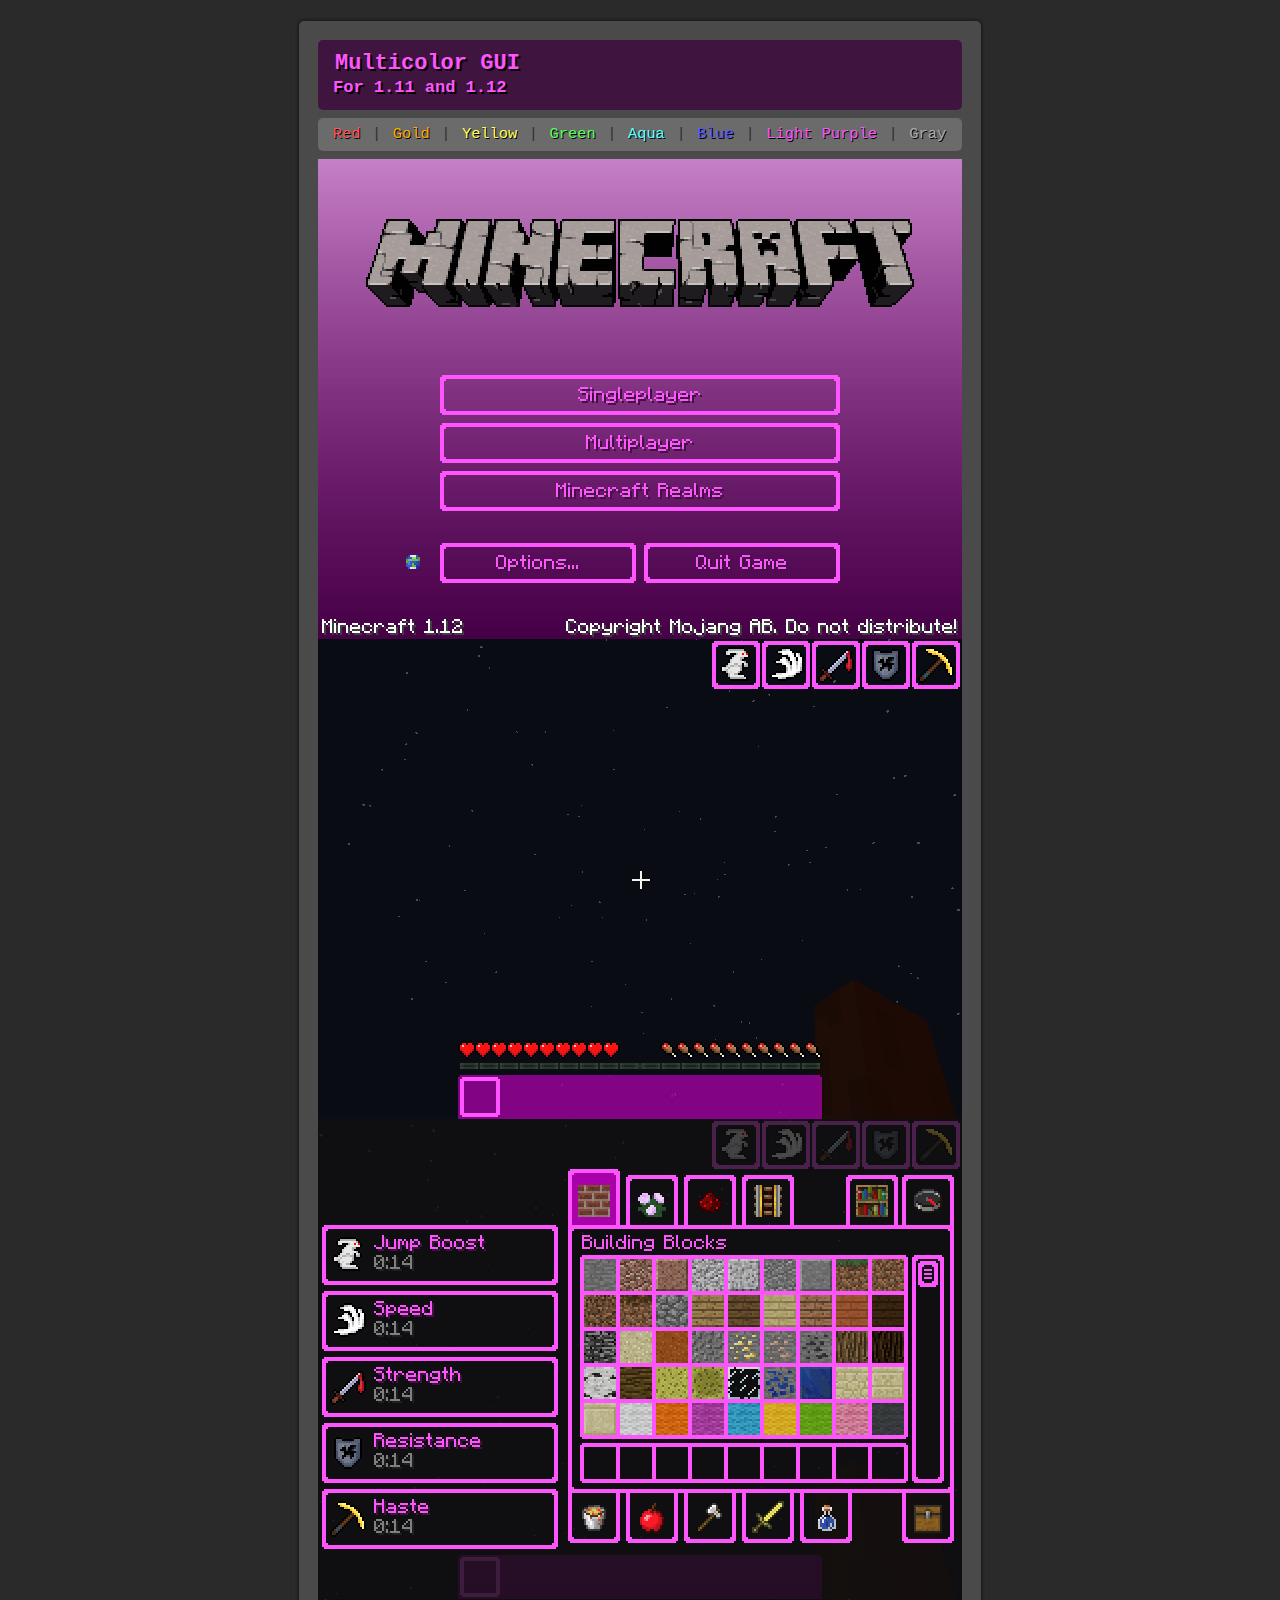
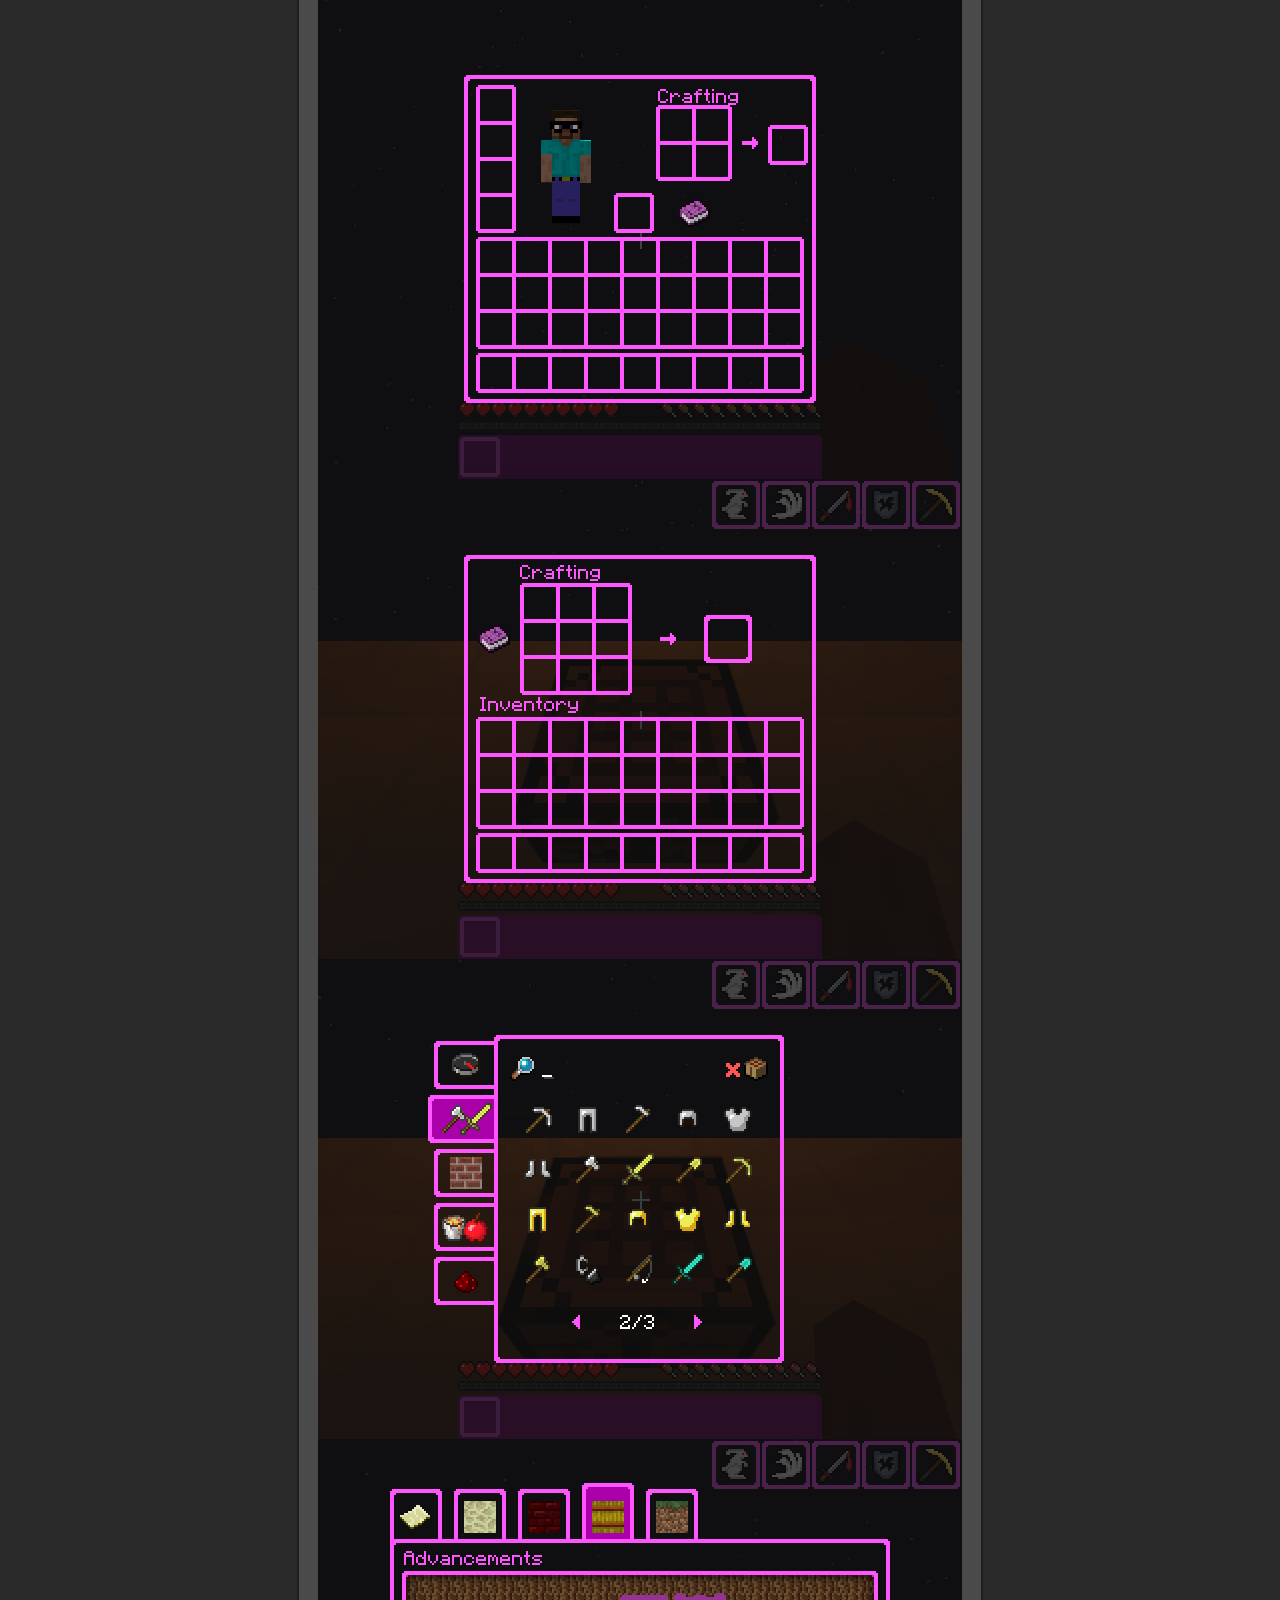
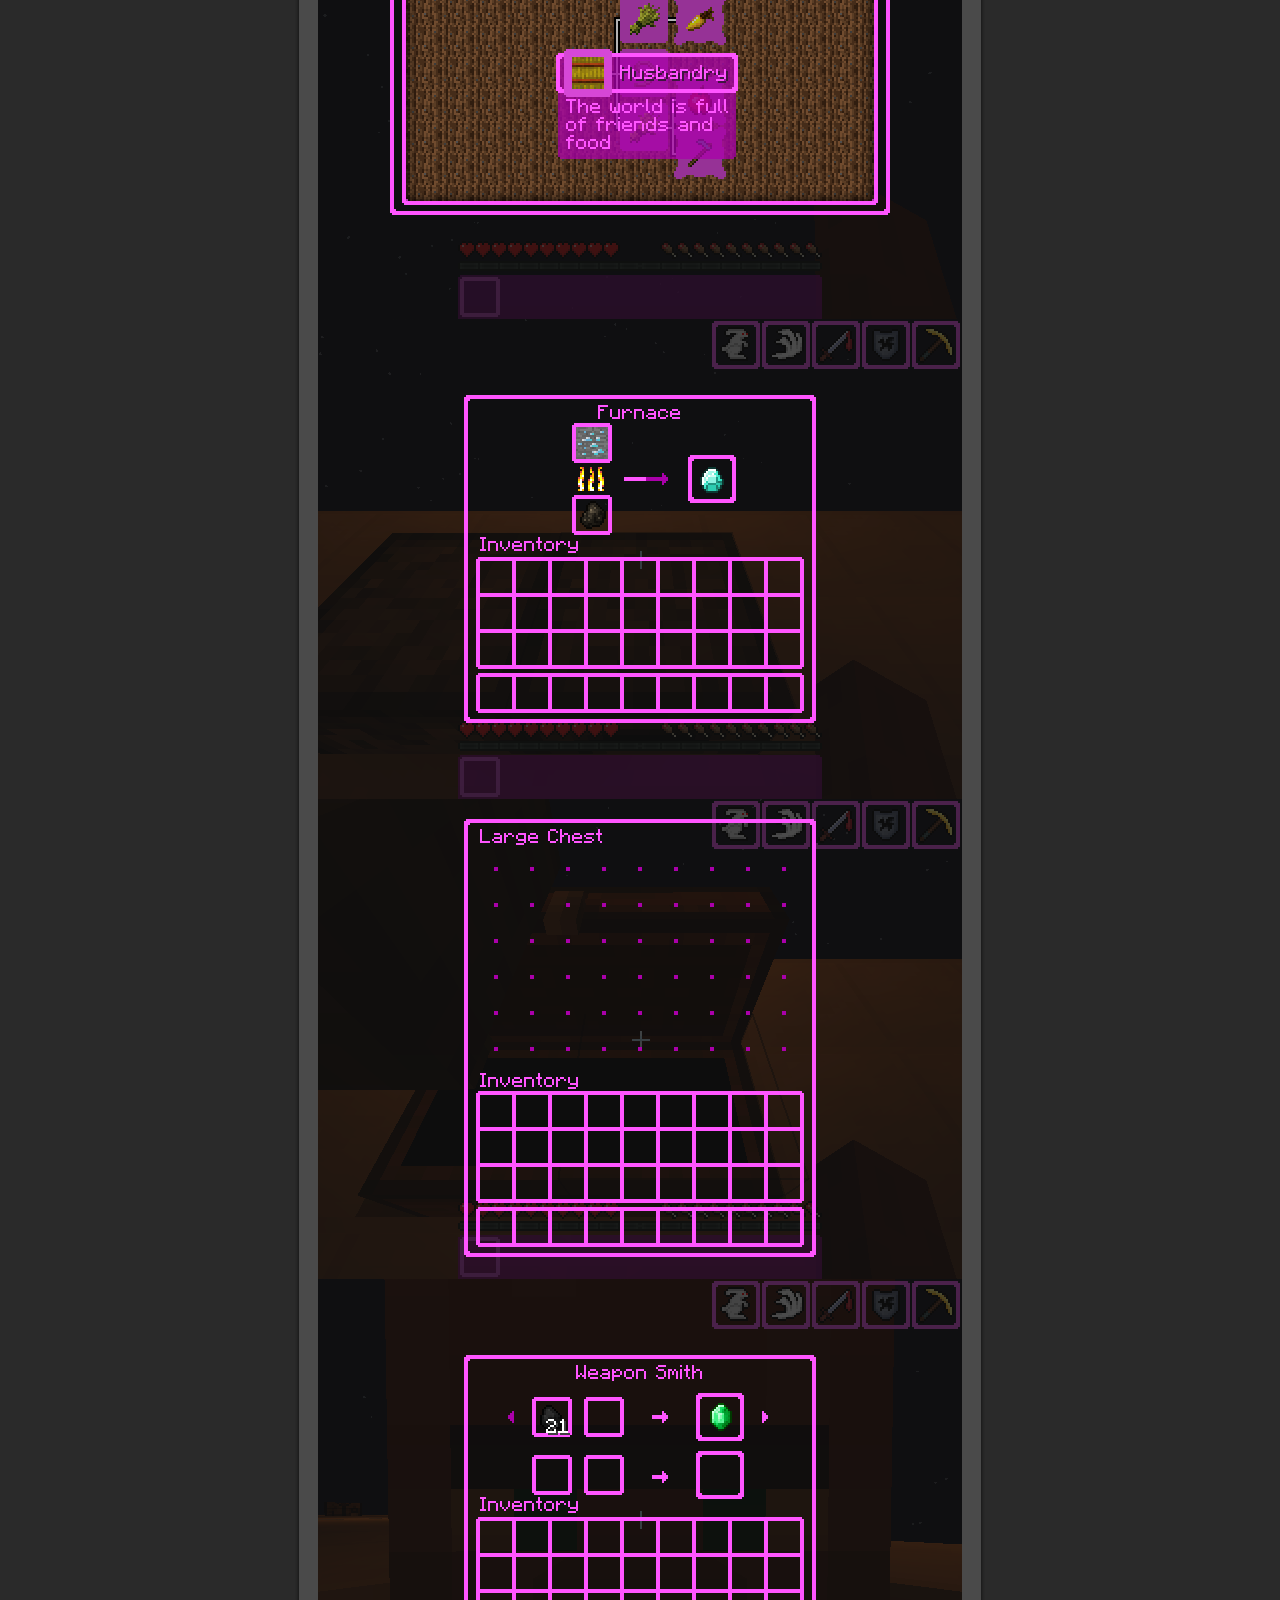
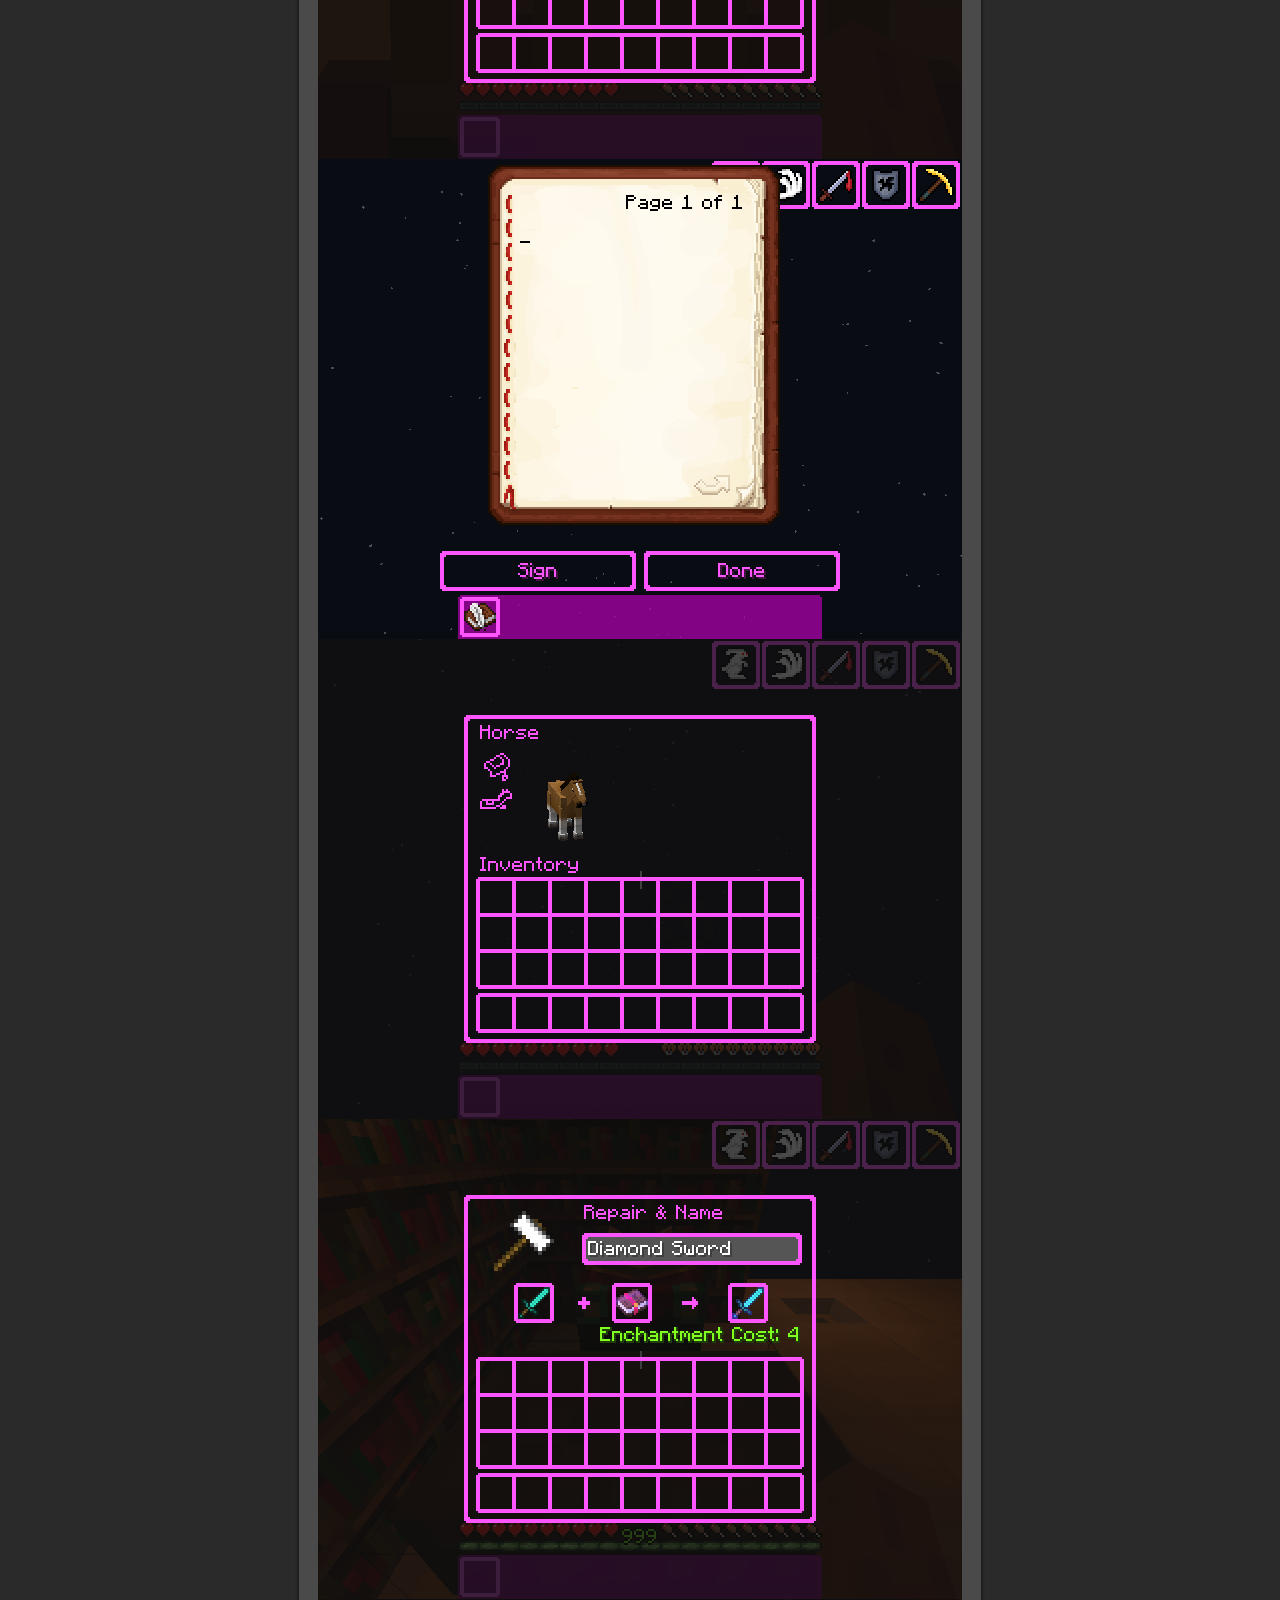
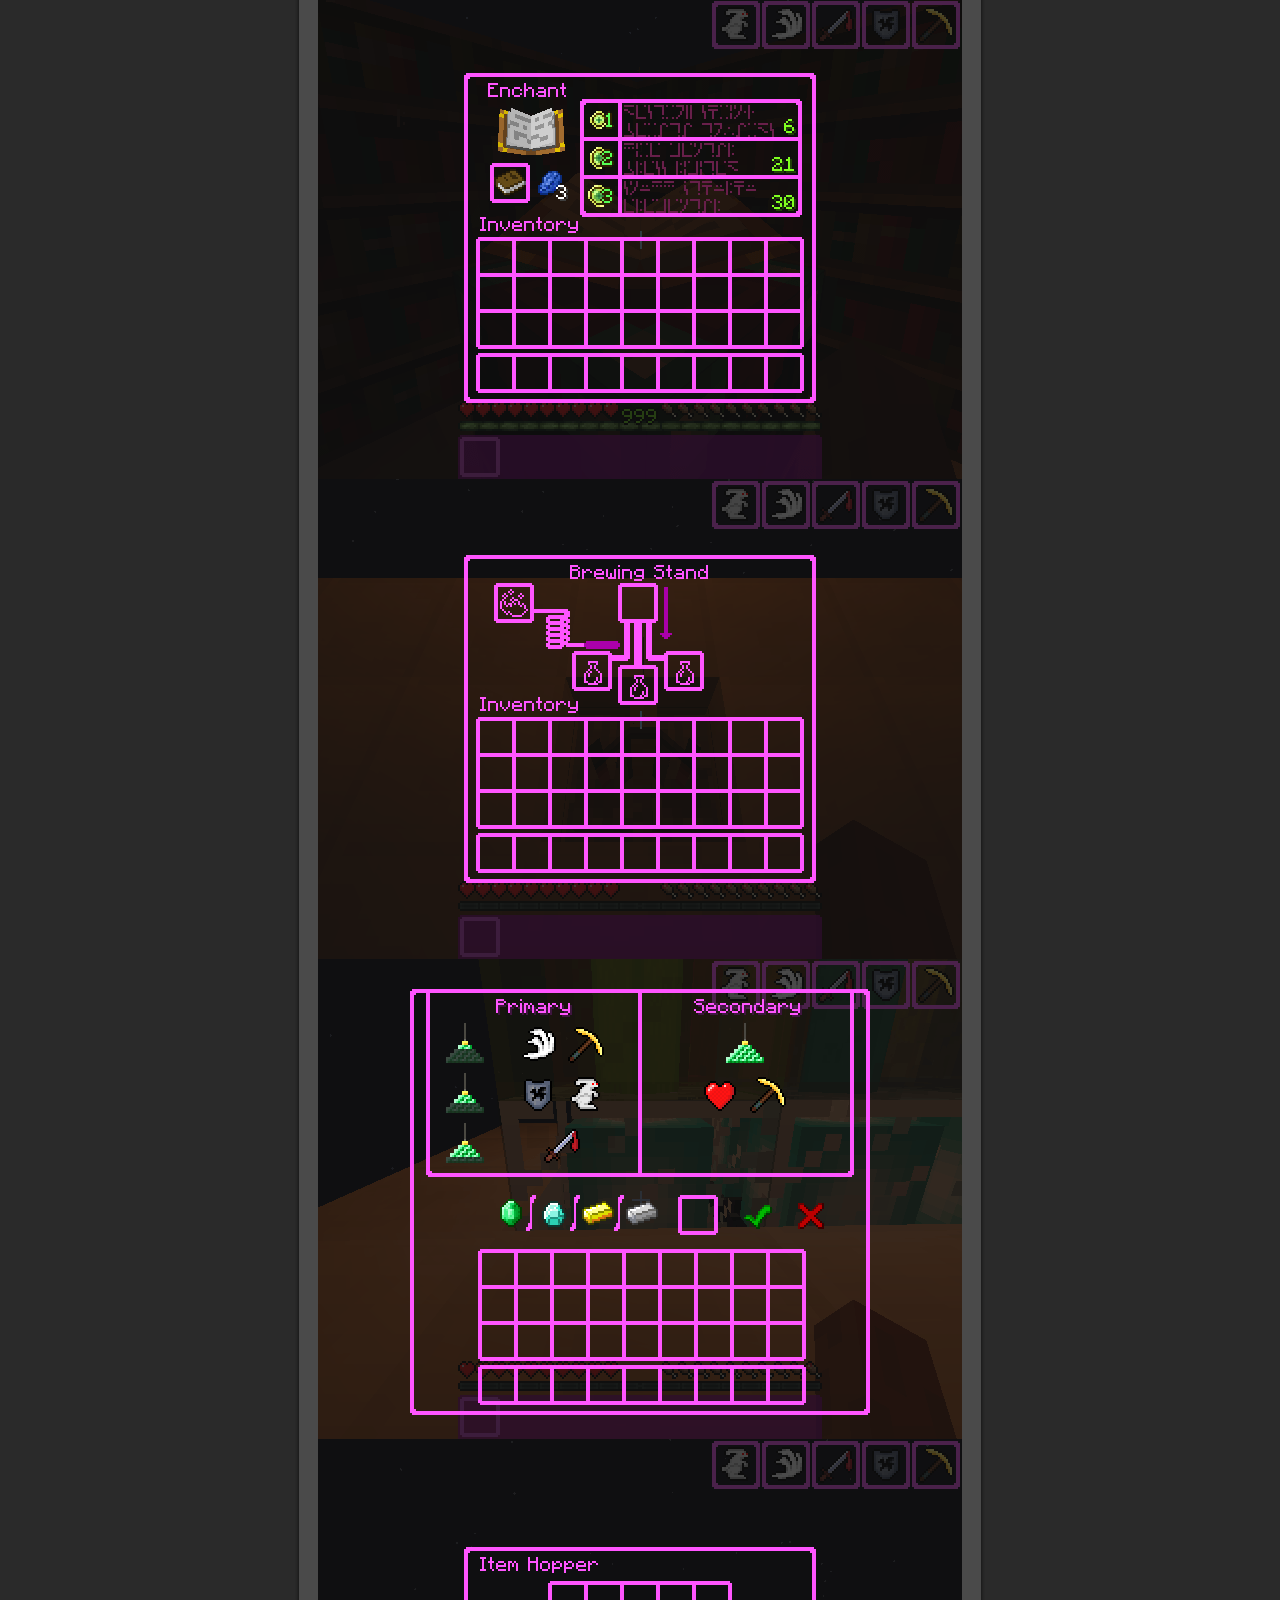
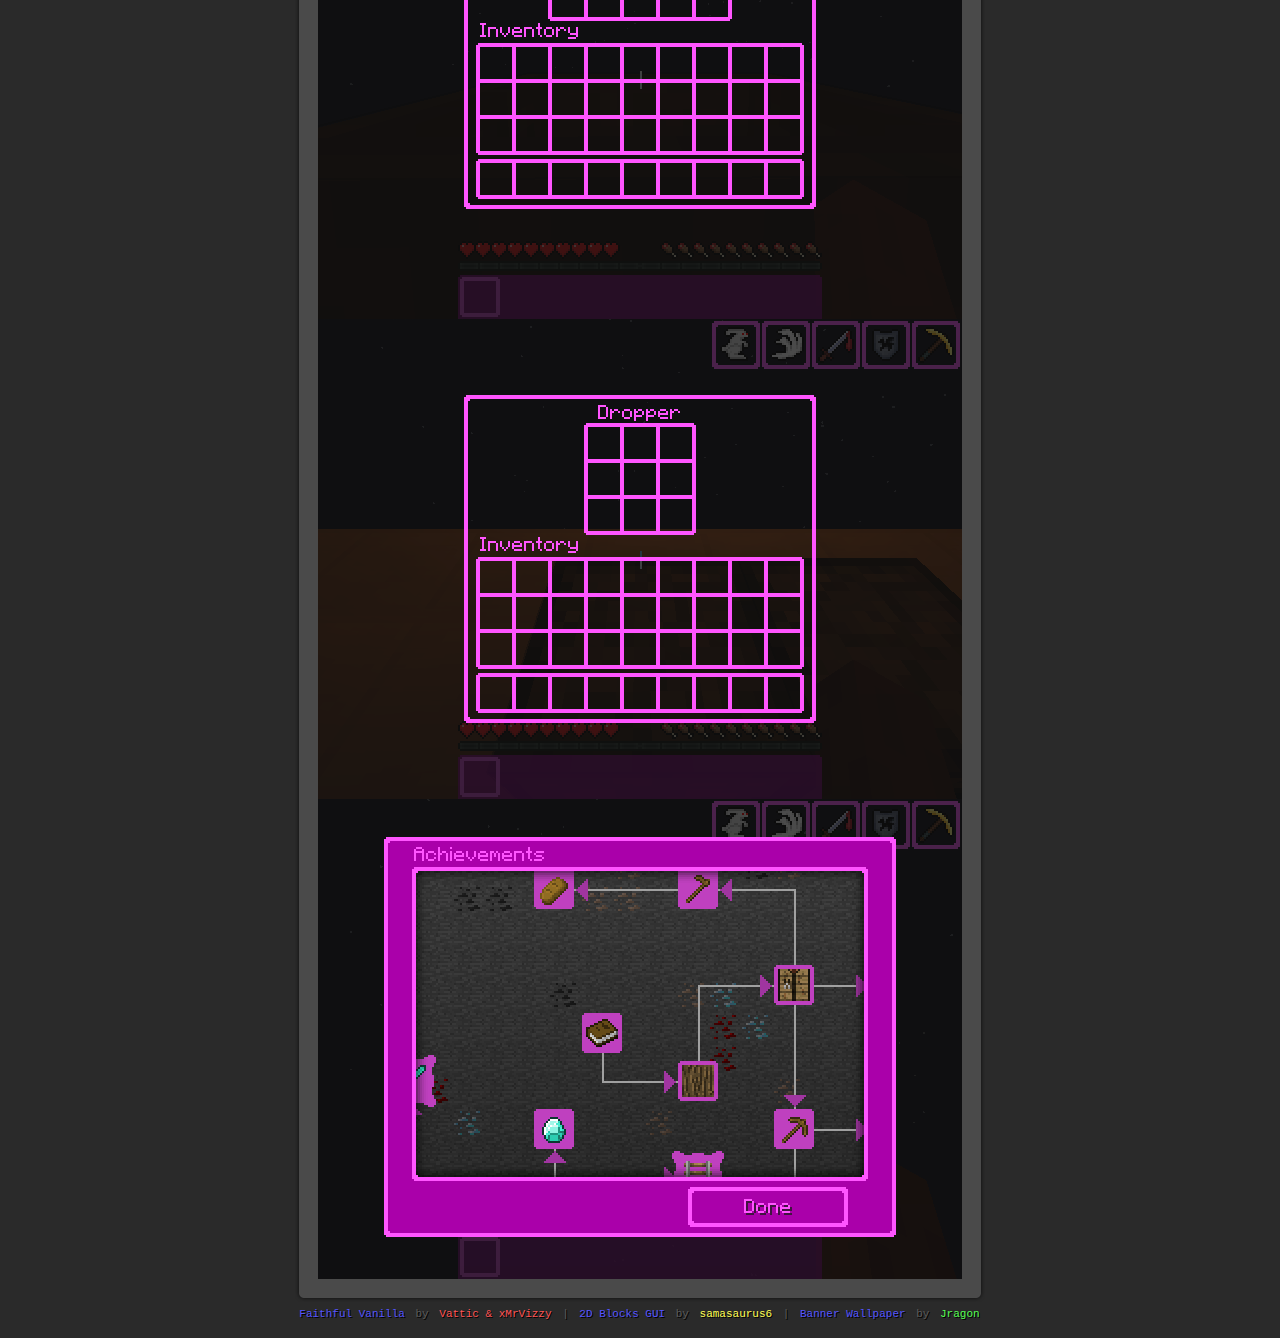
<file: light_purple.html>
﻿<!doctype html>
<html lang="en">
  <head>
    <meta charset="utf-8">
    <link rel="stylesheet" type="text/css" href="style.css"/>
    <title>Light Purple GUI Preview</title>
  </head>
  <body>
    <div class="wrapper">
      <div class="top"></div>
      <div class="content">
        <div class="header_light_purple">
          <h1><a data-toggle="tooltip" href="index.html" title="Index">Multicolor GUI</a></h1>
          <h2>For 1.11 and 1.12</h2>
        </div>
        <div class="navigation_bar">
          <a data-toggle="tooltip" href="red.html" id="red" title="Preview">Red</a> | <a data-toggle="tooltip" href="gold.html" id="gold" title="Preview">Gold</a> | <a data-toggle="tooltip" href="yellow.html" id="yellow" title="Preview">Yellow</a> | <a data-toggle="tooltip" href="green.html" id="green" title="Preview">Green</a> | <a data-toggle="tooltip" href="aqua.html" id="aqua" title="Preview">Aqua</a> | <a data-toggle="tooltip" href="blue.html" id="blue" title="Preview">Blue</a> | <span data-toggle="tooltip" id="light_purple" title="Preview">Light Purple</span> | <a data-toggle="tooltip" href="gray.html" id="gray" title="Preview">Gray</a>
        </div>
        <div class="preview">
          <div class="sixteen">
            <img src="images/light_purple/16x/main_menu.png">
            <img src="images/light_purple/16x/survival.png">
            <img src="images/light_purple/16x/creative.png">
            <img src="images/light_purple/16x/inventory.png">
            <img src="images/light_purple/16x/crafting_table.png">
            <img src="images/light_purple/16x/recipe_book.png">
            <img src="images/light_purple/16x/advancements.png">
            <img src="images/light_purple/16x/furnace.png">
            <img src="images/light_purple/16x/chest.png">
            <img src="images/light_purple/16x/villager.png">
            <img src="images/light_purple/16x/book.png">
            <img src="images/light_purple/16x/horse.png">
            <img src="images/light_purple/16x/anvil.png">
            <img src="images/light_purple/16x/enchanting_table.png">
            <img src="images/light_purple/16x/brewing_stand.png">
            <img src="images/light_purple/16x/beacon.png">
            <img src="images/light_purple/16x/hopper.png">
            <img src="images/light_purple/16x/dropper.png">
            <img src="images/light_purple/16x/achievements.png">
          </div>
          <div class="thirtytwo">
            <img src="images/light_purple/32x/main_menu.png">
            <img src="images/light_purple/32x/survival.png">
            <img src="images/light_purple/32x/creative.png">
            <img src="images/light_purple/32x/inventory.png">
            <img src="images/light_purple/32x/crafting_table.png">
            <img src="images/light_purple/32x/recipe_book.png">
            <img src="images/light_purple/32x/advancements.png">
            <img src="images/light_purple/32x/furnace.png">
            <img src="images/light_purple/32x/chest.png">
            <img src="images/light_purple/32x/villager.png">
            <img src="images/light_purple/32x/book.png">
            <img src="images/light_purple/32x/horse.png">
            <img src="images/light_purple/32x/anvil.png">
            <img src="images/light_purple/32x/enchanting_table.png">
            <img src="images/light_purple/32x/brewing_stand.png">
            <img src="images/light_purple/32x/beacon.png">
            <img src="images/light_purple/32x/hopper.png">
            <img src="images/light_purple/32x/dropper.png">
            <img src="images/light_purple/32x/achievements.png">
          </div>
        </div>
        <div class="clear"></div>
      </div>
      <div class="bottom"></div>
      <div class="footer">
        <a data-toggle="tooltip" href="https://minecraft.curseforge.com/projects/faithful-vanilla" title="Overview - Faithful Vanilla - Texture Packs - Projects - Minecraft CurseForge">Faithful Vanilla</a> by <span id="red">Vattic & xMrVizzy</span> | <a data-toggle="tooltip" href="https://minecraft.curseforge.com/projects/d-blocks-gui" title="Overview - 2D Blocks GUI - Texture Packs - Projects - Minecraft CurseForge">2D Blocks GUI</a> by <span id="yellow">samasaurus6</span> | <a data-toggle="tooltip" href="https://www.youtube.com/watch?v=DtRjr9mI6dY" title="Wallpaper in Vanilla Minecraft 1.12 [Resourcepack]">Banner Wallpaper</a> by <span id="green">Jragon</span>
      </div>
    </div>
  </body>
</html>
</file>
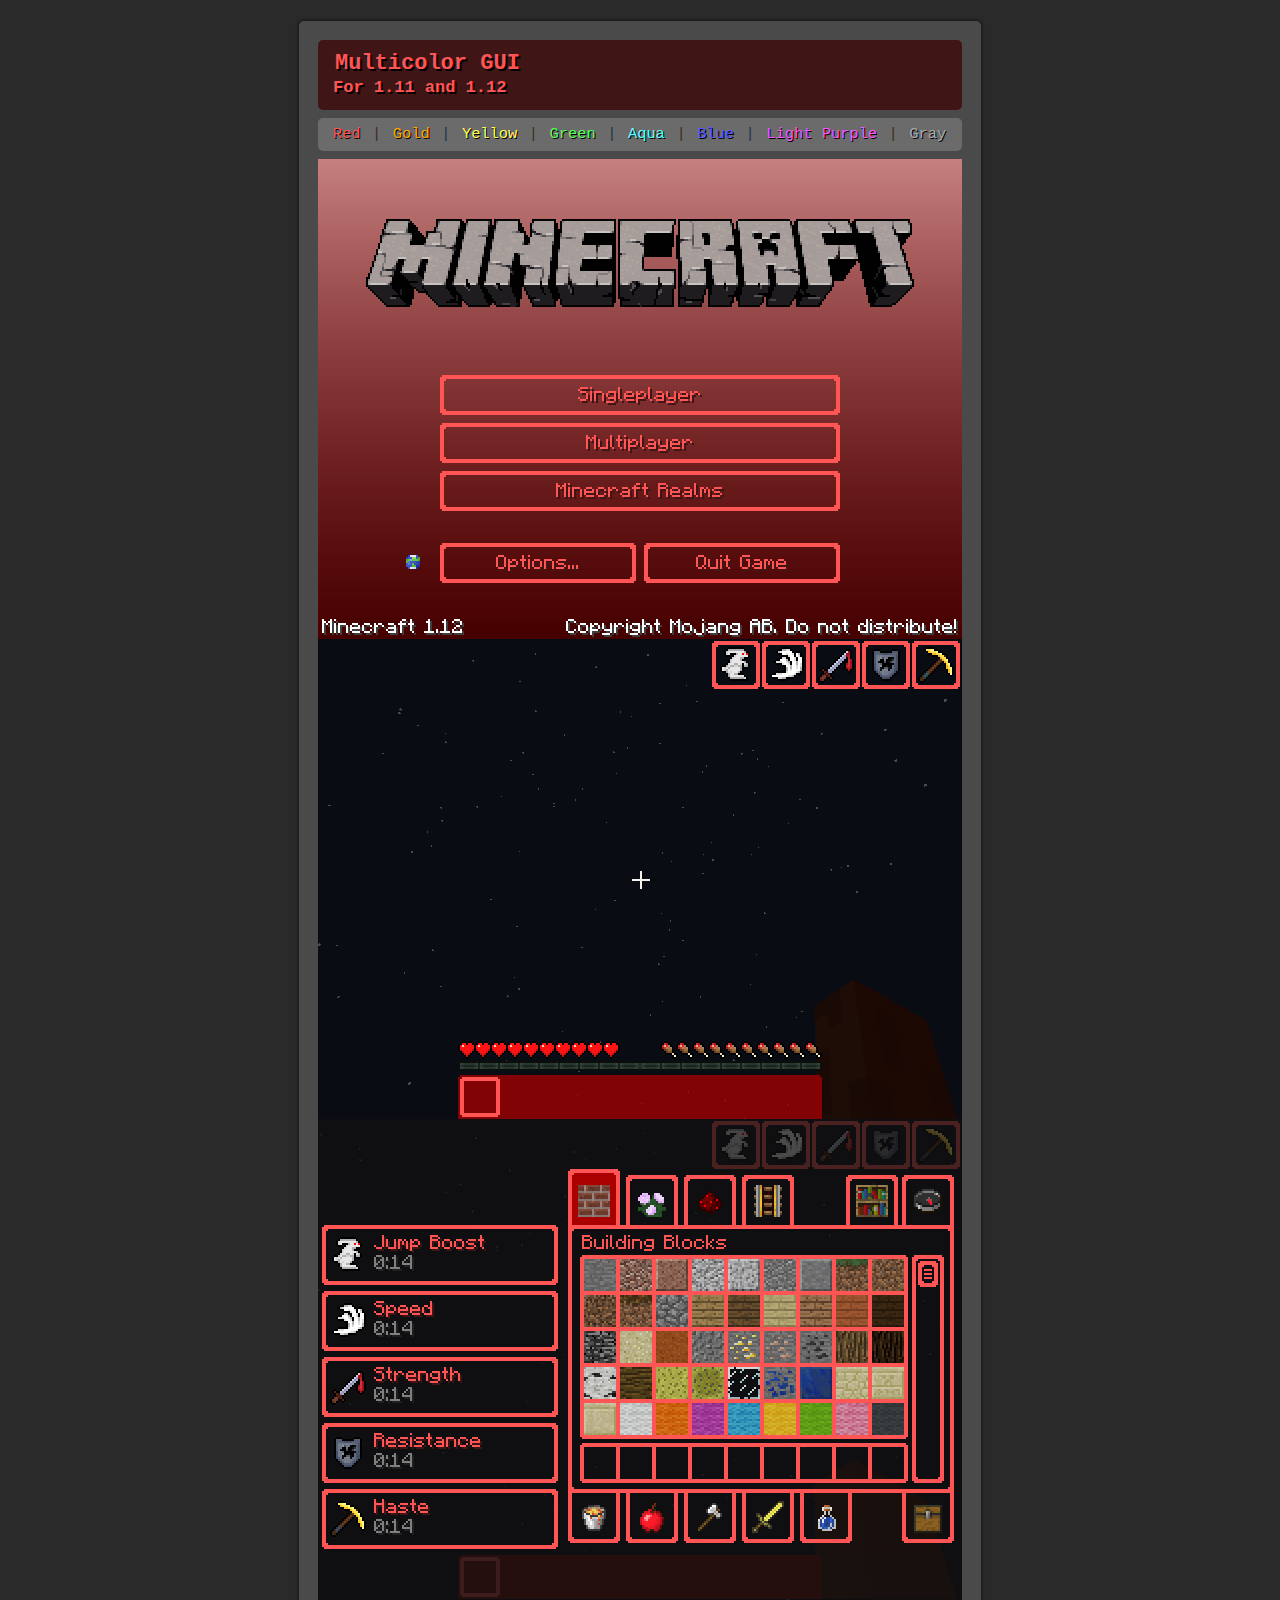
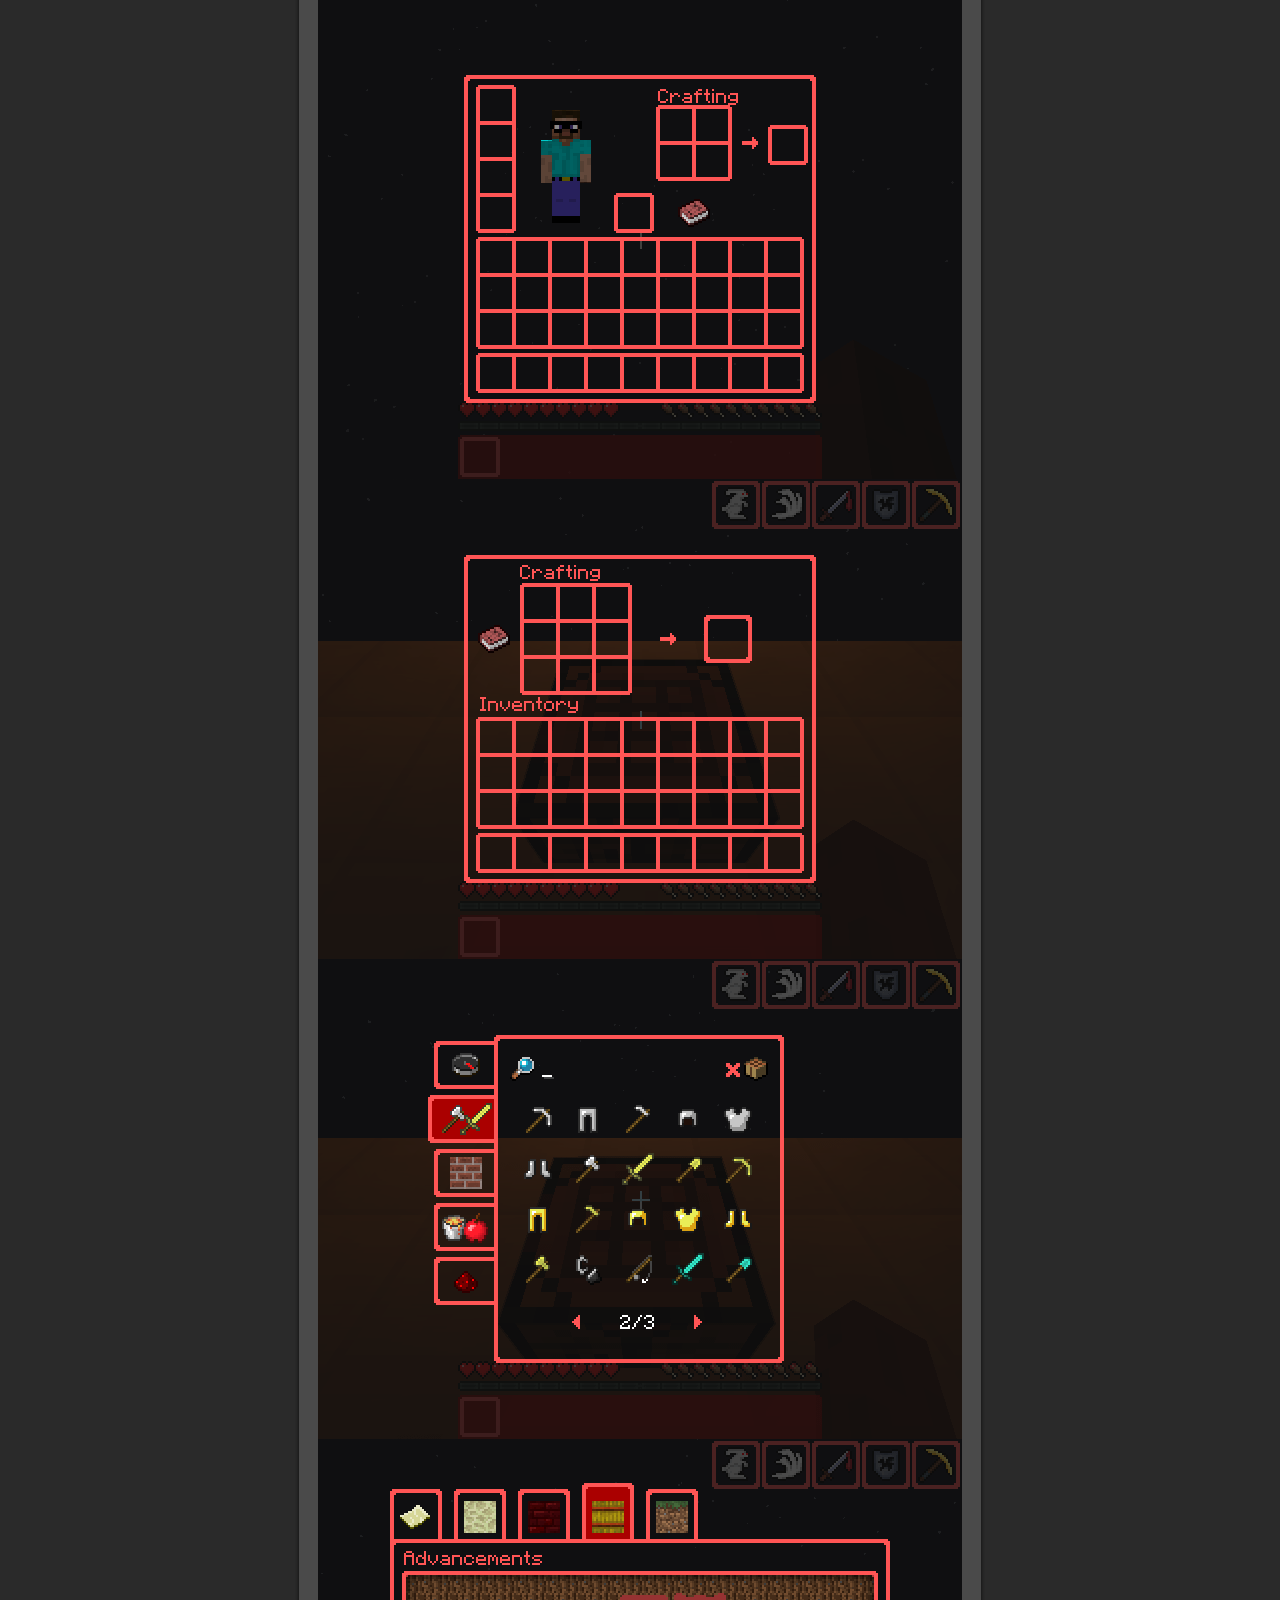
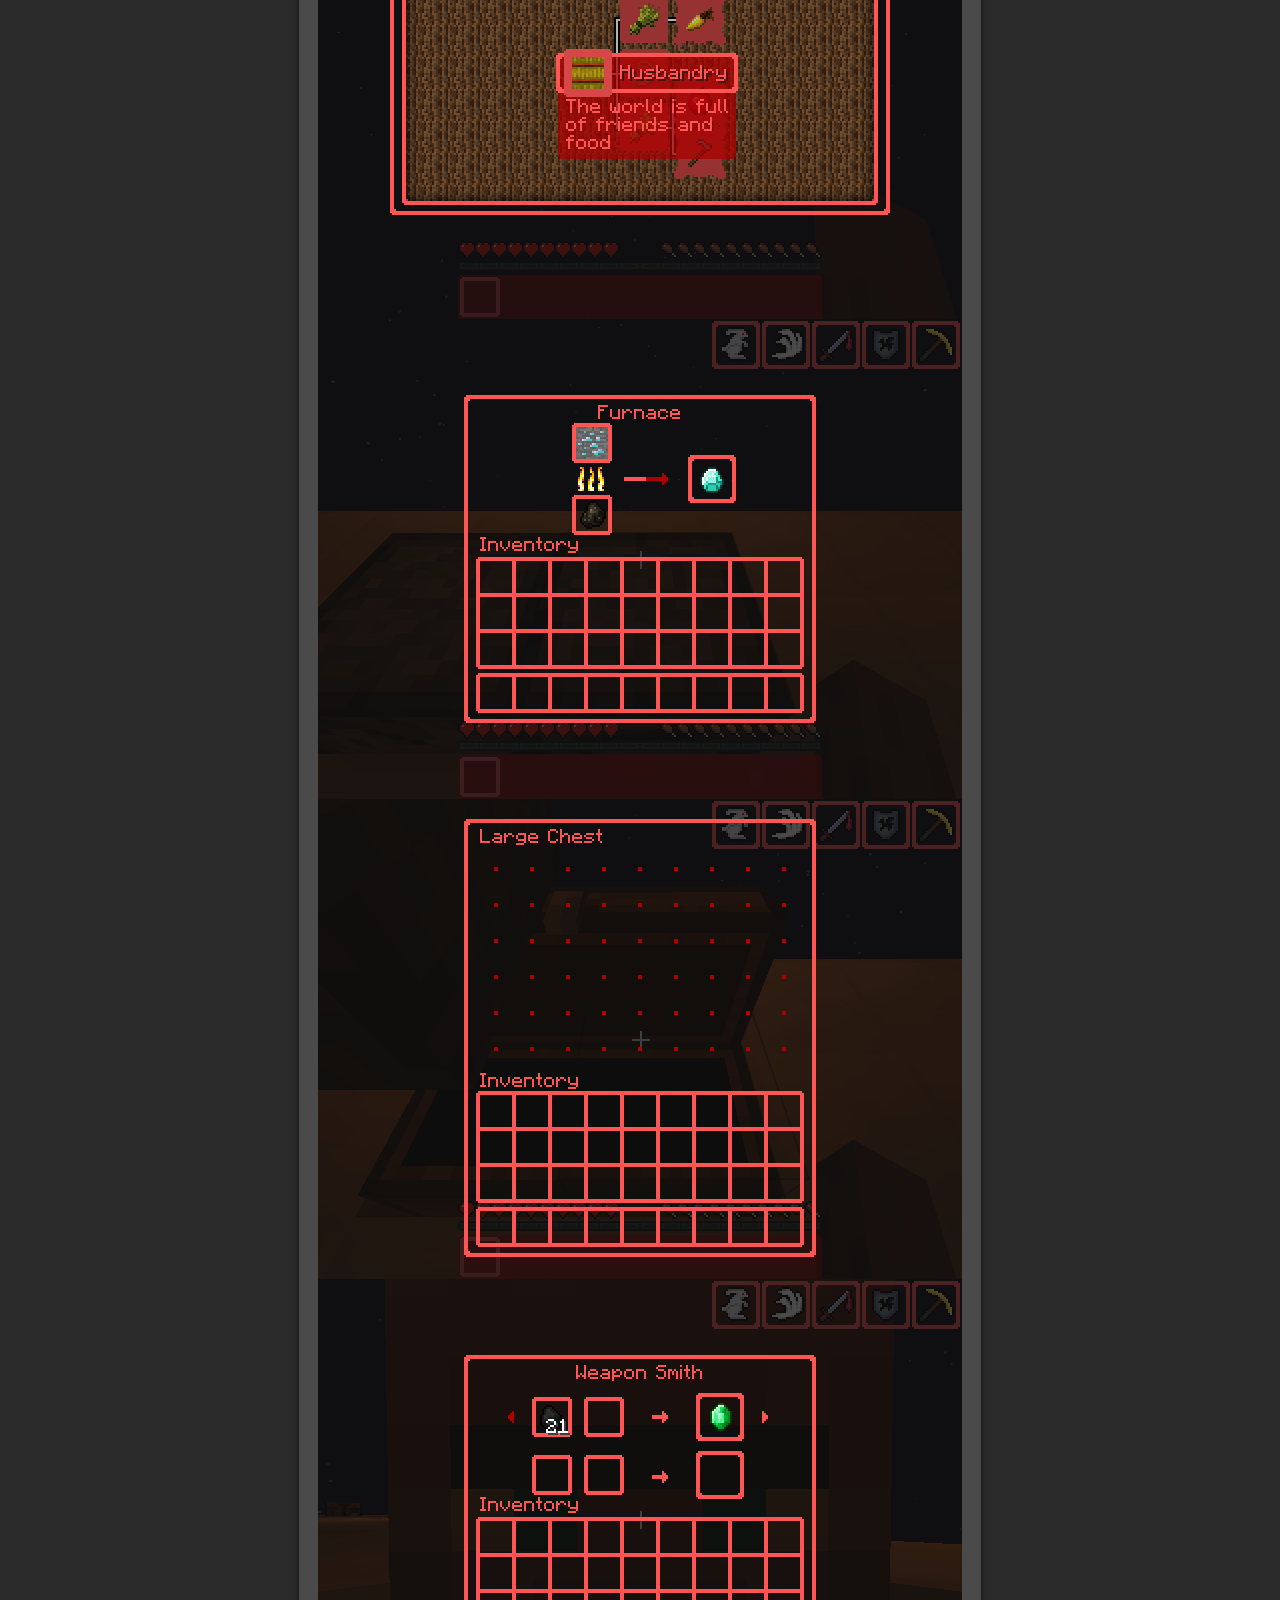
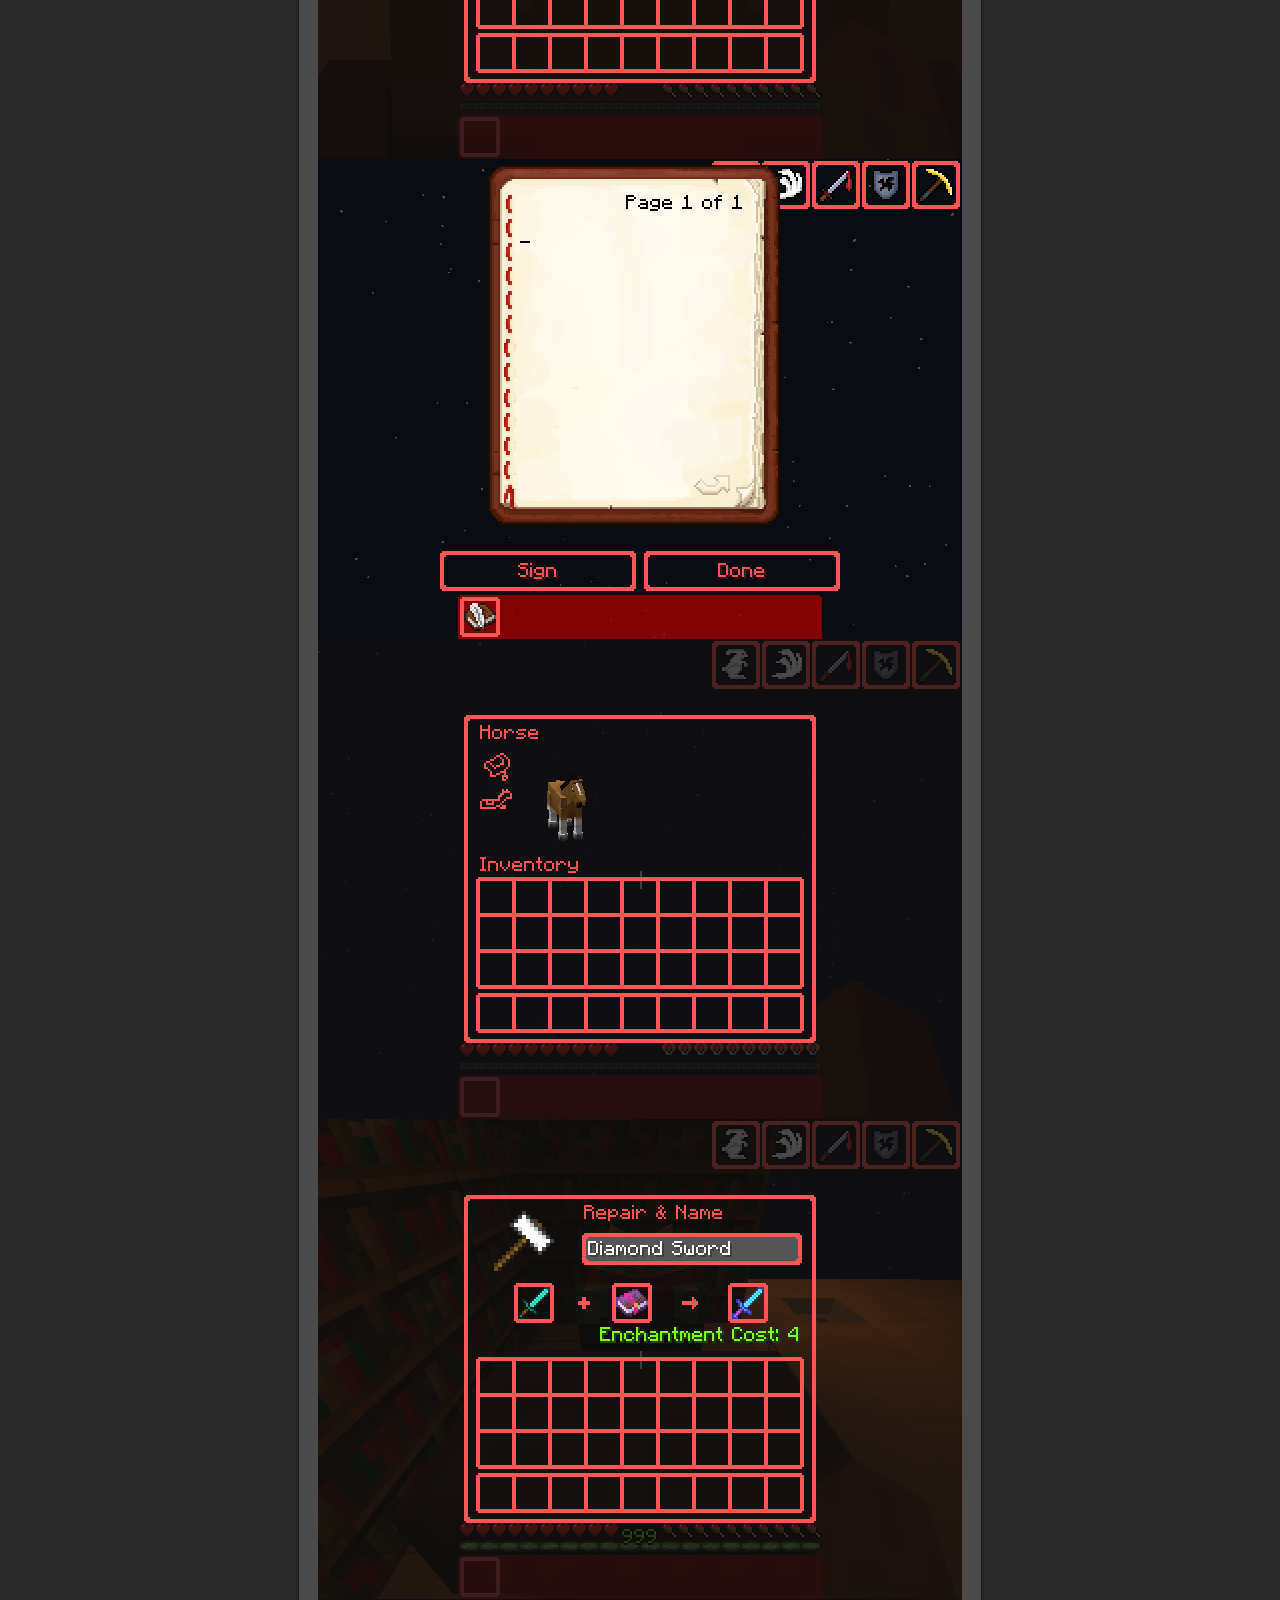
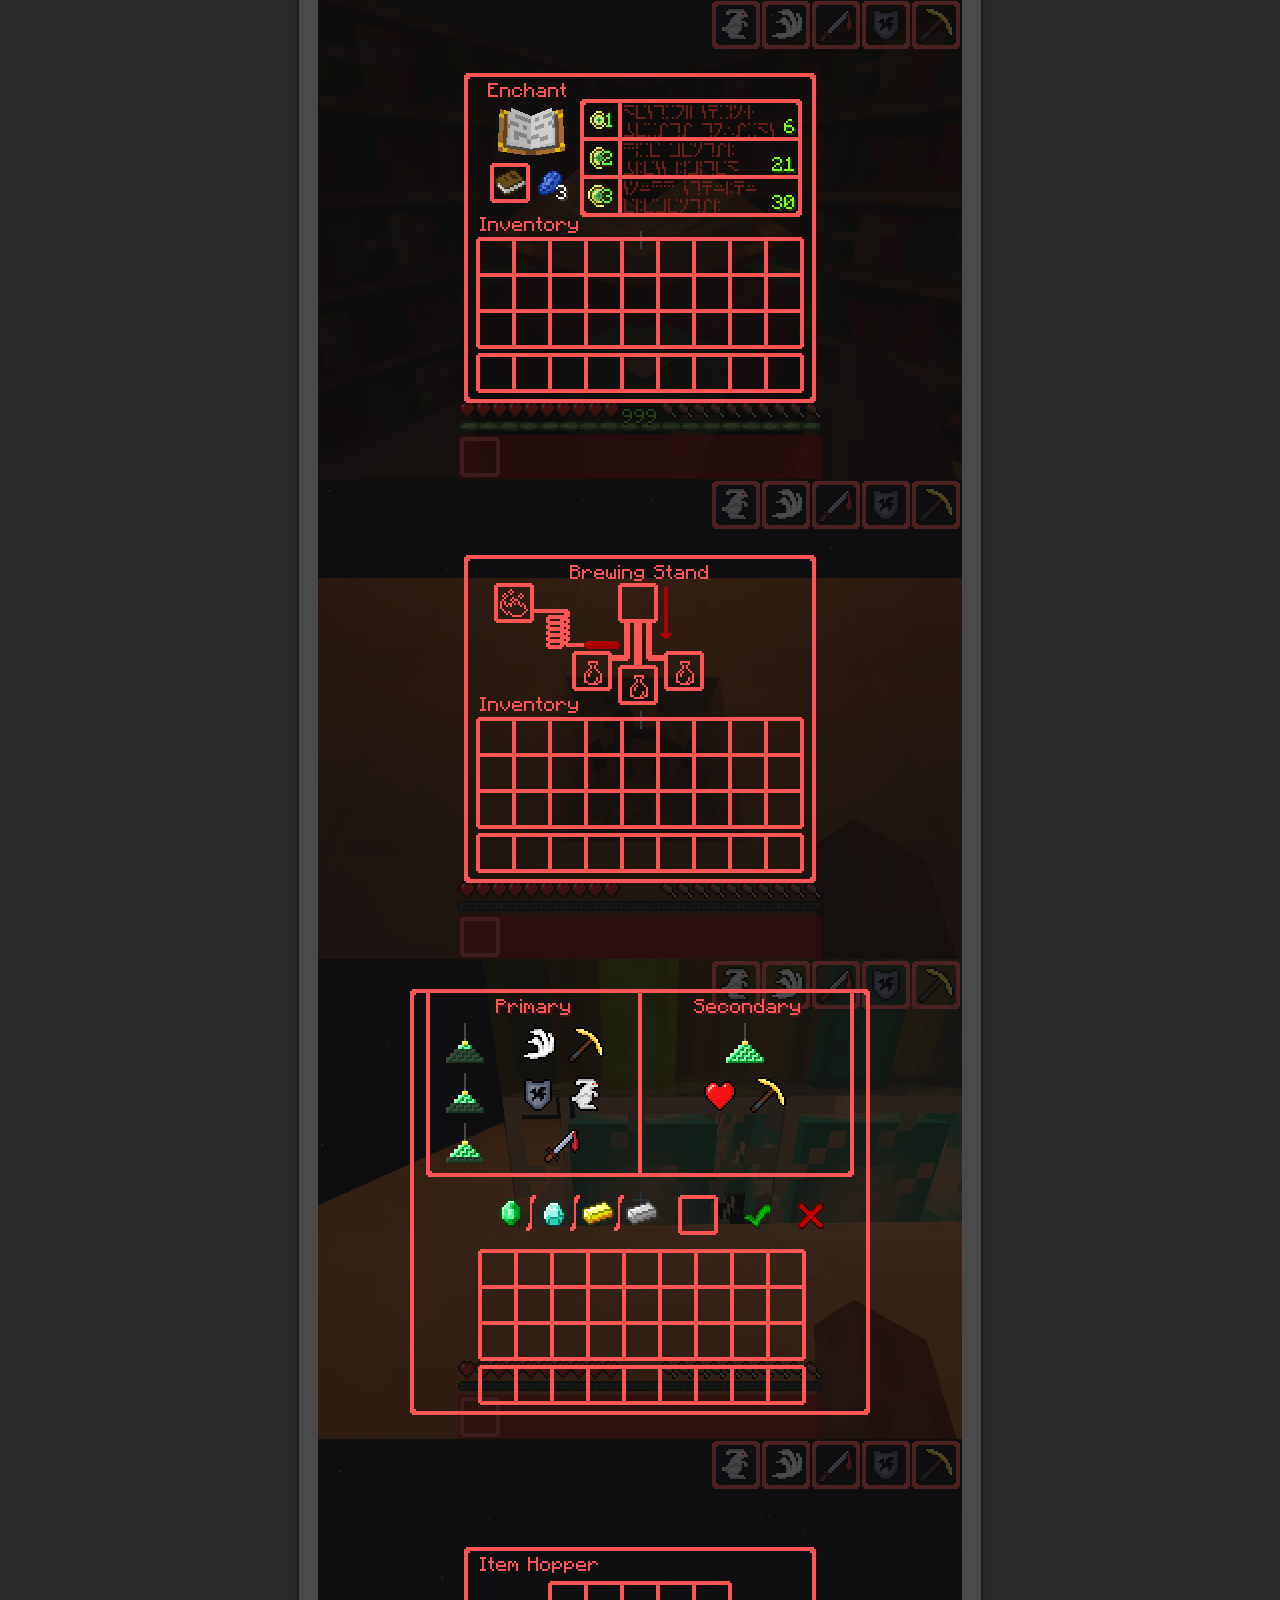
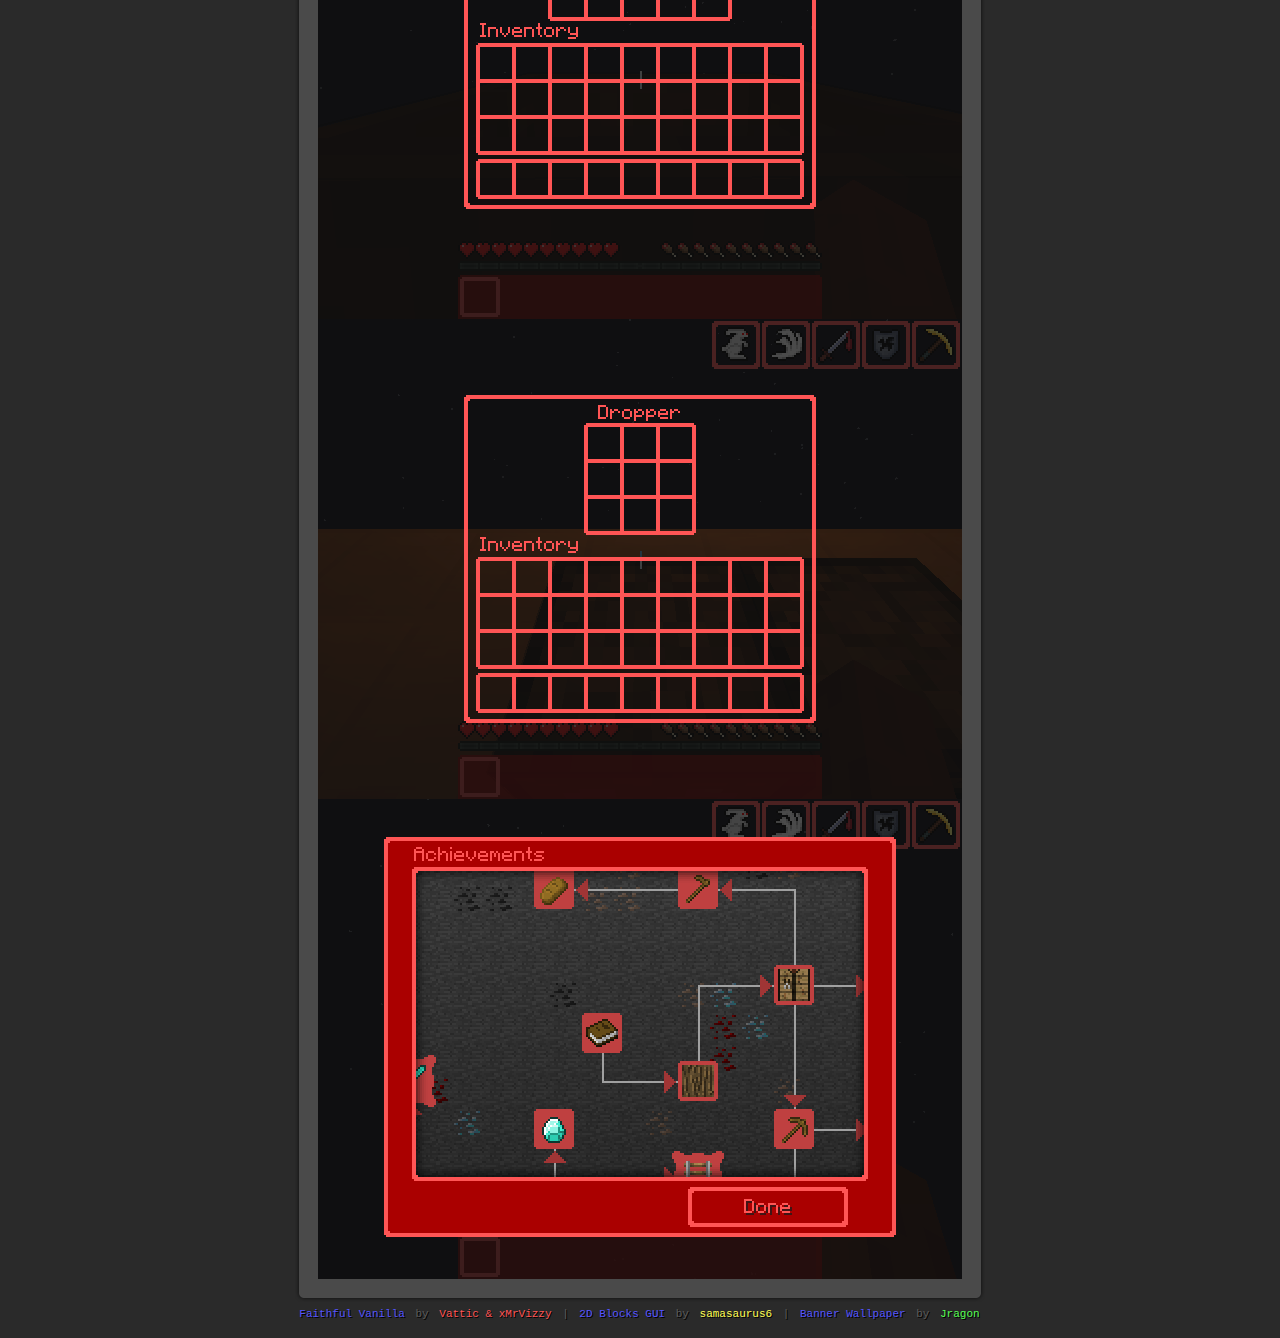
<file: red.html>
﻿<!doctype html>
<html lang="en">
  <head>
    <meta charset="utf-8">
    <link rel="stylesheet" type="text/css" href="style.css"/>
    <title>Red GUI Preview</title>
  </head>
  <body>
    <div class="wrapper">
      <div class="top"></div>
      <div class="content">
        <div class="header_red">
          <h1><a data-toggle="tooltip" href="index.html" title="Index">Multicolor GUI</a></h1>
          <h2>For 1.11 and 1.12</h2>
        </div>
        <div class="navigation_bar">
          <span data-toggle="tooltip" id="red" title="Preview">Red</span> | <a data-toggle="tooltip" href="gold.html" id="gold" title="Preview">Gold</a> | <a data-toggle="tooltip" href="yellow.html" id="yellow" title="Preview">Yellow</a> | <a data-toggle="tooltip" href="green.html" id="green" title="Preview">Green</a> | <a data-toggle="tooltip" href="aqua.html" id="aqua" title="Preview">Aqua</a> | <a data-toggle="tooltip" href="blue.html" id="blue" title="Preview">Blue</a> | <a data-toggle="tooltip" href="light_purple.html" id="light_purple" title="Preview">Light Purple</a> | <a data-toggle="tooltip" href="gray.html" id="gray" title="Preview">Gray</a>
        </div>
        <div class="preview">
          <div class="sixteen">
            <img src="images/red/16x/main_menu.png">
            <img src="images/red/16x/survival.png">
            <img src="images/red/16x/creative.png">
            <img src="images/red/16x/inventory.png">
            <img src="images/red/16x/crafting_table.png">
            <img src="images/red/16x/recipe_book.png">
            <img src="images/red/16x/advancements.png">
            <img src="images/red/16x/furnace.png">
            <img src="images/red/16x/chest.png">
            <img src="images/red/16x/villager.png">
            <img src="images/red/16x/book.png">
            <img src="images/red/16x/horse.png">
            <img src="images/red/16x/anvil.png">
            <img src="images/red/16x/enchanting_table.png">
            <img src="images/red/16x/brewing_stand.png">
            <img src="images/red/16x/beacon.png">
            <img src="images/red/16x/hopper.png">
            <img src="images/red/16x/dropper.png">
            <img src="images/red/16x/achievements.png">
          </div>
          <div class="thirtytwo">
            <img src="images/red/32x/main_menu.png">
            <img src="images/red/32x/survival.png">
            <img src="images/red/32x/creative.png">
            <img src="images/red/32x/inventory.png">
            <img src="images/red/32x/crafting_table.png">
            <img src="images/red/32x/recipe_book.png">
            <img src="images/red/32x/advancements.png">
            <img src="images/red/32x/furnace.png">
            <img src="images/red/32x/chest.png">
            <img src="images/red/32x/villager.png">
            <img src="images/red/32x/book.png">
            <img src="images/red/32x/horse.png">
            <img src="images/red/32x/anvil.png">
            <img src="images/red/32x/enchanting_table.png">
            <img src="images/red/32x/brewing_stand.png">
            <img src="images/red/32x/beacon.png">
            <img src="images/red/32x/hopper.png">
            <img src="images/red/32x/dropper.png">
            <img src="images/red/32x/achievements.png">
          </div>
        </div>
        <div class="clear"></div>
      </div>
      <div class="bottom"></div>
      <div class="footer">
        <a data-toggle="tooltip" href="https://minecraft.curseforge.com/projects/faithful-vanilla" title="Overview - Faithful Vanilla - Texture Packs - Projects - Minecraft CurseForge">Faithful Vanilla</a> by <span id="red">Vattic & xMrVizzy</span> | <a data-toggle="tooltip" href="https://minecraft.curseforge.com/projects/d-blocks-gui" title="Overview - 2D Blocks GUI - Texture Packs - Projects - Minecraft CurseForge">2D Blocks GUI</a> by <span id="yellow">samasaurus6</span> | <a data-toggle="tooltip" href="https://www.youtube.com/watch?v=DtRjr9mI6dY" title="Wallpaper in Vanilla Minecraft 1.12 [Resourcepack]">Banner Wallpaper</a> by <span id="green">Jragon</span>
      </div>
    </div>
  </body>
</html>
</file>
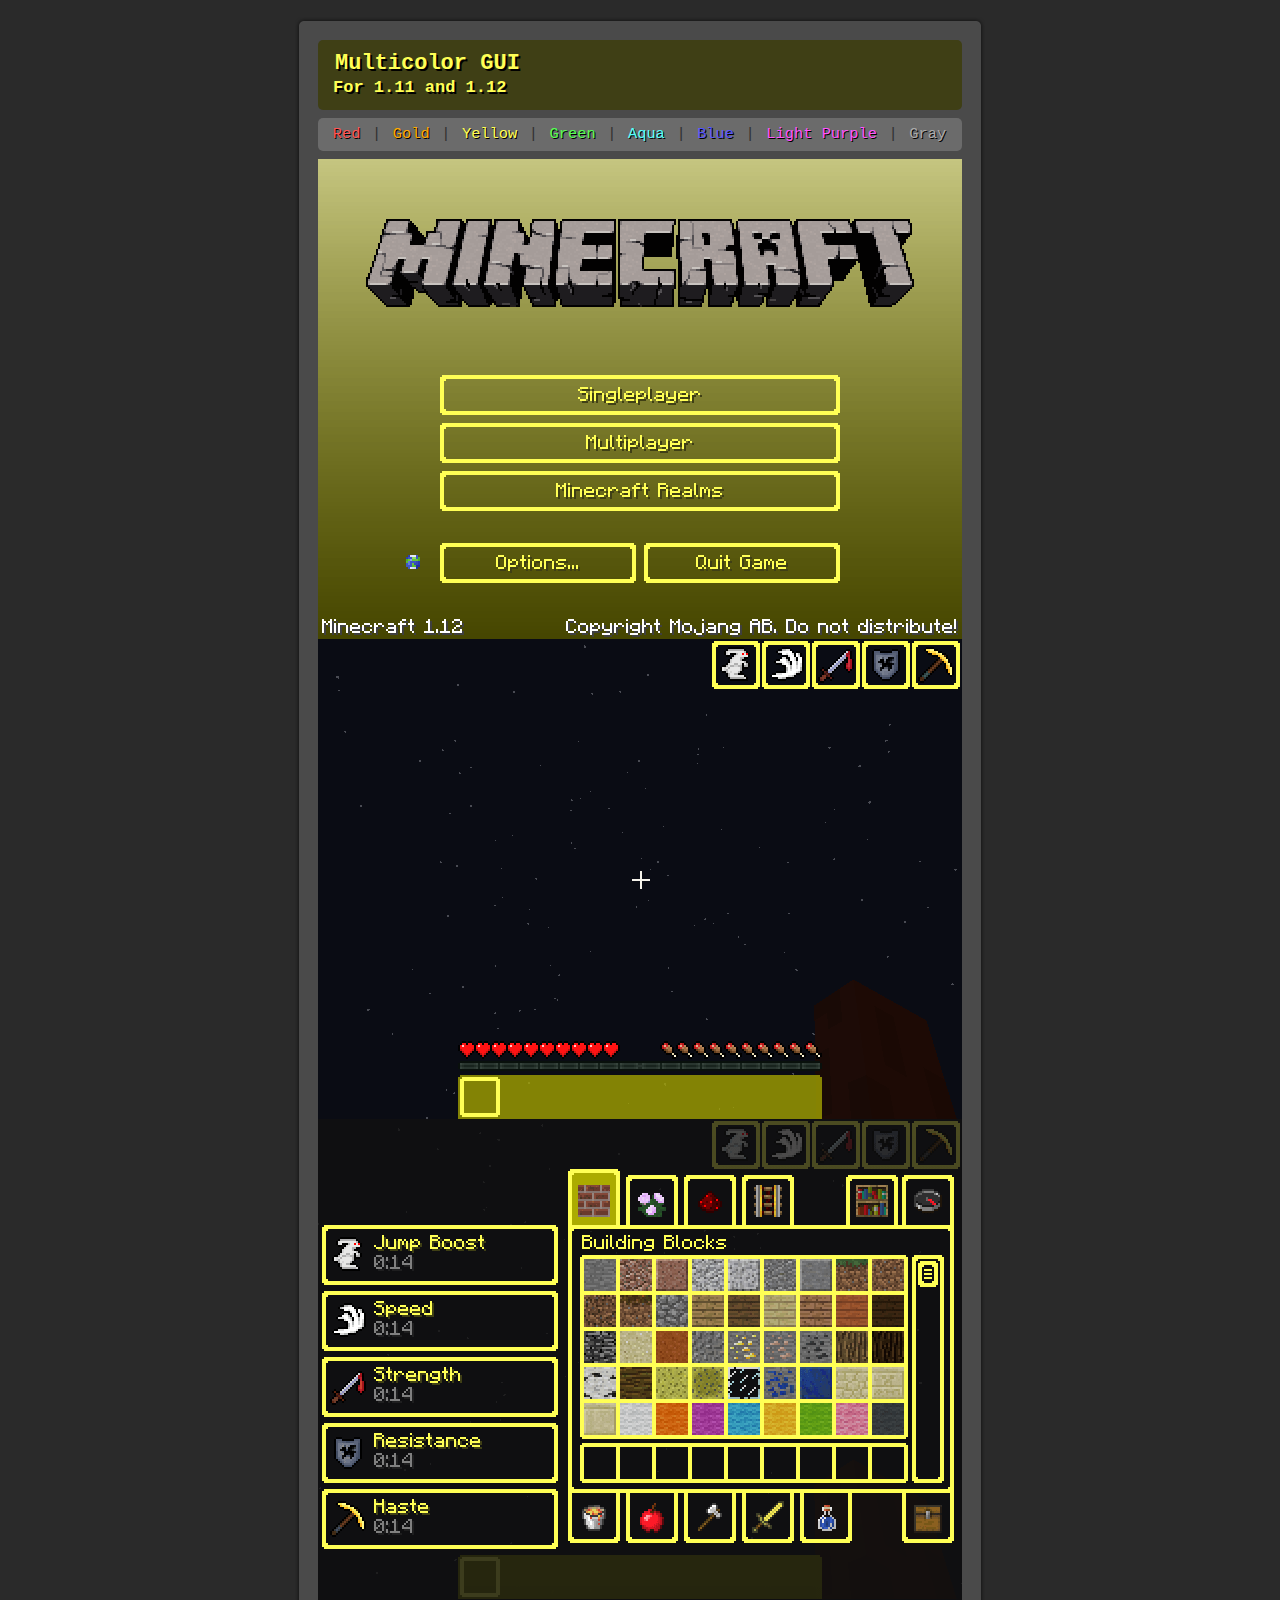
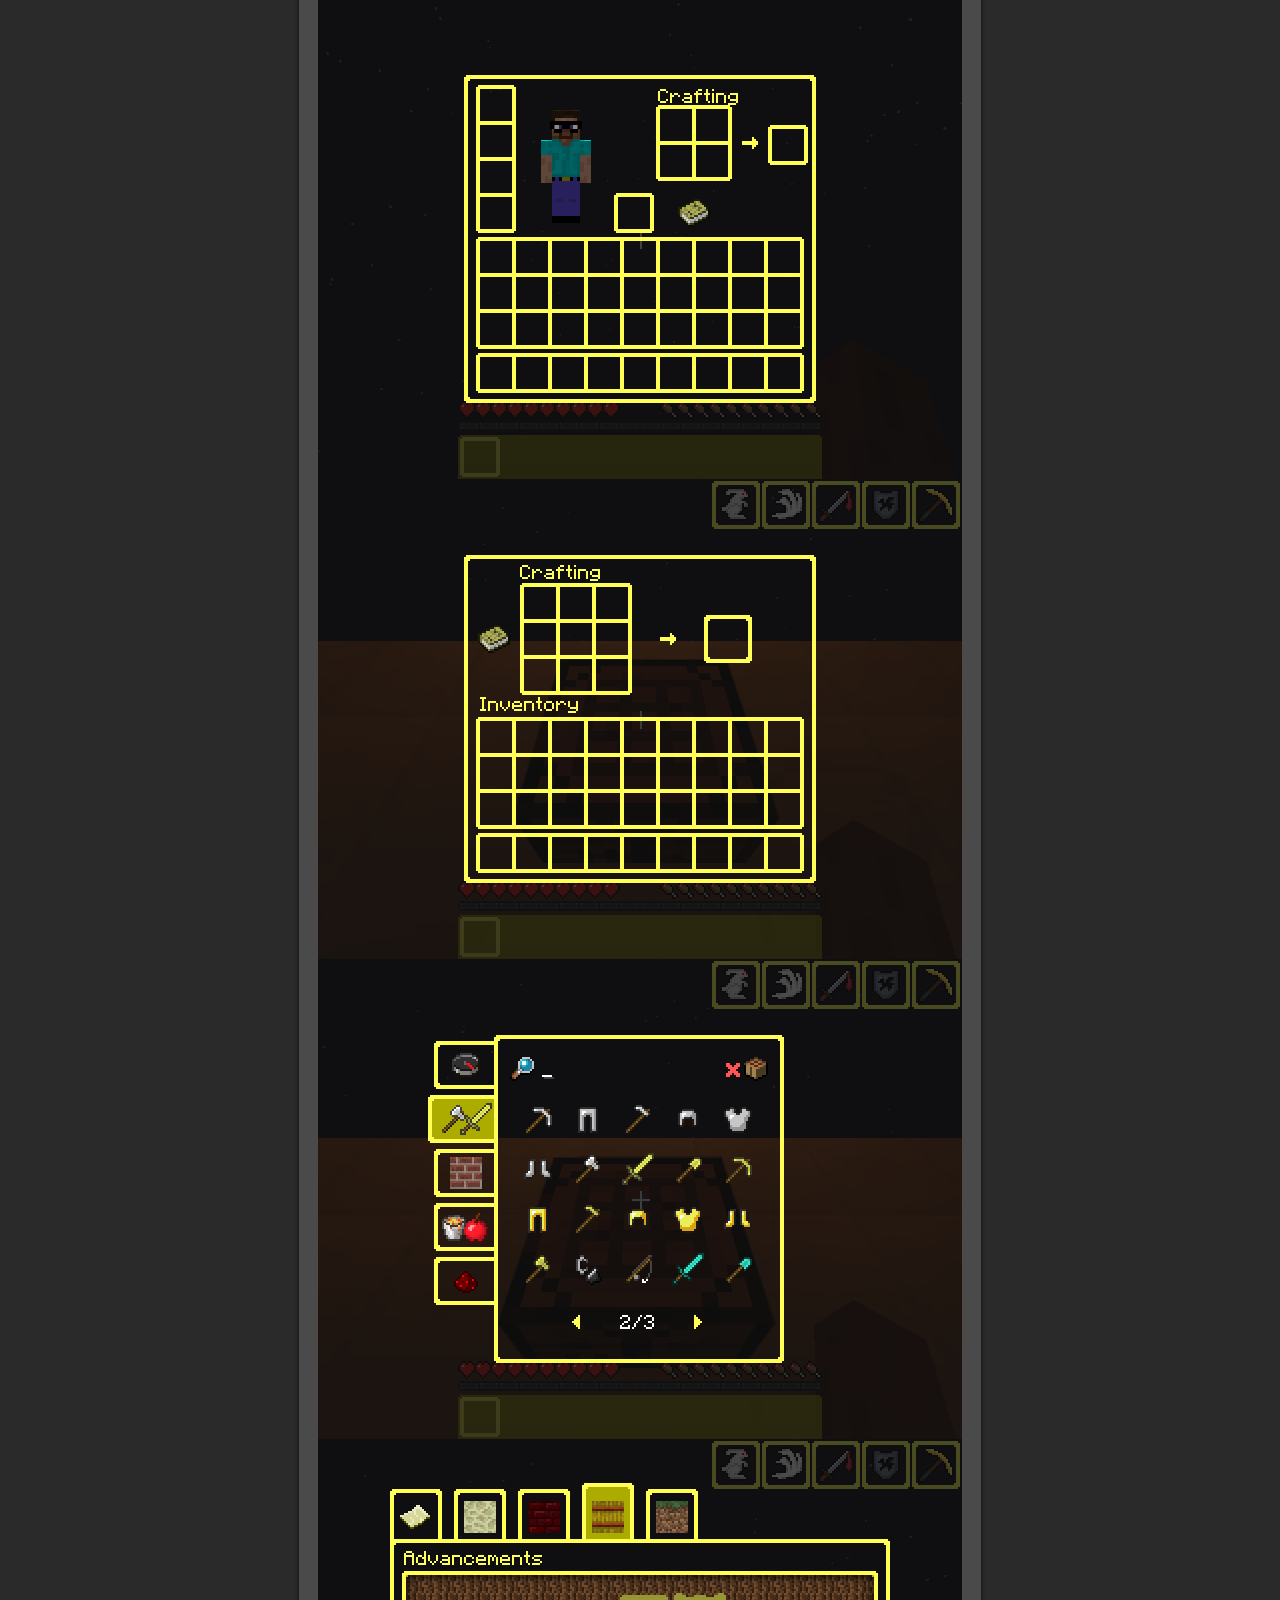
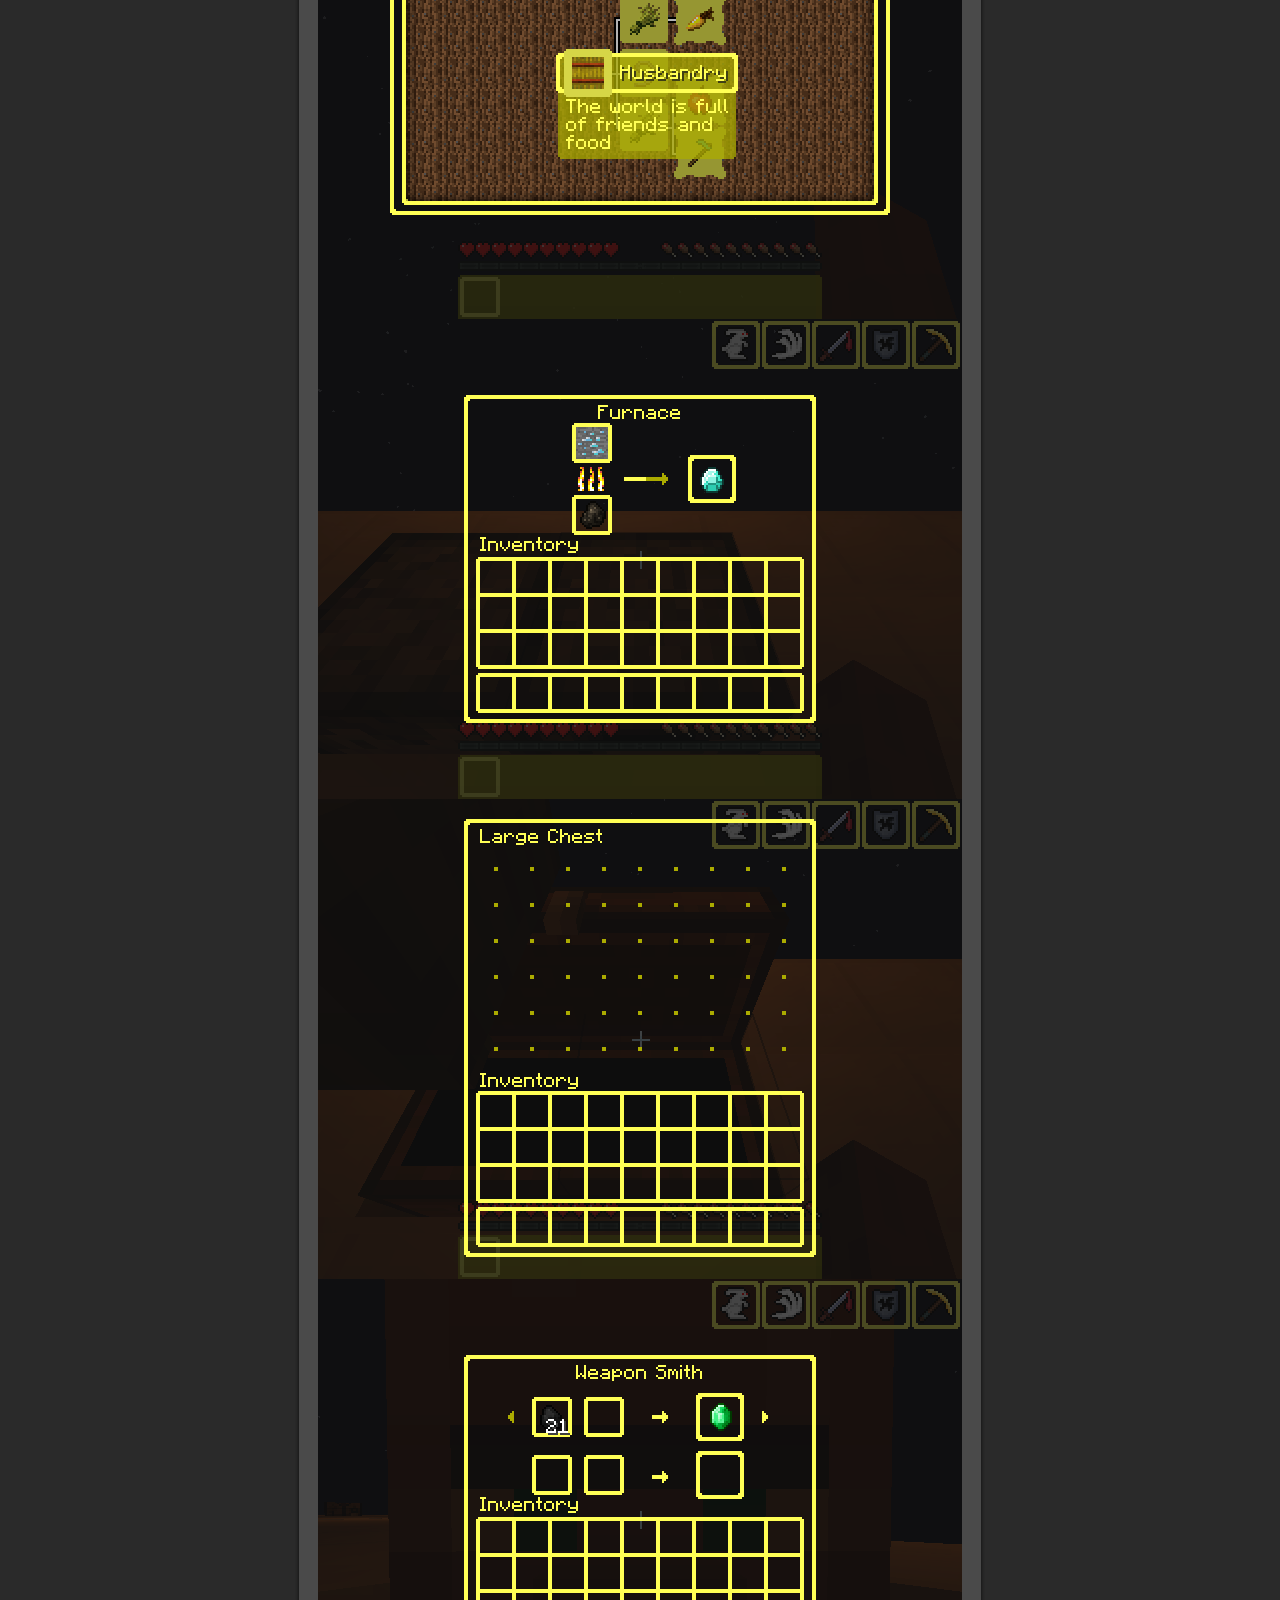
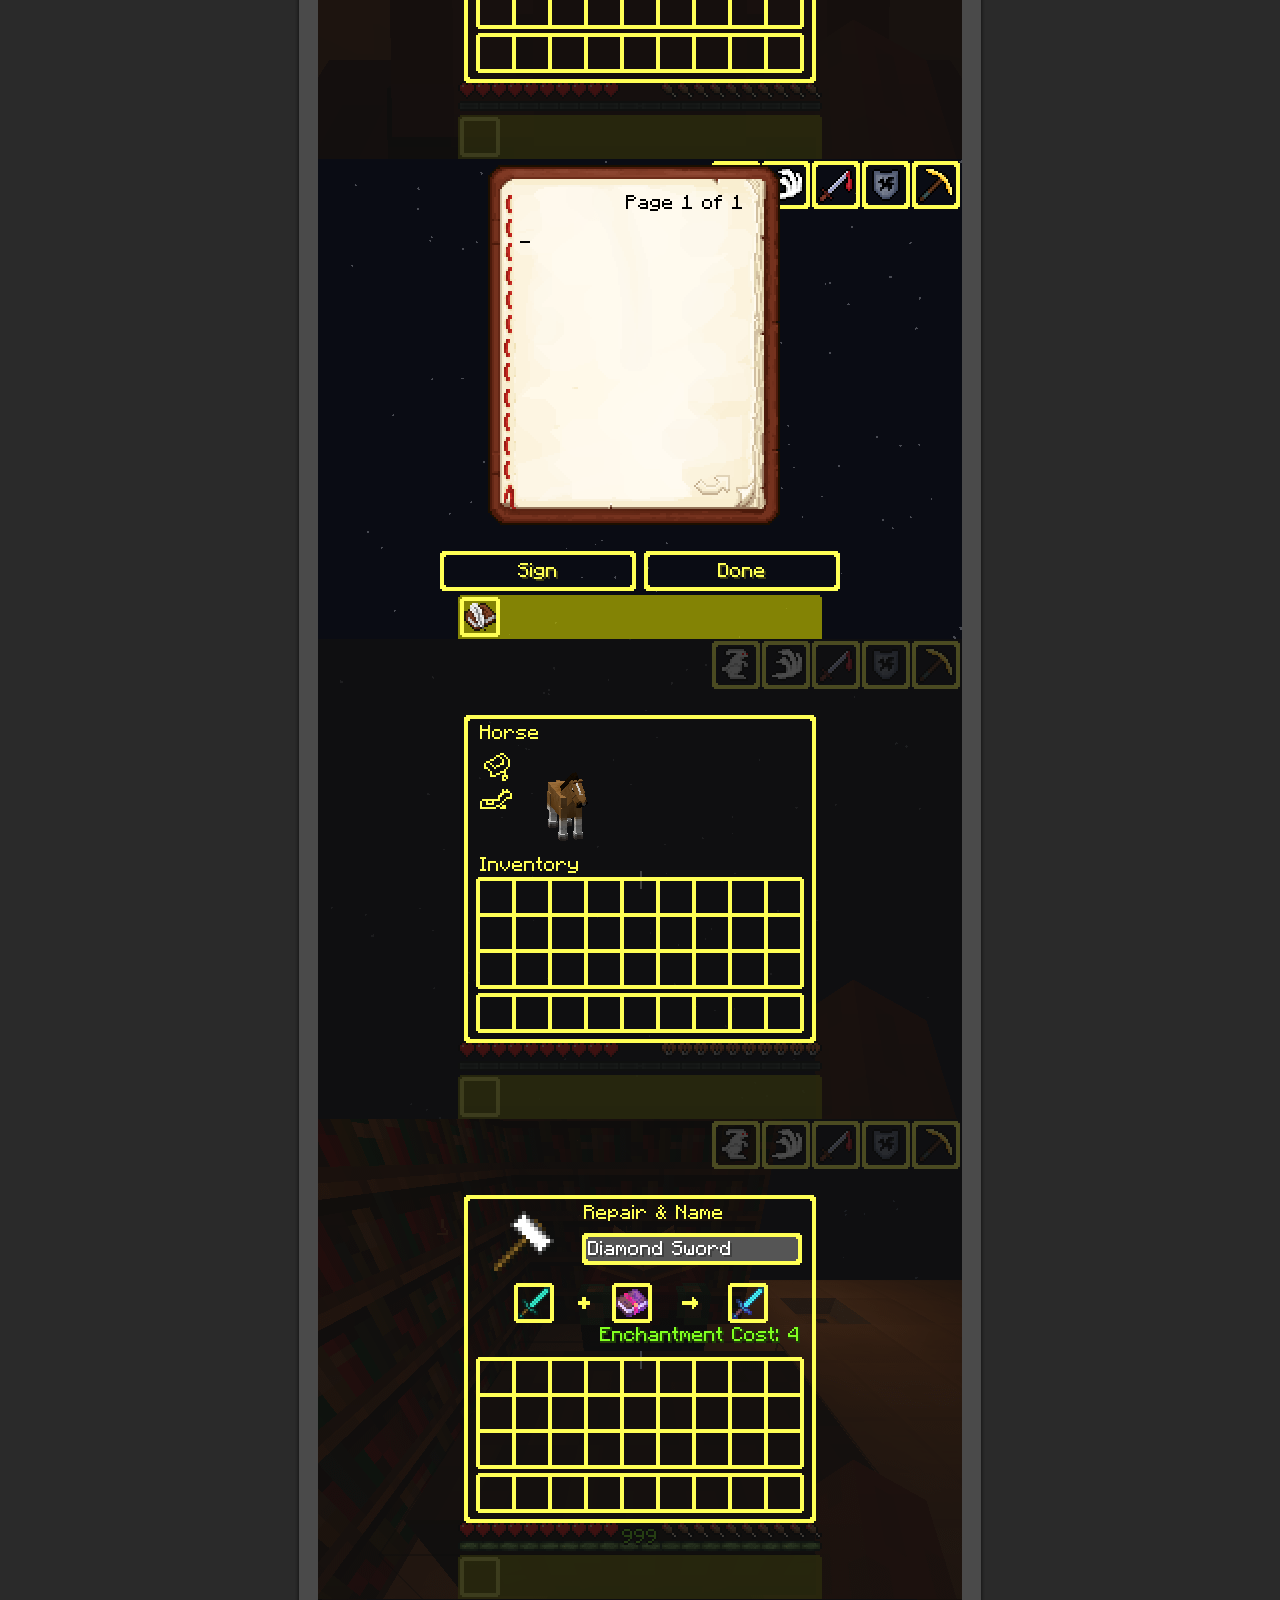
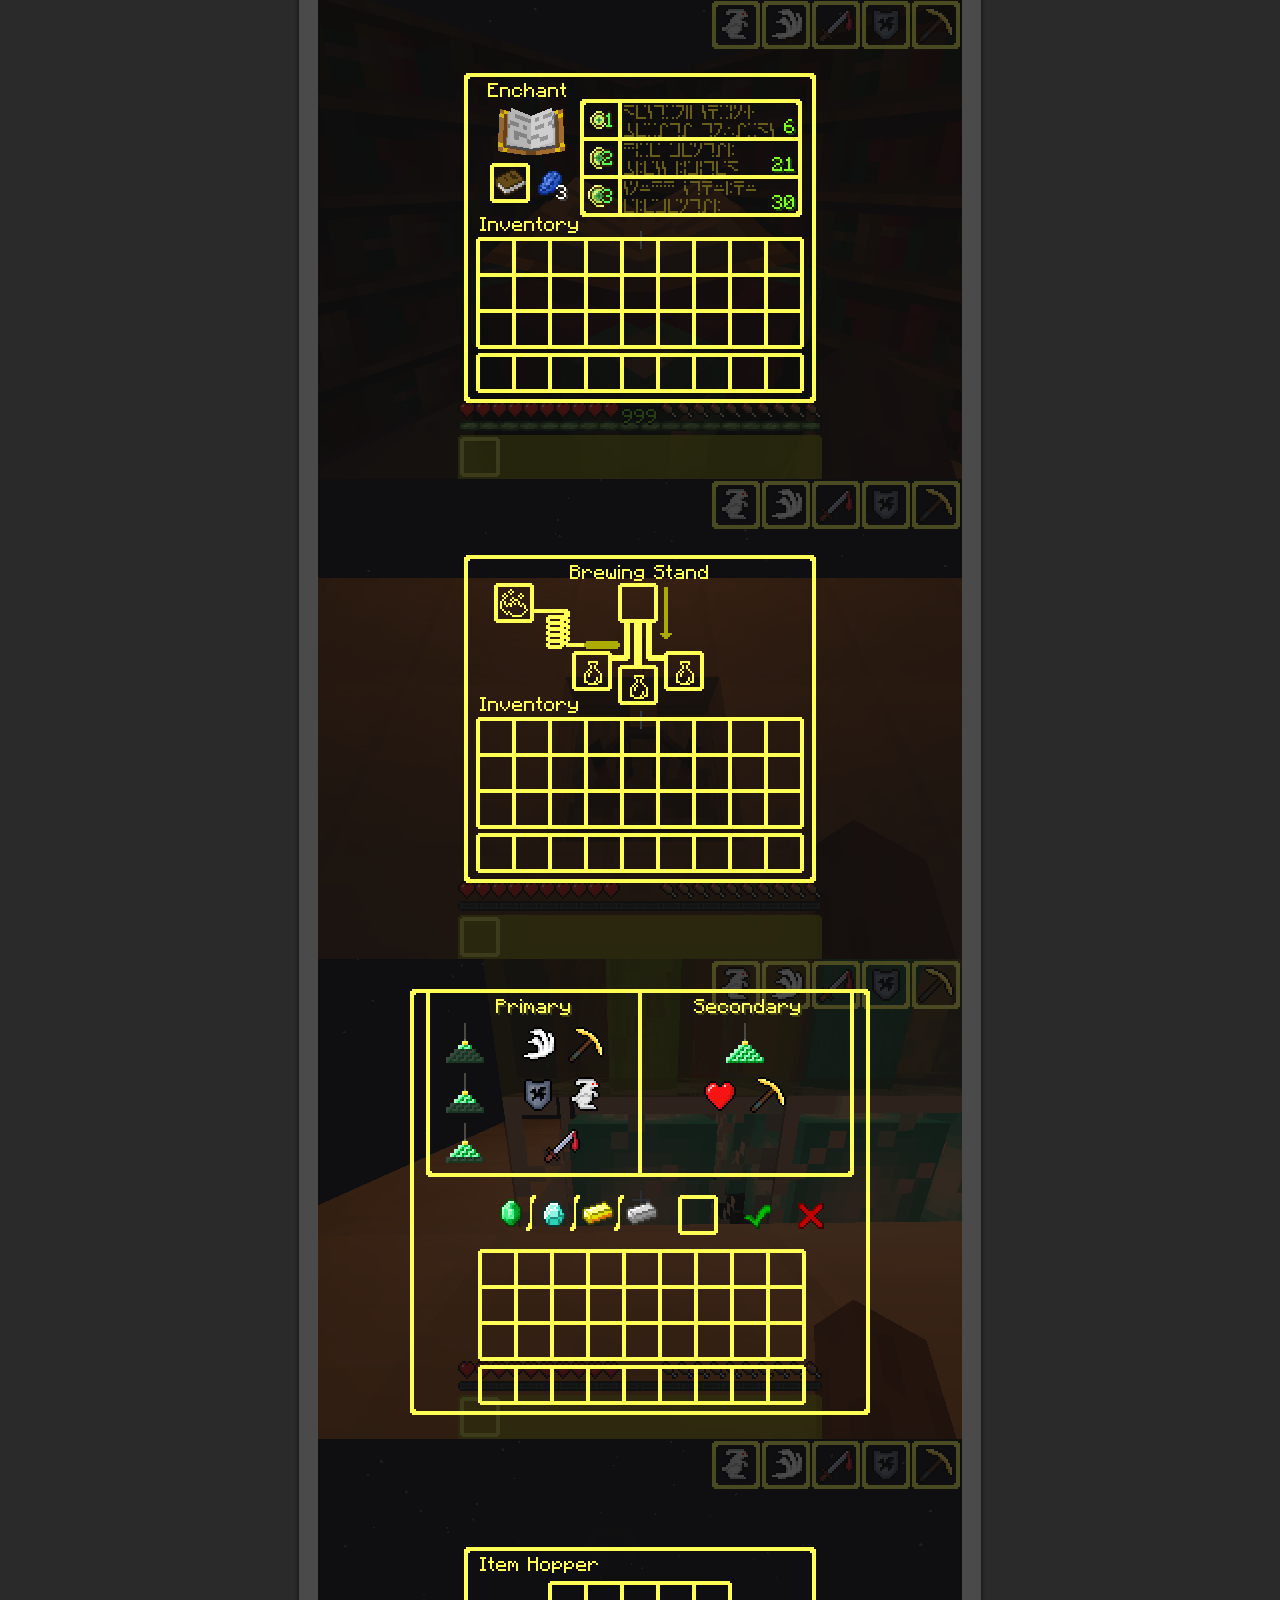
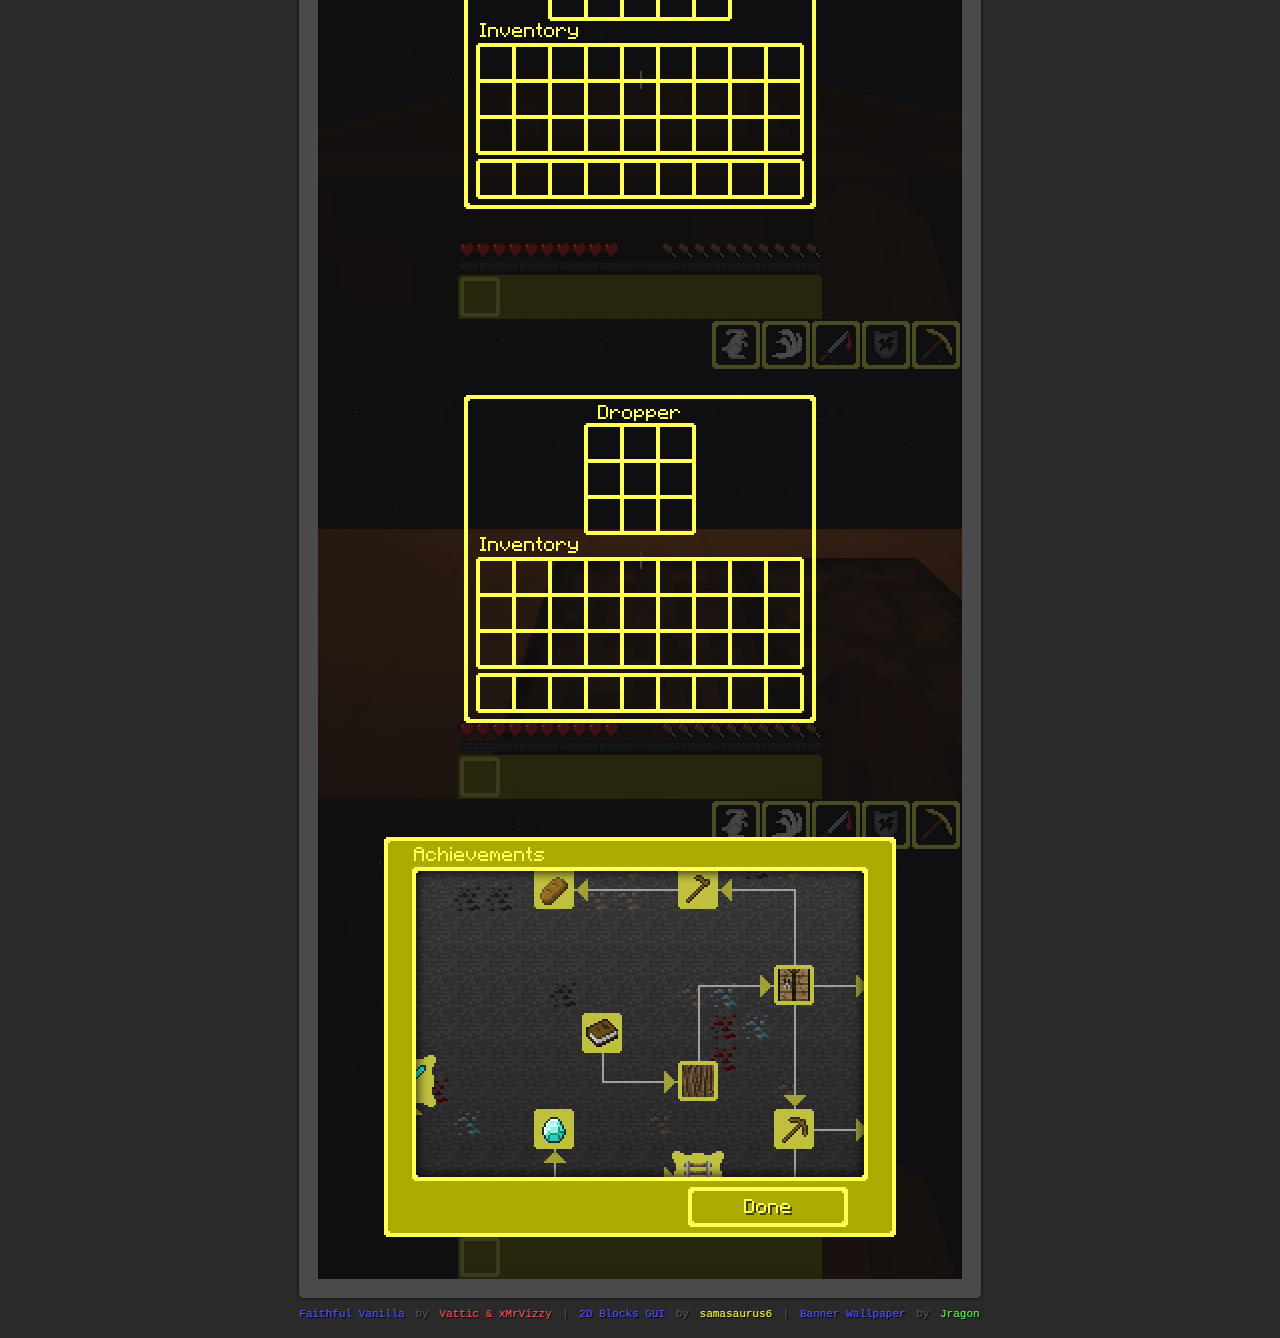
<file: yellow.html>
﻿<!doctype html>
<html lang="en">
  <head>
    <meta charset="utf-8">
    <link rel="stylesheet" type="text/css" href="style.css"/>
    <title>Yellow GUI Preview</title>
  </head>
  <body>
    <div class="wrapper">
      <div class="top"></div>
      <div class="content">
        <div class="header_yellow">
          <h1><a data-toggle="tooltip" href="index.html" title="Index">Multicolor GUI</a></h1>
          <h2>For 1.11 and 1.12</h2>
        </div>
        <div class="navigation_bar">
          <a data-toggle="tooltip" href="red.html" id="red" title="Preview">Red</a> | <a data-toggle="tooltip" href="gold.html" id="gold" title="Preview">Gold</a> | <span data-toggle="tooltip" id="yellow" title="Preview">Yellow</span> | <a data-toggle="tooltip" href="green.html" id="green" title="Preview">Green</a> | <a data-toggle="tooltip" href="aqua.html" id="aqua" title="Preview">Aqua</a> | <a data-toggle="tooltip" href="blue.html" id="blue" title="Preview">Blue</a> | <a data-toggle="tooltip" href="light_purple.html" id="light_purple" title="Preview">Light Purple</a> | <a data-toggle="tooltip" href="gray.html" id="gray" title="Preview">Gray</a>
        </div>
        <div class="preview">
          <div class="sixteen">
            <img src="images/yellow/16x/main_menu.png">
            <img src="images/yellow/16x/survival.png">
            <img src="images/yellow/16x/creative.png">
            <img src="images/yellow/16x/inventory.png">
            <img src="images/yellow/16x/crafting_table.png">
            <img src="images/yellow/16x/recipe_book.png">
            <img src="images/yellow/16x/advancements.png">
            <img src="images/yellow/16x/furnace.png">
            <img src="images/yellow/16x/chest.png">
            <img src="images/yellow/16x/villager.png">
            <img src="images/yellow/16x/book.png">
            <img src="images/yellow/16x/horse.png">
            <img src="images/yellow/16x/anvil.png">
            <img src="images/yellow/16x/enchanting_table.png">
            <img src="images/yellow/16x/brewing_stand.png">
            <img src="images/yellow/16x/beacon.png">
            <img src="images/yellow/16x/hopper.png">
            <img src="images/yellow/16x/dropper.png">
            <img src="images/yellow/16x/achievements.png">
          </div>
          <div class="thirtytwo">
            <img src="images/yellow/32x/main_menu.png">
            <img src="images/yellow/32x/survival.png">
            <img src="images/yellow/32x/creative.png">
            <img src="images/yellow/32x/inventory.png">
            <img src="images/yellow/32x/crafting_table.png">
            <img src="images/yellow/32x/recipe_book.png">
            <img src="images/yellow/32x/advancements.png">
            <img src="images/yellow/32x/furnace.png">
            <img src="images/yellow/32x/chest.png">
            <img src="images/yellow/32x/villager.png">
            <img src="images/yellow/32x/book.png">
            <img src="images/yellow/32x/horse.png">
            <img src="images/yellow/32x/anvil.png">
            <img src="images/yellow/32x/enchanting_table.png">
            <img src="images/yellow/32x/brewing_stand.png">
            <img src="images/yellow/32x/beacon.png">
            <img src="images/yellow/32x/hopper.png">
            <img src="images/yellow/32x/dropper.png">
            <img src="images/yellow/32x/achievements.png">
          </div>
        </div>
        <div class="clear"></div>
      </div>
      <div class="bottom"></div>
      <div class="footer">
        <a data-toggle="tooltip" href="https://minecraft.curseforge.com/projects/faithful-vanilla" title="Overview - Faithful Vanilla - Texture Packs - Projects - Minecraft CurseForge">Faithful Vanilla</a> by <span id="red">Vattic & xMrVizzy</span> | <a data-toggle="tooltip" href="https://minecraft.curseforge.com/projects/d-blocks-gui" title="Overview - 2D Blocks GUI - Texture Packs - Projects - Minecraft CurseForge">2D Blocks GUI</a> by <span id="yellow">samasaurus6</span> | <a data-toggle="tooltip" href="https://www.youtube.com/watch?v=DtRjr9mI6dY" title="Wallpaper in Vanilla Minecraft 1.12 [Resourcepack]">Banner Wallpaper</a> by <span id="green">Jragon</span>
      </div>
    </div>
  </body>
</html>
</file>
<file: style.css>
﻿*
{
  margin: 0px;
  padding: 0px;
}

a
{
  outline: none;
  text-decoration: none;
}

a:hover
{
  text-decoration: underline;
}

a::-moz-focus-inner
{
  border: 0; 
}

#aqua
{
  color: #55ffff;
  text-shadow: 1px 1px #000000;
}

#blue
{
  color: #5555ff;
  text-shadow: 1px 1px #000000;
}

body
{
  background: #2a2a2a;
  font-family: "courier new", "courier", "lucida sans typewriter", "lucida typewriter", "monospace";
  line-height: 24px;
}

.bottom
{
  background: #2a2a2a url("images/bottom.png");
  height: 11px;
  margin-left: 17px;
  margin-top: 11px;
  width: 690px;
}

.clear
{
  clear: both;
  display: block;
  height: 1px;
  overflow: hidden;
  width: 100%;
}

.content
{
  padding: 0px 40px 0px 40px;
}

.footer
{
  background: #2a2a2a;
  height: 2px;
  color: #5c5c5c;
  display: flex;
  font-size: 11px;
  margin-left: 16px;
  margin-right: 17px;
  justify-content: space-around;
  padding-bottom: 19px;
  text-shadow: 1px 1px #000000;
}

.footer a
{
  color: #5555ff;
  text-decoration: none;
}

.footer a:hover
{
  text-decoration: underline;
}

#gold
{
  color: #ffaa00;
  text-shadow: 1px 1px #000000;
}

#gray
{
  color: #aaa;
  text-shadow: 1px 1px #000000;
}

#green
{
  color: #55ff55;
  text-shadow: 1px 1px #000000;
}

.header_aqua
{
  background: #153f3f;
  height: 70px;
  border-radius: 5px;
  -khtml-border-radius: 5px;
  -moz-border-radius: 5px;
  -webkit-border-radius: 5px;
}

.header_aqua a
{
  color: #55ffff;
  text-decoration: none;
}

.header_aqua a:hover
{
  text-decoration: underline;
}

.header_aqua h1
{
  color: #55ffff;
  font-size: 22px;
  padding-left: 17px;
  padding-top: 12px;
  text-shadow: 2px 2px #000000;
}

.header_aqua h2
{
  color: #55ffff;
  font-size: 17px;
  padding-left: 15px;
  padding-top: 0px;
  text-shadow: 2px 2px #000000;
}

.header_blue
{
  background: #15153f;
  height: 70px;
  border-radius: 5px;
  -khtml-border-radius: 5px;
  -moz-border-radius: 5px;
  -webkit-border-radius: 5px;
}

.header_blue a
{
  color: #5555ff;
  text-decoration: none;
}

.header_blue a:hover
{
  text-decoration: underline;
}

.header_blue h1
{
  color: #5555ff;
  font-size: 22px;
  padding-left: 17px;
  padding-top: 12px;
  text-shadow: 2px 2px #000000;
}

.header_blue h2
{
  color: #5555ff;
  font-size: 17px;
  padding-left: 15px;
  padding-top: 0px;
  text-shadow: 2px 2px #000000;
}

.header_gold
{
  background: #403215;
  height: 70px;
  border-radius: 5px;
  -khtml-border-radius: 5px;
  -moz-border-radius: 5px;
  -webkit-border-radius: 5px;
}

.header_gold a
{
  color: #ffaa00;
  text-decoration: none;
}

.header_gold a:hover
{
  text-decoration: underline;
}

.header_gold h1
{
  color: #ffaa00;
  font-size: 22px;
  padding-left: 17px;
  padding-top: 12px;
  text-shadow: 2px 2px #000000;
}

.header_gold h2
{
  color: #ffaa00;
  font-size: 17px;
  padding-left: 15px;
  padding-top: 0px;
  text-shadow: 2px 2px #000000;
}

.header_gray
{
  background: #2a2a2a;
  height: 70px;
  border-radius: 5px;
  -khtml-border-radius: 5px;
  -moz-border-radius: 5px;
  -webkit-border-radius: 5px;
}

.header_gray a
{
  color: #aaa;
  text-decoration: none;
}

.header_gray a:hover
{
  text-decoration: underline;
}

.header_gray h1
{
  color: #aaa;
  font-size: 22px;
  padding-left: 17px;
  padding-top: 12px;
  text-shadow: 2px 2px #000000;
}

.header_gray h2
{
  color: #aaa;
  font-size: 17px;
  padding-left: 15px;
  padding-top: 0px;
  text-shadow: 2px 2px #000000;
}

.header_green
{
  background: #153f15;
  height: 70px;
  border-radius: 5px;
  -khtml-border-radius: 5px;
  -moz-border-radius: 5px;
  -webkit-border-radius: 5px;
}

.header_green a
{
  color: #55ff55;
  text-decoration: none;
}

.header_green a:hover
{
  text-decoration: underline;
}

.header_green h1
{
  color: #55ff55;
  font-size: 22px;
  padding-left: 17px;
  padding-top: 12px;
  text-shadow: 2px 2px #000000;
}

.header_green h2
{
  color: #55ff55;
  font-size: 17px;
  padding-left: 15px;
  padding-top: 0px;
  text-shadow: 2px 2px #000000;
}

.header_light_purple
{
  background: #3f153f;
  height: 70px;
  border-radius: 5px;
  -khtml-border-radius: 5px;
  -moz-border-radius: 5px;
  -webkit-border-radius: 5px;
}

.header_light_purple a
{
  color: #ff55ff;
  text-decoration: none;
}

.header_light_purple a:hover
{
  text-decoration: underline;
}

.header_light_purple h1
{
  color: #ff55ff;
  font-size: 22px;
  padding-left: 17px;
  padding-top: 12px;
  text-shadow: 2px 2px #000000;
}

.header_light_purple h2
{
  color: #ff55ff;
  font-size: 17px;
  padding-left: 15px;
  padding-top: 0px;
  text-shadow: 2px 2px #000000;
}

.header_rainbow
{
  animation: rainbow 30s ease infinite;
  background: linear-gradient(270deg, #ff55ff, #5555ff, #55ffff, #55ff55, #ffff55, #ffaa00, #ff5555);
  background-size: 1400% 1400%;
  border-radius: 5px;
  height: 70px;
  -khtml-border-radius: 5px;
  -moz-animation: rainbow 30s ease infinite;
  -moz-border-radius: 5px;
  -webkit-animation: rainbow 30s ease infinite;
  -webkit-border-radius: 5px;
}

.header_rainbow h1
{
  color: #2a2a2a;
  font-size: 22px;
  padding-left: 17px;
  padding-top: 12px;
}

.header_rainbow h2
{
  color: #2a2a2a;
  font-size: 17px;
  padding-left: 15px;
  padding-top: 0px;
}

.header_red
{
  background: #3f1515;
  height: 70px;
  border-radius: 5px;
  -khtml-border-radius: 5px;
  -moz-border-radius: 5px;
  -webkit-border-radius: 5px;
}

.header_red a
{
  color: #ff5555;
  text-decoration: none;
}

.header_red a:hover
{
  text-decoration: underline;
}

.header_red h1
{
  color: #ff5555;
  font-size: 22px;
  padding-left: 17px;
  padding-top: 12px;
  text-shadow: 2px 2px #000000;
}

.header_red h2
{
  color: #ff5555;
  font-size: 17px;
  padding-left: 15px;
  padding-top: 0px;
  text-shadow: 2px 2px #000000;
}

.header_yellow
{
  background: #3f3f15;
  height: 70px;
  border-radius: 5px;
  -khtml-border-radius: 5px;
  -moz-border-radius: 5px;
  -webkit-border-radius: 5px;
}

.header_yellow a
{
  color: #ffff55;
  text-decoration: none;
}

.header_yellow a:hover
{
  text-decoration: underline;
}

.header_yellow h1
{
  color: #ffff55;
  font-size: 22px;
  padding-left: 17px;
  padding-top: 12px;
  text-shadow: 2px 2px #000000;
}

.header_yellow h2
{
  color: #ffff55;
  font-size: 17px;
  padding-left: 15px;
  padding-top: 0px;
  text-shadow: 2px 2px #000000;
}

.index
{
  color: #000000;
  float: left;
  font-size: 16px;
  margin-bottom: -6px;
  padding-top: 6px;
  text-align: justify;
  text-shadow: 1px 1px #5c5c5c;
  width: 100%;
}

.index a
{
  color: #5555ff;
  text-shadow: 1px 1px #000000;
}

.index h1
{
  font-size: 22px;
  padding-bottom: 8px;
  padding-left: 1px;
  padding-top: 2px;
  text-decoration: underline;
}

.index li:before
{
  content: '\2022';
  padding-left: 13px;
  padding-right: 6px;
  text-shadow: 1px 1px #5c5c5c;
}

.index ul
{
  list-style: none;
}

@keyframes rainbow
{
  0%
  {
    background-position: 0% 50%;
  }

  50%
  {
    background-position: 100% 50%;
  }

  100%
  {
    background-position: 0% 50%;
  }
}

.left
{
  float: left;
  padding-top: 11px;
  text-align: justify;
  width: 70%;
}

#light_purple
{
  color: #ff55ff;
  text-shadow: 1px 1px #000000;
}

@-moz-keyframes rainbow
{
  0%
  {
    background-position: 0% 50%;
  }

  50%
  {
    background-position: 100% 50%;
  }

  100%
  {
    background-position: 0% 50%;
  }
}

.navigation_bar
{
  background: #6b6b6b;
  border-radius: 5px;
  color: #313131;
  font-size: 0.96em;
  -khtml-border-radius: 5px;
  margin-top: 8px;
  -moz-border-radius: 5px;
  padding-bottom: 5px;
  padding-left: 9px;
  padding-right: 10px;
  padding-top: 4px;
  display: flex;
  justify-content: space-around;
  -webkit-border-radius: 5px;
}

.preview
{
  color: #000000;
  float: left;
  line-height: 0px;
  padding-top: 8px;
  text-align: justify;
  text-shadow: 1px 1px #5c5c5c;
  width: 100%;
}

.preview:hover .sixteen
{
  display: none;
}

.preview:hover .thirtytwo
{
  display: block;
}

#red
{
  color: #ff5555;
  text-shadow: 1px 1px #000000;
}

.right
{
  float: right;
  margin-top: 11px;
  text-align: right;
  width: 25%;
}

.sixteen
{
  display: block;
}

.thirtytwo
{
  display: none;
}

.top
{
  background: #2a2a2a url("images/top.png");
  height: 13px;
  margin-bottom: 12px;
  margin-left: 17px;
  width: 690px;
}

@-webkit-keyframes rainbow
{
  0%
  {
    background-position: 0% 50%;
  }

  50%
  {
    background-position: 100% 50%;
  }

  100%
  {
    background-position: 0% 50%;
  }
}

.wrapper
{
  background: url("images/middle.png");
  background-repeat: repeat-y;
  margin: 15px auto;
  width: 724px;
}

#yellow
{
  color: #ffff55;
  text-shadow: 1px 1px #000000;
}
</file>
